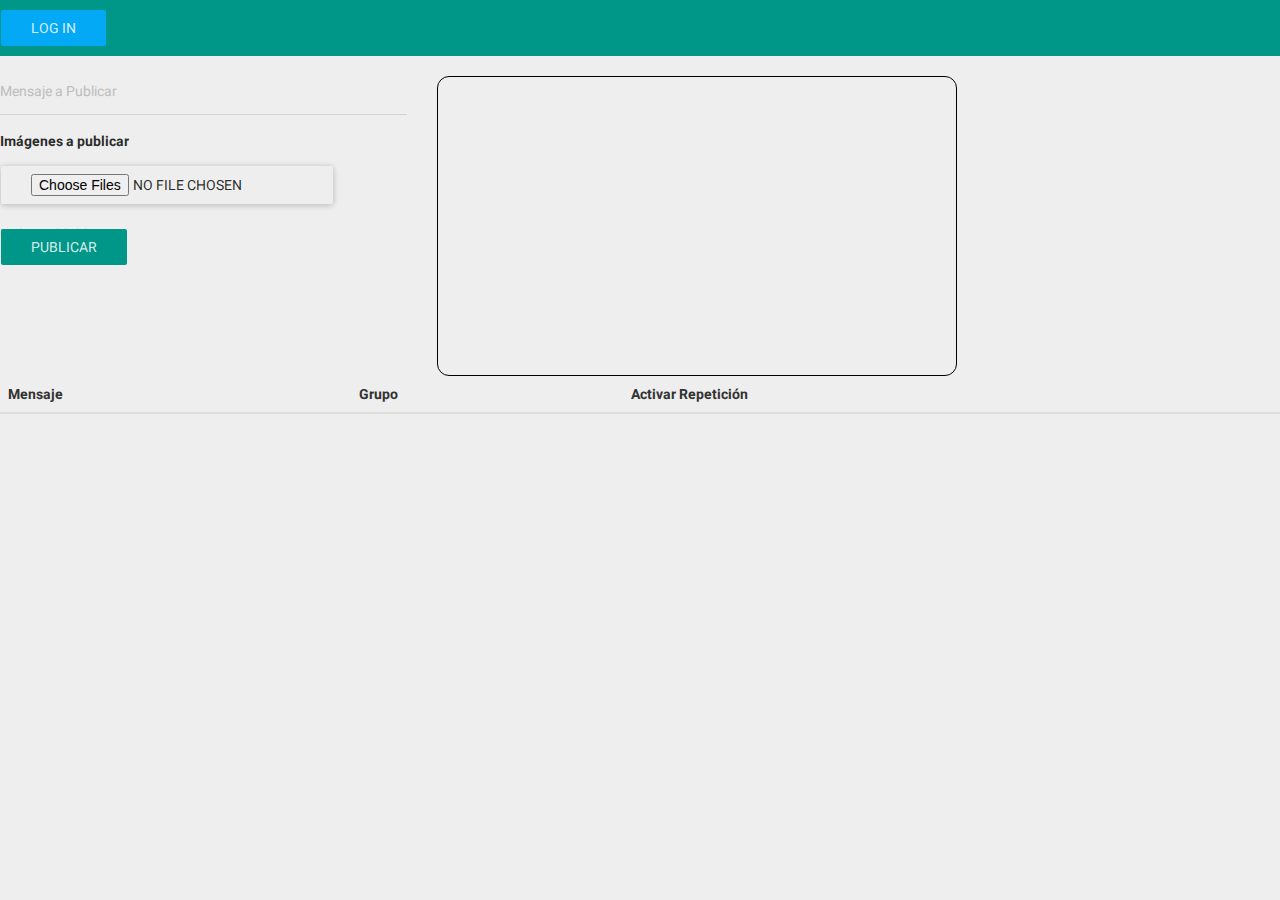
<file: us.html>
<!DOCTYPE html>
<html lang="es">

    <head>
        <meta charset="utf-8">
        <meta http-equiv="X-UA-Compatible" content="IE=edge,chrome=1">
        <!-- Mobile support -->
        <meta name="viewport" content="width=device-width, initial-scale=1">
        <meta name="description" content="Comparte tu mensaje en varios grupos con 1 solo click.">
        <title>MULTICOMPARTE</title>

        <!-- Twitter Bootstrap -->
        <link href="//cdnjs.cloudflare.com/ajax/libs/twitter-bootstrap/3.3.5/css/bootstrap.min.css" rel="stylesheet">        
        <!-- Material Design for Bootstrap -->
        <link href="css/roboto.css" rel="stylesheet">
        <link href="css/material.css" rel="stylesheet">
        <link href="css/ripples.css" rel="stylesheet">
        <link href="css/multiComparte.css" rel="stylesheet">
        <script src="//ajax.googleapis.com/ajax/libs/jquery/1.11.1/jquery.min.js"></script>
        <script src="//maxcdn.bootstrapcdn.com/bootstrap/3.3.5/js/bootstrap.min.js"></script>
        <script src="//www.parsecdn.com/js/parse-1.6.7.min.js"></script>
        <script src="js/parseMC.js"></script>
        <script src="js/fb.js"></script>
        <script src="js/ripples.min.js"></script>
        <script src="js/material.min.js"></script>
        <script src="js/multiComparte.js"></script>
    </head>
    <body>
        <div class="navbar navbar-default">
            <!--
              Below we include the Login Button social plugin. This button uses the JavaScript SDK to
              present a graphical Login button that triggers the FB.login() function when clicked. -->
<!--            <fb:login-button show-faces="true" width="200" max-rows="1"></fb:login-button>-->
                <a href="#" class="btn btn-info Login" onclick="Login();">Log In</a>
        </div>
        <div>
            <div class="fluid-container">
                <div class="row">
                    <div class="col-md-4 col-sm-5 col-xs-6">
                        <form name="publicaGrupo">
                            <div class="form-group">
                                <textarea id="txtMensajeGrupo" class="form-control floating-label" placeholder="Mensaje a Publicar"></textarea>
                            </div>
                            <div class="form-group">
                                <label class="control-label">Imágenes a publicar</label>                  
                                <input id="imagenesUpload" type="file" class="btn btn-default btn-raised" accept="image/*" multiple onchange="previsualizarImagenes();">
                            </div>
                            <div class="form-group">
                                <input type="url" id="txtLink" style="display:none" class="form-control floating-label" placeholder="Link a publicar"/>
                            </div>
                            <div class="form-group">
                                <textarea id="txtEnlistarGrupos" style="display:none" class="form-control floating-label" placeholder="Grupos a publicar" title="Favor de separar los Id's de los grupos con comas"></textarea>
                            </div>
                            <button id="btnPublicarMultiple" class="btn btn-primary" onclick="publicarMensaje(); return false;" >Publicar</button>
                        </form>
                    </div>
                    <div class="col-md-8 col-sm-7 col-xs-6">
                        <div class="grupos">
                        </div>
                    </div>
                </div>
                <div class="row">
                    <div class="imagenes column_right_grid">
                    </div>
                </div>
            </div>
        </div>
        <div>
            <table id="repeticiones" class="table table-hover">
                <thead>
                    <tr>
                        <th>
                            Mensaje
                        </th>
                        <th>
                            Grupo
                        </th>
                        <th>
                            Activar Repetición
                        </th>                        
                    </tr>
                </thead>
                <tbody>
                    <tr data-depth="0" class="collapse level0">
                        <td colspan="3"><i class="mdi-content-add toggle"></i>Mensaje</td>
                    </tr>
                    <tr data-depth="1" class="collapse level1">
                        <td colspan="2">Grupo</td>
                        <td><div class="checkbox"><input type="checkbox"/></div></td>
                    </tr>
                </tbody>
            </table>
        </div>
</body>
</html>
</file>
<file: css/roboto.css>
@font-face {
  font-family: 'RobotoDraft';
  font-style: normal;
  font-weight: 400;
  src: local('RobotoDraft'), local('RobotoDraft-Regular'), local('Roboto-Regular'), url(../fonts/RobotoDraftRegular.woff2) format('woff2'), url(../fonts/RobotoDraftRegular.woff) format('woff');
}
@font-face {
  font-family: 'RobotoDraft';
  font-style: normal;
  font-weight: 500;
  src: local('RobotoDraft Medium'), local('RobotoDraft-Medium'), local('Roboto-Medium'), url(../fonts/RobotoDraftMedium.woff2) format('woff2'), url(../fonts/RobotoDraftMedium.woff) format('woff');
}
@font-face {
  font-family: 'RobotoDraft';
  font-style: normal;
  font-weight: 700;
  src: local('RobotoDraft Bold'), local('RobotoDraft-Bold'), local('Roboto-Bold'), url(../fonts/RobotoDraftBold.woff2) format('woff2'), url(../fonts/RobotoDraftBold.woff) format('woff');
}
@font-face {
  font-family: 'RobotoDraft';
  font-style: italic;
  font-weight: 400;
  src: local('RobotoDraft Italic'), local('RobotoDraft-Italic'), local('Roboto-Italic'), url(../fonts/RobotoDraftItalic.woff2) format('woff2'), url(../fonts/RobotoDraftItalic.woff) format('woff');
}
/*# sourceMappingURL=roboto.css.map */
</file>
<file: css/ripples.css>
.withripple {
  position: relative;
}
.ripple-wrapper {
  position: absolute;
  top: 0;
  left: 0;
  z-index: 1;
  width: 100%;
  height: 100%;
  overflow: hidden;
  border-radius: inherit;
  pointer-events: none;
}
.ripple {
  position: absolute;
  width: 20px;
  height: 20px;
  margin-left: -10px;
  margin-top: -10px;
  border-radius: 100%;
  background-color: rgba(0, 0, 0, 0.05);
  -webkit-transform: scale(1);
      -ms-transform: scale(1);
          transform: scale(1);
  -webkit-transform-origin: 50%;
      -ms-transform-origin: 50%;
          transform-origin: 50%;
  opacity: 0;
  pointer-events: none;
}
.ripple.ripple-on {
  transition: opacity 0.15s ease-in 0s, -webkit-transform 0.5s cubic-bezier(0.4, 0, 0.2, 1) 0.1s;
  transition: opacity 0.15s ease-in 0s, transform 0.5s cubic-bezier(0.4, 0, 0.2, 1) 0.1s;
  opacity: 0.1;
}
.ripple.ripple-out {
  transition: opacity 0.1s linear 0s !important;
  opacity: 0;
}
/*# sourceMappingURL=ripples.css.map */
</file>
<file: css/multiComparte.css>
.grupos{
    border: 1px solid black;
    border-radius: 12px;
    width: 520px;
    height: 300px;
    overflow: hidden;
    overflow-y: scroll;
    word-break: keep-all;
}

.imagenes > img{
    float:left;
}

table.table tbody {
    height: 350px;
    overflow-y: auto;
    overflow-x: hidden;
}

.collapse .toggle {
    background: url("http://mleibman.github.com/SlickGrid/images/collapse.gif");
}
.expand .toggle {
    background: url("http://mleibman.github.com/SlickGrid/images/expand.gif");
}
.toggle {
    height: 9px;
    width: 9px;
    display: inline-block;   
}
</file>
<file: css/material.css>
/*

To get this list of colors inject jQuery at http://www.google.com/design/spec/style/color.html#color-color-palette

Then, run this script to get the list.


(function() {
  var colors = {}, main = {};
  $(".color-group").each(function() {
    var color = $(this).find(".name").text().trim().toLowerCase().replace(" ", "-");
    colors[color] = {};

    $(this).find(".color").not(".main-color").each(function() {
      var shade = $(this).find(".shade").text().trim(),
          hex   = $(this).find(".hex").text().trim();

      colors[color][shade] = hex;
    });
    main[color] = color + "-" + $(this).find(".main-color .shade").text().trim();

  });
  var LESS = "";
  $.each(colors, function(name, shades) {
    LESS += "\n\n";
    $.each(shades, function(shade, hex) {
      LESS += "@" + name + "-" + shade + ": " + hex + ";\n";
    });
    if (main[name]) {
      LESS += "@" + name + ": " + main[name] + ";\n";
    }
  });
  console.log(LESS);
})();


*/
@font-face {
  font-family: 'Material-Design-Icons';
  src: url('../fonts/Material-Design-Icons.eot?3ocs8m');
  src: url('../fonts/Material-Design-Icons.eot?#iefix3ocs8m') format('embedded-opentype'), url('../fonts/Material-Design-Icons.woff?3ocs8m') format('woff'), url('../fonts/Material-Design-Icons.ttf?3ocs8m') format('truetype'), url('../fonts/Material-Design-Icons.svg?3ocs8m#Material-Design-Icons') format('svg');
  font-weight: normal;
  font-style: normal;
}
[class^="mdi-"],
[class*="mdi-"] {
  speak: none;
  display: inline-block;
  font: normal normal normal 24px/1 'Material-Design-Icons';
  text-rendering: auto;
  /* Better Font Rendering =========== */
  -webkit-font-smoothing: antialiased;
  -moz-osx-font-smoothing: grayscale;
  -webkit-transform: translate(0, 0);
      -ms-transform: translate(0, 0);
          transform: translate(0, 0);
}
[class^="mdi-"]:before,
[class*="mdi-"]:before {
  display: inline-block;
  speak: none;
  text-decoration: inherit;
}
[class^="mdi-"].pull-left,
[class*="mdi-"].pull-left {
  margin-right: .3em;
}
[class^="mdi-"].pull-right,
[class*="mdi-"].pull-right {
  margin-left: .3em;
}
[class^="mdi-"].mdi-lg:before,
[class*="mdi-"].mdi-lg:before,
[class^="mdi-"].mdi-lg:after,
[class*="mdi-"].mdi-lg:after {
  font-size: 1.33333333em;
  line-height: 0.75em;
  vertical-align: -15%;
}
[class^="mdi-"].mdi-2x:before,
[class*="mdi-"].mdi-2x:before,
[class^="mdi-"].mdi-2x:after,
[class*="mdi-"].mdi-2x:after {
  font-size: 2em;
}
[class^="mdi-"].mdi-3x:before,
[class*="mdi-"].mdi-3x:before,
[class^="mdi-"].mdi-3x:after,
[class*="mdi-"].mdi-3x:after {
  font-size: 3em;
}
[class^="mdi-"].mdi-4x:before,
[class*="mdi-"].mdi-4x:before,
[class^="mdi-"].mdi-4x:after,
[class*="mdi-"].mdi-4x:after {
  font-size: 4em;
}
[class^="mdi-"].mdi-5x:before,
[class*="mdi-"].mdi-5x:before,
[class^="mdi-"].mdi-5x:after,
[class*="mdi-"].mdi-5x:after {
  font-size: 5em;
}
[class^="mdi-device-signal-cellular-"]:after,
[class^="mdi-device-battery-"]:after,
[class^="mdi-device-battery-charging-"]:after,
[class^="mdi-device-signal-cellular-connected-no-internet-"]:after,
[class^="mdi-device-signal-wifi-"]:after,
[class^="mdi-device-signal-wifi-statusbar-not-connected"]:after,
.mdi-device-network-wifi:after {
  opacity: .3;
  position: absolute;
  left: 0;
  top: 0;
  z-index: 1;
  display: inline-block;
  speak: none;
  text-decoration: inherit;
}
[class^="mdi-device-signal-cellular-"]:after {
  content: "\e758";
}
[class^="mdi-device-battery-"]:after {
  content: "\e735";
}
[class^="mdi-device-battery-charging-"]:after {
  content: "\e733";
}
[class^="mdi-device-signal-cellular-connected-no-internet-"]:after {
  content: "\e75d";
}
[class^="mdi-device-signal-wifi-"]:after,
.mdi-device-network-wifi:after {
  content: "\e765";
}
[class^="mdi-device-signal-wifi-statusbasr-not-connected"]:after {
  content: "\e8f7";
}
.mdi-device-signal-cellular-off:after,
.mdi-device-signal-cellular-null:after,
.mdi-device-signal-cellular-no-sim:after,
.mdi-device-signal-wifi-off:after,
.mdi-device-signal-wifi-4-bar:after,
.mdi-device-signal-cellular-4-bar:after,
.mdi-device-battery-alert:after,
.mdi-device-signal-cellular-connected-no-internet-4-bar:after,
.mdi-device-battery-std:after,
.mdi-device-battery-full .mdi-device-battery-unknown:after {
  content: "";
}
.mdi-fw {
  width: 1.28571429em;
  text-align: center;
}
.mdi-ul {
  padding-left: 0;
  margin-left: 2.14285714em;
  list-style-type: none;
}
.mdi-ul > li {
  position: relative;
}
.mdi-li {
  position: absolute;
  left: -2.14285714em;
  width: 2.14285714em;
  top: 0.14285714em;
  text-align: center;
}
.mdi-li.mdi-lg {
  left: -1.85714286em;
}
.mdi-border {
  padding: .2em .25em .15em;
  border: solid 0.08em #eeeeee;
  border-radius: .1em;
}
.mdi-spin {
  -webkit-animation: mdi-spin 2s infinite linear;
  animation: mdi-spin 2s infinite linear;
  -webkit-transform-origin: 50% 50%;
  -ms-transform-origin: 50% 50%;
      transform-origin: 50% 50%;
}
.mdi-pulse {
  -webkit-animation: mdi-spin 1s steps(8) infinite;
  animation: mdi-spin 1s steps(8) infinite;
  -webkit-transform-origin: 50% 50%;
  -ms-transform-origin: 50% 50%;
      transform-origin: 50% 50%;
}
@-webkit-keyframes mdi-spin {
  0% {
    -webkit-transform: rotate(0deg);
    transform: rotate(0deg);
  }
  100% {
    -webkit-transform: rotate(359deg);
    transform: rotate(359deg);
  }
}
@keyframes mdi-spin {
  0% {
    -webkit-transform: rotate(0deg);
    transform: rotate(0deg);
  }
  100% {
    -webkit-transform: rotate(359deg);
    transform: rotate(359deg);
  }
}
.mdi-rotate-90 {
  filter: progid:DXImageTransform.Microsoft.BasicImage(rotation=1);
  -webkit-transform: rotate(90deg);
  -ms-transform: rotate(90deg);
  transform: rotate(90deg);
}
.mdi-rotate-180 {
  filter: progid:DXImageTransform.Microsoft.BasicImage(rotation=2);
  -webkit-transform: rotate(180deg);
  -ms-transform: rotate(180deg);
  transform: rotate(180deg);
}
.mdi-rotate-270 {
  filter: progid:DXImageTransform.Microsoft.BasicImage(rotation=3);
  -webkit-transform: rotate(270deg);
  -ms-transform: rotate(270deg);
  transform: rotate(270deg);
}
.mdi-flip-horizontal {
  filter: progid:DXImageTransform.Microsoft.BasicImage(rotation=0, mirror=1);
  -webkit-transform: scale(-1, 1);
  -ms-transform: scale(-1, 1);
  transform: scale(-1, 1);
}
.mdi-flip-vertical {
  filter: progid:DXImageTransform.Microsoft.BasicImage(rotation=2, mirror=1);
  -webkit-transform: scale(1, -1);
  -ms-transform: scale(1, -1);
  transform: scale(1, -1);
}
:root .mdi-rotate-90,
:root .mdi-rotate-180,
:root .mdi-rotate-270,
:root .mdi-flip-horizontal,
:root .mdi-flip-vertical {
  -webkit-filter: none;
          filter: none;
}
.mdi-stack {
  position: relative;
  display: inline-block;
  width: 2em;
  height: 2em;
  line-height: 2em;
  vertical-align: middle;
}
.mdi-stack-1x,
.mdi-stack-2x {
  position: absolute;
  left: 0;
  width: 100%;
  text-align: center;
}
.mdi-stack-1x {
  line-height: inherit;
}
.mdi-stack-2x {
  font-size: 2em;
}
.mdi-inverse {
  color: #ffffff;
}
/* Start Icons */
.mdi-action-3d-rotation:before {
  content: "\e600";
}
.mdi-action-accessibility:before {
  content: "\e601";
}
.mdi-action-account-balance-wallet:before {
  content: "\e602";
}
.mdi-action-account-balance:before {
  content: "\e603";
}
.mdi-action-account-box:before {
  content: "\e604";
}
.mdi-action-account-child:before {
  content: "\e605";
}
.mdi-action-account-circle:before {
  content: "\e606";
}
.mdi-action-add-shopping-cart:before {
  content: "\e607";
}
.mdi-action-alarm-add:before {
  content: "\e608";
}
.mdi-action-alarm-off:before {
  content: "\e609";
}
.mdi-action-alarm-on:before {
  content: "\e60a";
}
.mdi-action-alarm:before {
  content: "\e60b";
}
.mdi-action-android:before {
  content: "\e60c";
}
.mdi-action-announcement:before {
  content: "\e60d";
}
.mdi-action-aspect-ratio:before {
  content: "\e60e";
}
.mdi-action-assessment:before {
  content: "\e60f";
}
.mdi-action-assignment-ind:before {
  content: "\e610";
}
.mdi-action-assignment-late:before {
  content: "\e611";
}
.mdi-action-assignment-return:before {
  content: "\e612";
}
.mdi-action-assignment-returned:before {
  content: "\e613";
}
.mdi-action-assignment-turned-in:before {
  content: "\e614";
}
.mdi-action-assignment:before {
  content: "\e615";
}
.mdi-action-autorenew:before {
  content: "\e616";
}
.mdi-action-backup:before {
  content: "\e617";
}
.mdi-action-book:before {
  content: "\e618";
}
.mdi-action-bookmark-outline:before {
  content: "\e619";
}
.mdi-action-bookmark:before {
  content: "\e61a";
}
.mdi-action-bug-report:before {
  content: "\e61b";
}
.mdi-action-cached:before {
  content: "\e61c";
}
.mdi-action-check-circle:before {
  content: "\e61d";
}
.mdi-action-class:before {
  content: "\e61e";
}
.mdi-action-credit-card:before {
  content: "\e61f";
}
.mdi-action-dashboard:before {
  content: "\e620";
}
.mdi-action-delete:before {
  content: "\e621";
}
.mdi-action-description:before {
  content: "\e622";
}
.mdi-action-dns:before {
  content: "\e623";
}
.mdi-action-done-all:before {
  content: "\e624";
}
.mdi-action-done:before {
  content: "\e625";
}
.mdi-action-event:before {
  content: "\e626";
}
.mdi-action-exit-to-app:before {
  content: "\e627";
}
.mdi-action-explore:before {
  content: "\e628";
}
.mdi-action-extension:before {
  content: "\e629";
}
.mdi-action-face-unlock:before {
  content: "\e62a";
}
.mdi-action-favorite-outline:before {
  content: "\e62b";
}
.mdi-action-favorite:before {
  content: "\e62c";
}
.mdi-action-find-in-page:before {
  content: "\e62d";
}
.mdi-action-find-replace:before {
  content: "\e62e";
}
.mdi-action-flip-to-back:before {
  content: "\e62f";
}
.mdi-action-flip-to-front:before {
  content: "\e630";
}
.mdi-action-get-app:before {
  content: "\e631";
}
.mdi-action-grade:before {
  content: "\e632";
}
.mdi-action-group-work:before {
  content: "\e633";
}
.mdi-action-help:before {
  content: "\e634";
}
.mdi-action-highlight-remove:before {
  content: "\e635";
}
.mdi-action-history:before {
  content: "\e636";
}
.mdi-action-home:before {
  content: "\e637";
}
.mdi-action-https:before {
  content: "\e638";
}
.mdi-action-info-outline:before {
  content: "\e639";
}
.mdi-action-info:before {
  content: "\e63a";
}
.mdi-action-input:before {
  content: "\e63b";
}
.mdi-action-invert-colors:before {
  content: "\e63c";
}
.mdi-action-label-outline:before {
  content: "\e63d";
}
.mdi-action-label:before {
  content: "\e63e";
}
.mdi-action-language:before {
  content: "\e63f";
}
.mdi-action-launch:before {
  content: "\e640";
}
.mdi-action-list:before {
  content: "\e641";
}
.mdi-action-lock-open:before {
  content: "\e642";
}
.mdi-action-lock-outline:before {
  content: "\e643";
}
.mdi-action-lock:before {
  content: "\e644";
}
.mdi-action-loyalty:before {
  content: "\e645";
}
.mdi-action-markunread-mailbox:before {
  content: "\e646";
}
.mdi-action-note-add:before {
  content: "\e647";
}
.mdi-action-open-in-browser:before {
  content: "\e648";
}
.mdi-action-open-in-new:before {
  content: "\e649";
}
.mdi-action-open-with:before {
  content: "\e64a";
}
.mdi-action-pageview:before {
  content: "\e64b";
}
.mdi-action-payment:before {
  content: "\e64c";
}
.mdi-action-perm-camera-mic:before {
  content: "\e64d";
}
.mdi-action-perm-contact-cal:before {
  content: "\e64e";
}
.mdi-action-perm-data-setting:before {
  content: "\e64f";
}
.mdi-action-perm-device-info:before {
  content: "\e650";
}
.mdi-action-perm-identity:before {
  content: "\e651";
}
.mdi-action-perm-media:before {
  content: "\e652";
}
.mdi-action-perm-phone-msg:before {
  content: "\e653";
}
.mdi-action-perm-scan-wifi:before {
  content: "\e654";
}
.mdi-action-picture-in-picture:before {
  content: "\e655";
}
.mdi-action-polymer:before {
  content: "\e656";
}
.mdi-action-print:before {
  content: "\e657";
}
.mdi-action-query-builder:before {
  content: "\e658";
}
.mdi-action-question-answer:before {
  content: "\e659";
}
.mdi-action-receipt:before {
  content: "\e65a";
}
.mdi-action-redeem:before {
  content: "\e65b";
}
.mdi-action-reorder:before {
  content: "\e65c";
}
.mdi-action-report-problem:before {
  content: "\e65d";
}
.mdi-action-restore:before {
  content: "\e65e";
}
.mdi-action-room:before {
  content: "\e65f";
}
.mdi-action-schedule:before {
  content: "\e660";
}
.mdi-action-search:before {
  content: "\e661";
}
.mdi-action-settings-applications:before {
  content: "\e662";
}
.mdi-action-settings-backup-restore:before {
  content: "\e663";
}
.mdi-action-settings-bluetooth:before {
  content: "\e664";
}
.mdi-action-settings-cell:before {
  content: "\e665";
}
.mdi-action-settings-display:before {
  content: "\e666";
}
.mdi-action-settings-ethernet:before {
  content: "\e667";
}
.mdi-action-settings-input-antenna:before {
  content: "\e668";
}
.mdi-action-settings-input-component:before {
  content: "\e669";
}
.mdi-action-settings-input-composite:before {
  content: "\e66a";
}
.mdi-action-settings-input-hdmi:before {
  content: "\e66b";
}
.mdi-action-settings-input-svideo:before {
  content: "\e66c";
}
.mdi-action-settings-overscan:before {
  content: "\e66d";
}
.mdi-action-settings-phone:before {
  content: "\e66e";
}
.mdi-action-settings-power:before {
  content: "\e66f";
}
.mdi-action-settings-remote:before {
  content: "\e670";
}
.mdi-action-settings-voice:before {
  content: "\e671";
}
.mdi-action-settings:before {
  content: "\e672";
}
.mdi-action-shop-two:before {
  content: "\e673";
}
.mdi-action-shop:before {
  content: "\e674";
}
.mdi-action-shopping-basket:before {
  content: "\e675";
}
.mdi-action-shopping-cart:before {
  content: "\e676";
}
.mdi-action-speaker-notes:before {
  content: "\e677";
}
.mdi-action-spellcheck:before {
  content: "\e678";
}
.mdi-action-star-rate:before {
  content: "\e679";
}
.mdi-action-stars:before {
  content: "\e67a";
}
.mdi-action-store:before {
  content: "\e67b";
}
.mdi-action-subject:before {
  content: "\e67c";
}
.mdi-action-supervisor-account:before {
  content: "\e67d";
}
.mdi-action-swap-horiz:before {
  content: "\e67e";
}
.mdi-action-swap-vert-circle:before {
  content: "\e67f";
}
.mdi-action-swap-vert:before {
  content: "\e680";
}
.mdi-action-system-update-tv:before {
  content: "\e681";
}
.mdi-action-tab-unselected:before {
  content: "\e682";
}
.mdi-action-tab:before {
  content: "\e683";
}
.mdi-action-theaters:before {
  content: "\e684";
}
.mdi-action-thumb-down:before {
  content: "\e685";
}
.mdi-action-thumb-up:before {
  content: "\e686";
}
.mdi-action-thumbs-up-down:before {
  content: "\e687";
}
.mdi-action-toc:before {
  content: "\e688";
}
.mdi-action-today:before {
  content: "\e689";
}
.mdi-action-track-changes:before {
  content: "\e68a";
}
.mdi-action-translate:before {
  content: "\e68b";
}
.mdi-action-trending-down:before {
  content: "\e68c";
}
.mdi-action-trending-neutral:before {
  content: "\e68d";
}
.mdi-action-trending-up:before {
  content: "\e68e";
}
.mdi-action-turned-in-not:before {
  content: "\e68f";
}
.mdi-action-turned-in:before {
  content: "\e690";
}
.mdi-action-verified-user:before {
  content: "\e691";
}
.mdi-action-view-agenda:before {
  content: "\e692";
}
.mdi-action-view-array:before {
  content: "\e693";
}
.mdi-action-view-carousel:before {
  content: "\e694";
}
.mdi-action-view-column:before {
  content: "\e695";
}
.mdi-action-view-day:before {
  content: "\e696";
}
.mdi-action-view-headline:before {
  content: "\e697";
}
.mdi-action-view-list:before {
  content: "\e698";
}
.mdi-action-view-module:before {
  content: "\e699";
}
.mdi-action-view-quilt:before {
  content: "\e69a";
}
.mdi-action-view-stream:before {
  content: "\e69b";
}
.mdi-action-view-week:before {
  content: "\e69c";
}
.mdi-action-visibility-off:before {
  content: "\e69d";
}
.mdi-action-visibility:before {
  content: "\e69e";
}
.mdi-action-wallet-giftcard:before {
  content: "\e69f";
}
.mdi-action-wallet-membership:before {
  content: "\e6a0";
}
.mdi-action-wallet-travel:before {
  content: "\e6a1";
}
.mdi-action-work:before {
  content: "\e6a2";
}
.mdi-alert-error:before {
  content: "\e6a3";
}
.mdi-alert-warning:before {
  content: "\e6a4";
}
.mdi-av-album:before {
  content: "\e6a5";
}
.mdi-av-closed-caption:before {
  content: "\e6a6";
}
.mdi-av-equalizer:before {
  content: "\e6a7";
}
.mdi-av-explicit:before {
  content: "\e6a8";
}
.mdi-av-fast-forward:before {
  content: "\e6a9";
}
.mdi-av-fast-rewind:before {
  content: "\e6aa";
}
.mdi-av-games:before {
  content: "\e6ab";
}
.mdi-av-hearing:before {
  content: "\e6ac";
}
.mdi-av-high-quality:before {
  content: "\e6ad";
}
.mdi-av-loop:before {
  content: "\e6ae";
}
.mdi-av-mic-none:before {
  content: "\e6af";
}
.mdi-av-mic-off:before {
  content: "\e6b0";
}
.mdi-av-mic:before {
  content: "\e6b1";
}
.mdi-av-movie:before {
  content: "\e6b2";
}
.mdi-av-my-library-add:before {
  content: "\e6b3";
}
.mdi-av-my-library-books:before {
  content: "\e6b4";
}
.mdi-av-my-library-music:before {
  content: "\e6b5";
}
.mdi-av-new-releases:before {
  content: "\e6b6";
}
.mdi-av-not-interested:before {
  content: "\e6b7";
}
.mdi-av-pause-circle-fill:before {
  content: "\e6b8";
}
.mdi-av-pause-circle-outline:before {
  content: "\e6b9";
}
.mdi-av-pause:before {
  content: "\e6ba";
}
.mdi-av-play-arrow:before {
  content: "\e6bb";
}
.mdi-av-play-circle-fill:before {
  content: "\e6bc";
}
.mdi-av-play-circle-outline:before {
  content: "\e6bd";
}
.mdi-av-play-shopping-bag:before {
  content: "\e6be";
}
.mdi-av-playlist-add:before {
  content: "\e6bf";
}
.mdi-av-queue-music:before {
  content: "\e6c0";
}
.mdi-av-queue:before {
  content: "\e6c1";
}
.mdi-av-radio:before {
  content: "\e6c2";
}
.mdi-av-recent-actors:before {
  content: "\e6c3";
}
.mdi-av-repeat-one:before {
  content: "\e6c4";
}
.mdi-av-repeat:before {
  content: "\e6c5";
}
.mdi-av-replay:before {
  content: "\e6c6";
}
.mdi-av-shuffle:before {
  content: "\e6c7";
}
.mdi-av-skip-next:before {
  content: "\e6c8";
}
.mdi-av-skip-previous:before {
  content: "\e6c9";
}
.mdi-av-snooze:before {
  content: "\e6ca";
}
.mdi-av-stop:before {
  content: "\e6cb";
}
.mdi-av-subtitles:before {
  content: "\e6cc";
}
.mdi-av-surround-sound:before {
  content: "\e6cd";
}
.mdi-av-timer:before {
  content: "\e6ce";
}
.mdi-av-video-collection:before {
  content: "\e6cf";
}
.mdi-av-videocam-off:before {
  content: "\e6d0";
}
.mdi-av-videocam:before {
  content: "\e6d1";
}
.mdi-av-volume-down:before {
  content: "\e6d2";
}
.mdi-av-volume-mute:before {
  content: "\e6d3";
}
.mdi-av-volume-off:before {
  content: "\e6d4";
}
.mdi-av-volume-up:before {
  content: "\e6d5";
}
.mdi-av-web:before {
  content: "\e6d6";
}
.mdi-communication-business:before {
  content: "\e6d7";
}
.mdi-communication-call-end:before {
  content: "\e6d8";
}
.mdi-communication-call-made:before {
  content: "\e6d9";
}
.mdi-communication-call-merge:before {
  content: "\e6da";
}
.mdi-communication-call-missed:before {
  content: "\e6db";
}
.mdi-communication-call-received:before {
  content: "\e6dc";
}
.mdi-communication-call-split:before {
  content: "\e6dd";
}
.mdi-communication-call:before {
  content: "\e6de";
}
.mdi-communication-chat:before {
  content: "\e6df";
}
.mdi-communication-clear-all:before {
  content: "\e6e0";
}
.mdi-communication-comment:before {
  content: "\e6e1";
}
.mdi-communication-contacts:before {
  content: "\e6e2";
}
.mdi-communication-dialer-sip:before {
  content: "\e6e3";
}
.mdi-communication-dialpad:before {
  content: "\e6e4";
}
.mdi-communication-dnd-on:before {
  content: "\e6e5";
}
.mdi-communication-email:before {
  content: "\e6e6";
}
.mdi-communication-forum:before {
  content: "\e6e7";
}
.mdi-communication-import-export:before {
  content: "\e6e8";
}
.mdi-communication-invert-colors-off:before {
  content: "\e6e9";
}
.mdi-communication-invert-colors-on:before {
  content: "\e6ea";
}
.mdi-communication-live-help:before {
  content: "\e6eb";
}
.mdi-communication-location-off:before {
  content: "\e6ec";
}
.mdi-communication-location-on:before {
  content: "\e6ed";
}
.mdi-communication-message:before {
  content: "\e6ee";
}
.mdi-communication-messenger:before {
  content: "\e6ef";
}
.mdi-communication-no-sim:before {
  content: "\e6f0";
}
.mdi-communication-phone:before {
  content: "\e6f1";
}
.mdi-communication-portable-wifi-off:before {
  content: "\e6f2";
}
.mdi-communication-quick-contacts-dialer:before {
  content: "\e6f3";
}
.mdi-communication-quick-contacts-mail:before {
  content: "\e6f4";
}
.mdi-communication-ring-volume:before {
  content: "\e6f5";
}
.mdi-communication-stay-current-landscape:before {
  content: "\e6f6";
}
.mdi-communication-stay-current-portrait:before {
  content: "\e6f7";
}
.mdi-communication-stay-primary-landscape:before {
  content: "\e6f8";
}
.mdi-communication-stay-primary-portrait:before {
  content: "\e6f9";
}
.mdi-communication-swap-calls:before {
  content: "\e6fa";
}
.mdi-communication-textsms:before {
  content: "\e6fb";
}
.mdi-communication-voicemail:before {
  content: "\e6fc";
}
.mdi-communication-vpn-key:before {
  content: "\e6fd";
}
.mdi-content-add-box:before {
  content: "\e6fe";
}
.mdi-content-add-circle-outline:before {
  content: "\e6ff";
}
.mdi-content-add-circle:before {
  content: "\e700";
}
.mdi-content-add:before {
  content: "\e701";
}
.mdi-content-archive:before {
  content: "\e702";
}
.mdi-content-backspace:before {
  content: "\e703";
}
.mdi-content-block:before {
  content: "\e704";
}
.mdi-content-clear:before {
  content: "\e705";
}
.mdi-content-content-copy:before {
  content: "\e706";
}
.mdi-content-content-cut:before {
  content: "\e707";
}
.mdi-content-content-paste:before {
  content: "\e708";
}
.mdi-content-create:before {
  content: "\e709";
}
.mdi-content-drafts:before {
  content: "\e70a";
}
.mdi-content-filter-list:before {
  content: "\e70b";
}
.mdi-content-flag:before {
  content: "\e70c";
}
.mdi-content-forward:before {
  content: "\e70d";
}
.mdi-content-gesture:before {
  content: "\e70e";
}
.mdi-content-inbox:before {
  content: "\e70f";
}
.mdi-content-link:before {
  content: "\e710";
}
.mdi-content-mail:before {
  content: "\e711";
}
.mdi-content-markunread:before {
  content: "\e712";
}
.mdi-content-redo:before {
  content: "\e713";
}
.mdi-content-remove-circle-outline:before {
  content: "\e714";
}
.mdi-content-remove-circle:before {
  content: "\e715";
}
.mdi-content-remove:before {
  content: "\e716";
}
.mdi-content-reply-all:before {
  content: "\e717";
}
.mdi-content-reply:before {
  content: "\e718";
}
.mdi-content-report:before {
  content: "\e719";
}
.mdi-content-save:before {
  content: "\e71a";
}
.mdi-content-select-all:before {
  content: "\e71b";
}
.mdi-content-send:before {
  content: "\e71c";
}
.mdi-content-sort:before {
  content: "\e71d";
}
.mdi-content-text-format:before {
  content: "\e71e";
}
.mdi-content-undo:before {
  content: "\e71f";
}
.mdi-editor-attach-file:before {
  content: "\e776";
}
.mdi-editor-attach-money:before {
  content: "\e777";
}
.mdi-editor-border-all:before {
  content: "\e778";
}
.mdi-editor-border-bottom:before {
  content: "\e779";
}
.mdi-editor-border-clear:before {
  content: "\e77a";
}
.mdi-editor-border-color:before {
  content: "\e77b";
}
.mdi-editor-border-horizontal:before {
  content: "\e77c";
}
.mdi-editor-border-inner:before {
  content: "\e77d";
}
.mdi-editor-border-left:before {
  content: "\e77e";
}
.mdi-editor-border-outer:before {
  content: "\e77f";
}
.mdi-editor-border-right:before {
  content: "\e780";
}
.mdi-editor-border-style:before {
  content: "\e781";
}
.mdi-editor-border-top:before {
  content: "\e782";
}
.mdi-editor-border-vertical:before {
  content: "\e783";
}
.mdi-editor-format-align-center:before {
  content: "\e784";
}
.mdi-editor-format-align-justify:before {
  content: "\e785";
}
.mdi-editor-format-align-left:before {
  content: "\e786";
}
.mdi-editor-format-align-right:before {
  content: "\e787";
}
.mdi-editor-format-bold:before {
  content: "\e788";
}
.mdi-editor-format-clear:before {
  content: "\e789";
}
.mdi-editor-format-color-fill:before {
  content: "\e78a";
}
.mdi-editor-format-color-reset:before {
  content: "\e78b";
}
.mdi-editor-format-color-text:before {
  content: "\e78c";
}
.mdi-editor-format-indent-decrease:before {
  content: "\e78d";
}
.mdi-editor-format-indent-increase:before {
  content: "\e78e";
}
.mdi-editor-format-italic:before {
  content: "\e78f";
}
.mdi-editor-format-line-spacing:before {
  content: "\e790";
}
.mdi-editor-format-list-bulleted:before {
  content: "\e791";
}
.mdi-editor-format-list-numbered:before {
  content: "\e792";
}
.mdi-editor-format-paint:before {
  content: "\e793";
}
.mdi-editor-format-quote:before {
  content: "\e794";
}
.mdi-editor-format-size:before {
  content: "\e795";
}
.mdi-editor-format-strikethrough:before {
  content: "\e796";
}
.mdi-editor-format-textdirection-l-to-r:before {
  content: "\e797";
}
.mdi-editor-format-textdirection-r-to-l:before {
  content: "\e798";
}
.mdi-editor-format-underline:before {
  content: "\e799";
}
.mdi-editor-functions:before {
  content: "\e79a";
}
.mdi-editor-insert-chart:before {
  content: "\e79b";
}
.mdi-editor-insert-comment:before {
  content: "\e79c";
}
.mdi-editor-insert-drive-file:before {
  content: "\e79d";
}
.mdi-editor-insert-emoticon:before {
  content: "\e79e";
}
.mdi-editor-insert-invitation:before {
  content: "\e79f";
}
.mdi-editor-insert-link:before {
  content: "\e7a0";
}
.mdi-editor-insert-photo:before {
  content: "\e7a1";
}
.mdi-editor-merge-type:before {
  content: "\e7a2";
}
.mdi-editor-mode-comment:before {
  content: "\e7a3";
}
.mdi-editor-mode-edit:before {
  content: "\e7a4";
}
.mdi-editor-publish:before {
  content: "\e7a5";
}
.mdi-editor-vertical-align-bottom:before {
  content: "\e7a6";
}
.mdi-editor-vertical-align-center:before {
  content: "\e7a7";
}
.mdi-editor-vertical-align-top:before {
  content: "\e7a8";
}
.mdi-editor-wrap-text:before {
  content: "\e7a9";
}
.mdi-file-attachment:before {
  content: "\e7aa";
}
.mdi-file-cloud-circle:before {
  content: "\e7ab";
}
.mdi-file-cloud-done:before {
  content: "\e7ac";
}
.mdi-file-cloud-download:before {
  content: "\e7ad";
}
.mdi-file-cloud-off:before {
  content: "\e7ae";
}
.mdi-file-cloud-queue:before {
  content: "\e7af";
}
.mdi-file-cloud-upload:before {
  content: "\e7b0";
}
.mdi-file-cloud:before {
  content: "\e7b1";
}
.mdi-file-file-download:before {
  content: "\e7b2";
}
.mdi-file-file-upload:before {
  content: "\e7b3";
}
.mdi-file-folder-open:before {
  content: "\e7b4";
}
.mdi-file-folder-shared:before {
  content: "\e7b5";
}
.mdi-file-folder:before {
  content: "\e7b6";
}
.mdi-device-access-alarm:before {
  content: "\e720";
}
.mdi-device-access-alarms:before {
  content: "\e721";
}
.mdi-device-access-time:before {
  content: "\e722";
}
.mdi-device-add-alarm:before {
  content: "\e723";
}
.mdi-device-airplanemode-off:before {
  content: "\e724";
}
.mdi-device-airplanemode-on:before {
  content: "\e725";
}
.mdi-device-battery-20:before {
  content: "\e726";
}
.mdi-device-battery-30:before {
  content: "\e727";
}
.mdi-device-battery-50:before {
  content: "\e728";
}
.mdi-device-battery-60:before {
  content: "\e729";
}
.mdi-device-battery-80:before {
  content: "\e72a";
}
.mdi-device-battery-90:before {
  content: "\e72b";
}
.mdi-device-battery-alert:before {
  content: "\e72c";
}
.mdi-device-battery-charging-20:before {
  content: "\e72d";
}
.mdi-device-battery-charging-30:before {
  content: "\e72e";
}
.mdi-device-battery-charging-50:before {
  content: "\e72f";
}
.mdi-device-battery-charging-60:before {
  content: "\e730";
}
.mdi-device-battery-charging-80:before {
  content: "\e731";
}
.mdi-device-battery-charging-90:before {
  content: "\e732";
}
.mdi-device-battery-charging-full:before {
  content: "\e733";
}
.mdi-device-battery-full:before {
  content: "\e734";
}
.mdi-device-battery-std:before {
  content: "\e735";
}
.mdi-device-battery-unknown:before {
  content: "\e736";
}
.mdi-device-bluetooth-connected:before {
  content: "\e737";
}
.mdi-device-bluetooth-disabled:before {
  content: "\e738";
}
.mdi-device-bluetooth-searching:before {
  content: "\e739";
}
.mdi-device-bluetooth:before {
  content: "\e73a";
}
.mdi-device-brightness-auto:before {
  content: "\e73b";
}
.mdi-device-brightness-high:before {
  content: "\e73c";
}
.mdi-device-brightness-low:before {
  content: "\e73d";
}
.mdi-device-brightness-medium:before {
  content: "\e73e";
}
.mdi-device-data-usage:before {
  content: "\e73f";
}
.mdi-device-developer-mode:before {
  content: "\e740";
}
.mdi-device-devices:before {
  content: "\e741";
}
.mdi-device-dvr:before {
  content: "\e742";
}
.mdi-device-gps-fixed:before {
  content: "\e743";
}
.mdi-device-gps-not-fixed:before {
  content: "\e744";
}
.mdi-device-gps-off:before {
  content: "\e745";
}
.mdi-device-location-disabled:before {
  content: "\e746";
}
.mdi-device-location-searching:before {
  content: "\e747";
}
.mdi-device-multitrack-audio:before {
  content: "\e748";
}
.mdi-device-network-cell:before {
  content: "\e749";
}
.mdi-device-network-wifi:before {
  content: "\e74a";
}
.mdi-device-nfc:before {
  content: "\e74b";
}
.mdi-device-now-wallpaper:before {
  content: "\e74c";
}
.mdi-device-now-widgets:before {
  content: "\e74d";
}
.mdi-device-screen-lock-landscape:before {
  content: "\e74e";
}
.mdi-device-screen-lock-portrait:before {
  content: "\e74f";
}
.mdi-device-screen-lock-rotation:before {
  content: "\e750";
}
.mdi-device-screen-rotation:before {
  content: "\e751";
}
.mdi-device-sd-storage:before {
  content: "\e752";
}
.mdi-device-settings-system-daydream:before {
  content: "\e753";
}
.mdi-device-signal-cellular-0-bar:before {
  content: "\e754";
}
.mdi-device-signal-cellular-1-bar:before {
  content: "\e755";
}
.mdi-device-signal-cellular-2-bar:before {
  content: "\e756";
}
.mdi-device-signal-cellular-3-bar:before {
  content: "\e757";
}
.mdi-device-signal-cellular-4-bar:before {
  content: "\e758";
}
.mdi-signal-wifi-statusbar-connected-no-internet-after:before {
  content: "\e8f6";
}
.mdi-device-signal-cellular-connected-no-internet-0-bar:before {
  content: "\e759";
}
.mdi-device-signal-cellular-connected-no-internet-1-bar:before {
  content: "\e75a";
}
.mdi-device-signal-cellular-connected-no-internet-2-bar:before {
  content: "\e75b";
}
.mdi-device-signal-cellular-connected-no-internet-3-bar:before {
  content: "\e75c";
}
.mdi-device-signal-cellular-connected-no-internet-4-bar:before {
  content: "\e75d";
}
.mdi-device-signal-cellular-no-sim:before {
  content: "\e75e";
}
.mdi-device-signal-cellular-null:before {
  content: "\e75f";
}
.mdi-device-signal-cellular-off:before {
  content: "\e760";
}
.mdi-device-signal-wifi-0-bar:before {
  content: "\e761";
}
.mdi-device-signal-wifi-1-bar:before {
  content: "\e762";
}
.mdi-device-signal-wifi-2-bar:before {
  content: "\e763";
}
.mdi-device-signal-wifi-3-bar:before {
  content: "\e764";
}
.mdi-device-signal-wifi-4-bar:before {
  content: "\e765";
}
.mdi-device-signal-wifi-off:before {
  content: "\e766";
}
.mdi-device-signal-wifi-statusbar-1-bar:before {
  content: "\e767";
}
.mdi-device-signal-wifi-statusbar-2-bar:before {
  content: "\e768";
}
.mdi-device-signal-wifi-statusbar-3-bar:before {
  content: "\e769";
}
.mdi-device-signal-wifi-statusbar-4-bar:before {
  content: "\e76a";
}
.mdi-device-signal-wifi-statusbar-connected-no-internet-:before {
  content: "\e76b";
}
.mdi-device-signal-wifi-statusbar-connected-no-internet:before {
  content: "\e76f";
}
.mdi-device-signal-wifi-statusbar-connected-no-internet-2:before {
  content: "\e76c";
}
.mdi-device-signal-wifi-statusbar-connected-no-internet-3:before {
  content: "\e76d";
}
.mdi-device-signal-wifi-statusbar-connected-no-internet-4:before {
  content: "\e76e";
}
.mdi-signal-wifi-statusbar-not-connected-after:before {
  content: "\e8f7";
}
.mdi-device-signal-wifi-statusbar-not-connected:before {
  content: "\e770";
}
.mdi-device-signal-wifi-statusbar-null:before {
  content: "\e771";
}
.mdi-device-storage:before {
  content: "\e772";
}
.mdi-device-usb:before {
  content: "\e773";
}
.mdi-device-wifi-lock:before {
  content: "\e774";
}
.mdi-device-wifi-tethering:before {
  content: "\e775";
}
.mdi-hardware-cast-connected:before {
  content: "\e7b7";
}
.mdi-hardware-cast:before {
  content: "\e7b8";
}
.mdi-hardware-computer:before {
  content: "\e7b9";
}
.mdi-hardware-desktop-mac:before {
  content: "\e7ba";
}
.mdi-hardware-desktop-windows:before {
  content: "\e7bb";
}
.mdi-hardware-dock:before {
  content: "\e7bc";
}
.mdi-hardware-gamepad:before {
  content: "\e7bd";
}
.mdi-hardware-headset-mic:before {
  content: "\e7be";
}
.mdi-hardware-headset:before {
  content: "\e7bf";
}
.mdi-hardware-keyboard-alt:before {
  content: "\e7c0";
}
.mdi-hardware-keyboard-arrow-down:before {
  content: "\e7c1";
}
.mdi-hardware-keyboard-arrow-left:before {
  content: "\e7c2";
}
.mdi-hardware-keyboard-arrow-right:before {
  content: "\e7c3";
}
.mdi-hardware-keyboard-arrow-up:before {
  content: "\e7c4";
}
.mdi-hardware-keyboard-backspace:before {
  content: "\e7c5";
}
.mdi-hardware-keyboard-capslock:before {
  content: "\e7c6";
}
.mdi-hardware-keyboard-control:before {
  content: "\e7c7";
}
.mdi-hardware-keyboard-hide:before {
  content: "\e7c8";
}
.mdi-hardware-keyboard-return:before {
  content: "\e7c9";
}
.mdi-hardware-keyboard-tab:before {
  content: "\e7ca";
}
.mdi-hardware-keyboard-voice:before {
  content: "\e7cb";
}
.mdi-hardware-keyboard:before {
  content: "\e7cc";
}
.mdi-hardware-laptop-chromebook:before {
  content: "\e7cd";
}
.mdi-hardware-laptop-mac:before {
  content: "\e7ce";
}
.mdi-hardware-laptop-windows:before {
  content: "\e7cf";
}
.mdi-hardware-laptop:before {
  content: "\e7d0";
}
.mdi-hardware-memory:before {
  content: "\e7d1";
}
.mdi-hardware-mouse:before {
  content: "\e7d2";
}
.mdi-hardware-phone-android:before {
  content: "\e7d3";
}
.mdi-hardware-phone-iphone:before {
  content: "\e7d4";
}
.mdi-hardware-phonelink-off:before {
  content: "\e7d5";
}
.mdi-hardware-phonelink:before {
  content: "\e7d6";
}
.mdi-hardware-security:before {
  content: "\e7d7";
}
.mdi-hardware-sim-card:before {
  content: "\e7d8";
}
.mdi-hardware-smartphone:before {
  content: "\e7d9";
}
.mdi-hardware-speaker:before {
  content: "\e7da";
}
.mdi-hardware-tablet-android:before {
  content: "\e7db";
}
.mdi-hardware-tablet-mac:before {
  content: "\e7dc";
}
.mdi-hardware-tablet:before {
  content: "\e7dd";
}
.mdi-hardware-tv:before {
  content: "\e7de";
}
.mdi-hardware-watch:before {
  content: "\e7df";
}
.mdi-image-add-to-photos:before {
  content: "\e7e0";
}
.mdi-image-adjust:before {
  content: "\e7e1";
}
.mdi-image-assistant-photo:before {
  content: "\e7e2";
}
.mdi-image-audiotrack:before {
  content: "\e7e3";
}
.mdi-image-blur-circular:before {
  content: "\e7e4";
}
.mdi-image-blur-linear:before {
  content: "\e7e5";
}
.mdi-image-blur-off:before {
  content: "\e7e6";
}
.mdi-image-blur-on:before {
  content: "\e7e7";
}
.mdi-image-brightness-1:before {
  content: "\e7e8";
}
.mdi-image-brightness-2:before {
  content: "\e7e9";
}
.mdi-image-brightness-3:before {
  content: "\e7ea";
}
.mdi-image-brightness-4:before {
  content: "\e7eb";
}
.mdi-image-brightness-5:before {
  content: "\e7ec";
}
.mdi-image-brightness-6:before {
  content: "\e7ed";
}
.mdi-image-brightness-7:before {
  content: "\e7ee";
}
.mdi-image-brush:before {
  content: "\e7ef";
}
.mdi-image-camera-alt:before {
  content: "\e7f0";
}
.mdi-image-camera-front:before {
  content: "\e7f1";
}
.mdi-image-camera-rear:before {
  content: "\e7f2";
}
.mdi-image-camera-roll:before {
  content: "\e7f3";
}
.mdi-image-camera:before {
  content: "\e7f4";
}
.mdi-image-center-focus-strong:before {
  content: "\e7f5";
}
.mdi-image-center-focus-weak:before {
  content: "\e7f6";
}
.mdi-image-collections:before {
  content: "\e7f7";
}
.mdi-image-color-lens:before {
  content: "\e7f8";
}
.mdi-image-colorize:before {
  content: "\e7f9";
}
.mdi-image-compare:before {
  content: "\e7fa";
}
.mdi-image-control-point-duplicate:before {
  content: "\e7fb";
}
.mdi-image-control-point:before {
  content: "\e7fc";
}
.mdi-image-crop-3-2:before {
  content: "\e7fd";
}
.mdi-image-crop-5-4:before {
  content: "\e7fe";
}
.mdi-image-crop-7-5:before {
  content: "\e7ff";
}
.mdi-image-crop-16-9:before {
  content: "\e800";
}
.mdi-image-crop-din:before {
  content: "\e801";
}
.mdi-image-crop-free:before {
  content: "\e802";
}
.mdi-image-crop-landscape:before {
  content: "\e803";
}
.mdi-image-crop-original:before {
  content: "\e804";
}
.mdi-image-crop-portrait:before {
  content: "\e805";
}
.mdi-image-crop-square:before {
  content: "\e806";
}
.mdi-image-crop:before {
  content: "\e807";
}
.mdi-image-dehaze:before {
  content: "\e808";
}
.mdi-image-details:before {
  content: "\e809";
}
.mdi-image-edit:before {
  content: "\e80a";
}
.mdi-image-exposure-minus-1:before {
  content: "\e80b";
}
.mdi-image-exposure-minus-2:before {
  content: "\e80c";
}
.mdi-image-exposure-plus-1:before {
  content: "\e80d";
}
.mdi-image-exposure-plus-2:before {
  content: "\e80e";
}
.mdi-image-exposure-zero:before {
  content: "\e80f";
}
.mdi-image-exposure:before {
  content: "\e810";
}
.mdi-image-filter-1:before {
  content: "\e811";
}
.mdi-image-filter-2:before {
  content: "\e812";
}
.mdi-image-filter-3:before {
  content: "\e813";
}
.mdi-image-filter-4:before {
  content: "\e814";
}
.mdi-image-filter-5:before {
  content: "\e815";
}
.mdi-image-filter-6:before {
  content: "\e816";
}
.mdi-image-filter-7:before {
  content: "\e817";
}
.mdi-image-filter-8:before {
  content: "\e818";
}
.mdi-image-filter-9-plus:before {
  content: "\e819";
}
.mdi-image-filter-9:before {
  content: "\e81a";
}
.mdi-image-filter-b-and-w:before {
  content: "\e81b";
}
.mdi-image-filter-center-focus:before {
  content: "\e81c";
}
.mdi-image-filter-drama:before {
  content: "\e81d";
}
.mdi-image-filter-frames:before {
  content: "\e81e";
}
.mdi-image-filter-hdr:before {
  content: "\e81f";
}
.mdi-image-filter-none:before {
  content: "\e820";
}
.mdi-image-filter-tilt-shift:before {
  content: "\e821";
}
.mdi-image-filter-vintage:before {
  content: "\e822";
}
.mdi-image-filter:before {
  content: "\e823";
}
.mdi-image-flare:before {
  content: "\e824";
}
.mdi-image-flash-auto:before {
  content: "\e825";
}
.mdi-image-flash-off:before {
  content: "\e826";
}
.mdi-image-flash-on:before {
  content: "\e827";
}
.mdi-image-flip:before {
  content: "\e828";
}
.mdi-image-gradient:before {
  content: "\e829";
}
.mdi-image-grain:before {
  content: "\e82a";
}
.mdi-image-grid-off:before {
  content: "\e82b";
}
.mdi-image-grid-on:before {
  content: "\e82c";
}
.mdi-image-hdr-off:before {
  content: "\e82d";
}
.mdi-image-hdr-on:before {
  content: "\e82e";
}
.mdi-image-hdr-strong:before {
  content: "\e82f";
}
.mdi-image-hdr-weak:before {
  content: "\e830";
}
.mdi-image-healing:before {
  content: "\e831";
}
.mdi-image-image-aspect-ratio:before {
  content: "\e832";
}
.mdi-image-image:before {
  content: "\e833";
}
.mdi-image-iso:before {
  content: "\e834";
}
.mdi-image-landscape:before {
  content: "\e835";
}
.mdi-image-leak-add:before {
  content: "\e836";
}
.mdi-image-leak-remove:before {
  content: "\e837";
}
.mdi-image-lens:before {
  content: "\e838";
}
.mdi-image-looks-3:before {
  content: "\e839";
}
.mdi-image-looks-4:before {
  content: "\e83a";
}
.mdi-image-looks-5:before {
  content: "\e83b";
}
.mdi-image-looks-6:before {
  content: "\e83c";
}
.mdi-image-looks-one:before {
  content: "\e83d";
}
.mdi-image-looks-two:before {
  content: "\e83e";
}
.mdi-image-looks:before {
  content: "\e83f";
}
.mdi-image-loupe:before {
  content: "\e840";
}
.mdi-image-movie-creation:before {
  content: "\e841";
}
.mdi-image-nature-people:before {
  content: "\e842";
}
.mdi-image-nature:before {
  content: "\e843";
}
.mdi-image-navigate-before:before {
  content: "\e844";
}
.mdi-image-navigate-next:before {
  content: "\e845";
}
.mdi-image-palette:before {
  content: "\e846";
}
.mdi-image-panorama-fisheye:before {
  content: "\e847";
}
.mdi-image-panorama-horizontal:before {
  content: "\e848";
}
.mdi-image-panorama-vertical:before {
  content: "\e849";
}
.mdi-image-panorama-wide-angle:before {
  content: "\e84a";
}
.mdi-image-panorama:before {
  content: "\e84b";
}
.mdi-image-photo-album:before {
  content: "\e84c";
}
.mdi-image-photo-camera:before {
  content: "\e84d";
}
.mdi-image-photo-library:before {
  content: "\e84e";
}
.mdi-image-photo:before {
  content: "\e84f";
}
.mdi-image-portrait:before {
  content: "\e850";
}
.mdi-image-remove-red-eye:before {
  content: "\e851";
}
.mdi-image-rotate-left:before {
  content: "\e852";
}
.mdi-image-rotate-right:before {
  content: "\e853";
}
.mdi-image-slideshow:before {
  content: "\e854";
}
.mdi-image-straighten:before {
  content: "\e855";
}
.mdi-image-style:before {
  content: "\e856";
}
.mdi-image-switch-camera:before {
  content: "\e857";
}
.mdi-image-switch-video:before {
  content: "\e858";
}
.mdi-image-tag-faces:before {
  content: "\e859";
}
.mdi-image-texture:before {
  content: "\e85a";
}
.mdi-image-timelapse:before {
  content: "\e85b";
}
.mdi-image-timer-3:before {
  content: "\e85c";
}
.mdi-image-timer-10:before {
  content: "\e85d";
}
.mdi-image-timer-auto:before {
  content: "\e85e";
}
.mdi-image-timer-off:before {
  content: "\e85f";
}
.mdi-image-timer:before {
  content: "\e860";
}
.mdi-image-tonality:before {
  content: "\e861";
}
.mdi-image-transform:before {
  content: "\e862";
}
.mdi-image-tune:before {
  content: "\e863";
}
.mdi-image-wb-auto:before {
  content: "\e864";
}
.mdi-image-wb-cloudy:before {
  content: "\e865";
}
.mdi-image-wb-incandescent:before {
  content: "\e866";
}
.mdi-image-wb-irradescent:before {
  content: "\e867";
}
.mdi-image-wb-sunny:before {
  content: "\e868";
}
.mdi-maps-beenhere:before {
  content: "\e869";
}
.mdi-maps-directions-bike:before {
  content: "\e86a";
}
.mdi-maps-directions-bus:before {
  content: "\e86b";
}
.mdi-maps-directions-car:before {
  content: "\e86c";
}
.mdi-maps-directions-ferry:before {
  content: "\e86d";
}
.mdi-maps-directions-subway:before {
  content: "\e86e";
}
.mdi-maps-directions-train:before {
  content: "\e86f";
}
.mdi-maps-directions-transit:before {
  content: "\e870";
}
.mdi-maps-directions-walk:before {
  content: "\e871";
}
.mdi-maps-directions:before {
  content: "\e872";
}
.mdi-maps-flight:before {
  content: "\e873";
}
.mdi-maps-hotel:before {
  content: "\e874";
}
.mdi-maps-layers-clear:before {
  content: "\e875";
}
.mdi-maps-layers:before {
  content: "\e876";
}
.mdi-maps-local-airport:before {
  content: "\e877";
}
.mdi-maps-local-atm:before {
  content: "\e878";
}
.mdi-maps-local-attraction:before {
  content: "\e879";
}
.mdi-maps-local-bar:before {
  content: "\e87a";
}
.mdi-maps-local-cafe:before {
  content: "\e87b";
}
.mdi-maps-local-car-wash:before {
  content: "\e87c";
}
.mdi-maps-local-convenience-store:before {
  content: "\e87d";
}
.mdi-maps-local-drink:before {
  content: "\e87e";
}
.mdi-maps-local-florist:before {
  content: "\e87f";
}
.mdi-maps-local-gas-station:before {
  content: "\e880";
}
.mdi-maps-local-grocery-store:before {
  content: "\e881";
}
.mdi-maps-local-hospital:before {
  content: "\e882";
}
.mdi-maps-local-hotel:before {
  content: "\e883";
}
.mdi-maps-local-laundry-service:before {
  content: "\e884";
}
.mdi-maps-local-library:before {
  content: "\e885";
}
.mdi-maps-local-mall:before {
  content: "\e886";
}
.mdi-maps-local-movies:before {
  content: "\e887";
}
.mdi-maps-local-offer:before {
  content: "\e888";
}
.mdi-maps-local-parking:before {
  content: "\e889";
}
.mdi-maps-local-pharmacy:before {
  content: "\e88a";
}
.mdi-maps-local-phone:before {
  content: "\e88b";
}
.mdi-maps-local-pizza:before {
  content: "\e88c";
}
.mdi-maps-local-play:before {
  content: "\e88d";
}
.mdi-maps-local-post-office:before {
  content: "\e88e";
}
.mdi-maps-local-print-shop:before {
  content: "\e88f";
}
.mdi-maps-local-restaurant:before {
  content: "\e890";
}
.mdi-maps-local-see:before {
  content: "\e891";
}
.mdi-maps-local-shipping:before {
  content: "\e892";
}
.mdi-maps-local-taxi:before {
  content: "\e893";
}
.mdi-maps-location-history:before {
  content: "\e894";
}
.mdi-maps-map:before {
  content: "\e895";
}
.mdi-maps-my-location:before {
  content: "\e896";
}
.mdi-maps-navigation:before {
  content: "\e897";
}
.mdi-maps-pin-drop:before {
  content: "\e898";
}
.mdi-maps-place:before {
  content: "\e899";
}
.mdi-maps-rate-review:before {
  content: "\e89a";
}
.mdi-maps-restaurant-menu:before {
  content: "\e89b";
}
.mdi-maps-satellite:before {
  content: "\e89c";
}
.mdi-maps-store-mall-directory:before {
  content: "\e89d";
}
.mdi-maps-terrain:before {
  content: "\e89e";
}
.mdi-maps-traffic:before {
  content: "\e89f";
}
.mdi-navigation-apps:before {
  content: "\e8a0";
}
.mdi-navigation-arrow-back:before {
  content: "\e8a1";
}
.mdi-navigation-arrow-drop-down-circle:before {
  content: "\e8a2";
}
.mdi-navigation-arrow-drop-down:before {
  content: "\e8a3";
}
.mdi-navigation-arrow-drop-up:before {
  content: "\e8a4";
}
.mdi-navigation-arrow-forward:before {
  content: "\e8a5";
}
.mdi-navigation-cancel:before {
  content: "\e8a6";
}
.mdi-navigation-check:before {
  content: "\e8a7";
}
.mdi-navigation-chevron-left:before {
  content: "\e8a8";
}
.mdi-navigation-chevron-right:before {
  content: "\e8a9";
}
.mdi-navigation-close:before {
  content: "\e8aa";
}
.mdi-navigation-expand-less:before {
  content: "\e8ab";
}
.mdi-navigation-expand-more:before {
  content: "\e8ac";
}
.mdi-navigation-fullscreen-exit:before {
  content: "\e8ad";
}
.mdi-navigation-fullscreen:before {
  content: "\e8ae";
}
.mdi-navigation-menu:before {
  content: "\e8af";
}
.mdi-navigation-more-horiz:before {
  content: "\e8b0";
}
.mdi-navigation-more-vert:before {
  content: "\e8b1";
}
.mdi-navigation-refresh:before {
  content: "\e8b2";
}
.mdi-navigation-unfold-less:before {
  content: "\e8b3";
}
.mdi-navigation-unfold-more:before {
  content: "\e8b4";
}
.mdi-notification-adb:before {
  content: "\e8b5";
}
.mdi-notification-bluetooth-audio:before {
  content: "\e8b6";
}
.mdi-notification-disc-full:before {
  content: "\e8b7";
}
.mdi-notification-dnd-forwardslash:before {
  content: "\e8b8";
}
.mdi-notification-do-not-disturb:before {
  content: "\e8b9";
}
.mdi-notification-drive-eta:before {
  content: "\e8ba";
}
.mdi-notification-event-available:before {
  content: "\e8bb";
}
.mdi-notification-event-busy:before {
  content: "\e8bc";
}
.mdi-notification-event-note:before {
  content: "\e8bd";
}
.mdi-notification-folder-special:before {
  content: "\e8be";
}
.mdi-notification-mms:before {
  content: "\e8bf";
}
.mdi-notification-more:before {
  content: "\e8c0";
}
.mdi-notification-network-locked:before {
  content: "\e8c1";
}
.mdi-notification-phone-bluetooth-speaker:before {
  content: "\e8c2";
}
.mdi-notification-phone-forwarded:before {
  content: "\e8c3";
}
.mdi-notification-phone-in-talk:before {
  content: "\e8c4";
}
.mdi-notification-phone-locked:before {
  content: "\e8c5";
}
.mdi-notification-phone-missed:before {
  content: "\e8c6";
}
.mdi-notification-phone-paused:before {
  content: "\e8c7";
}
.mdi-notification-play-download:before {
  content: "\e8c8";
}
.mdi-notification-play-install:before {
  content: "\e8c9";
}
.mdi-notification-sd-card:before {
  content: "\e8ca";
}
.mdi-notification-sim-card-alert:before {
  content: "\e8cb";
}
.mdi-notification-sms-failed:before {
  content: "\e8cc";
}
.mdi-notification-sms:before {
  content: "\e8cd";
}
.mdi-notification-sync-disabled:before {
  content: "\e8ce";
}
.mdi-notification-sync-problem:before {
  content: "\e8cf";
}
.mdi-notification-sync:before {
  content: "\e8d0";
}
.mdi-notification-system-update:before {
  content: "\e8d1";
}
.mdi-notification-tap-and-play:before {
  content: "\e8d2";
}
.mdi-notification-time-to-leave:before {
  content: "\e8d3";
}
.mdi-notification-vibration:before {
  content: "\e8d4";
}
.mdi-notification-voice-chat:before {
  content: "\e8d5";
}
.mdi-notification-vpn-lock:before {
  content: "\e8d6";
}
.mdi-social-cake:before {
  content: "\e8d7";
}
.mdi-social-domain:before {
  content: "\e8d8";
}
.mdi-social-group-add:before {
  content: "\e8d9";
}
.mdi-social-group:before {
  content: "\e8da";
}
.mdi-social-location-city:before {
  content: "\e8db";
}
.mdi-social-mood:before {
  content: "\e8dc";
}
.mdi-social-notifications-none:before {
  content: "\e8dd";
}
.mdi-social-notifications-off:before {
  content: "\e8de";
}
.mdi-social-notifications-on:before {
  content: "\e8df";
}
.mdi-social-notifications-paused:before {
  content: "\e8e0";
}
.mdi-social-notifications:before {
  content: "\e8e1";
}
.mdi-social-pages:before {
  content: "\e8e2";
}
.mdi-social-party-mode:before {
  content: "\e8e3";
}
.mdi-social-people-outline:before {
  content: "\e8e4";
}
.mdi-social-people:before {
  content: "\e8e5";
}
.mdi-social-person-add:before {
  content: "\e8e6";
}
.mdi-social-person-outline:before {
  content: "\e8e7";
}
.mdi-social-person:before {
  content: "\e8e8";
}
.mdi-social-plus-one:before {
  content: "\e8e9";
}
.mdi-social-poll:before {
  content: "\e8ea";
}
.mdi-social-public:before {
  content: "\e8eb";
}
.mdi-social-school:before {
  content: "\e8ec";
}
.mdi-social-share:before {
  content: "\e8ed";
}
.mdi-social-whatshot:before {
  content: "\e8ee";
}
.mdi-toggle-check-box-outline-blank:before {
  content: "\e8ef";
}
.mdi-toggle-check-box:before {
  content: "\e8f0";
}
.mdi-toggle-radio-button-off:before {
  content: "\e8f1";
}
.mdi-toggle-radio-button-on:before {
  content: "\e8f2";
}
.mdi-toggle-star-half:before {
  content: "\e8f3";
}
.mdi-toggle-star-outline:before {
  content: "\e8f4";
}
.mdi-toggle-star:before {
  content: "\e8f5";
}
body {
  background-color: #eeeeee;
}
body.inverse {
  background: #333333;
}
body.inverse,
body.inverse .form-control {
  color: rgba(255, 255, 255, 0.84);
}
body.inverse .modal,
body.inverse .panel-default,
body.inverse .card,
body.inverse .modal .form-control,
body.inverse .panel-default .form-control,
body.inverse .card .form-control {
  background-color: initial;
  color: initial;
}
body,
h1,
h2,
h3,
h4,
h5,
h6,
.h1,
.h2,
.h3,
.h4 {
  font-family: "RobotoDraft", "Roboto", "Helvetica Neue", Helvetica, Arial, sans-serif;
  font-weight: 300;
}
h5,
h6 {
  font-weight: 400;
}
a,
a:hover,
a:focus {
  color: #009688;
}
body .well.well-sm,
.container .well.well-sm,
.container-fluid .well.well-sm {
  padding: 10px;
}
body .well.well-lg,
.container .well.well-lg,
.container-fluid .well.well-lg {
  padding: 26px;
}
body .well,
.container .well,
.container-fluid .well,
body .jumbotron,
.container .jumbotron,
.container-fluid .jumbotron {
  background-color: #fff;
  padding: 19px;
  margin-bottom: 20px;
  box-shadow: 0 8px 17px 0 rgba(0, 0, 0, 0.2), 0 6px 20px 0 rgba(0, 0, 0, 0.19);
  border-radius: 2px;
  border: 0;
}
body .well p,
.container .well p,
.container-fluid .well p,
body .jumbotron p,
.container .jumbotron p,
.container-fluid .jumbotron p {
  font-weight: 300;
}
body .well,
.container .well,
.container-fluid .well,
body .jumbotron,
.container .jumbotron,
.container-fluid .jumbotron,
body .well-default,
.container .well-default,
.container-fluid .well-default,
body .jumbotron-default,
.container .jumbotron-default,
.container-fluid .jumbotron-default {
  background-color: #ffffff;
}
body .well-black,
.container .well-black,
.container-fluid .well-black,
body .jumbotron-black,
.container .jumbotron-black,
.container-fluid .jumbotron-black {
  background-color: #000000;
}
body .well-white,
.container .well-white,
.container-fluid .well-white,
body .jumbotron-white,
.container .jumbotron-white,
.container-fluid .jumbotron-white {
  background-color: #ffffff;
}
body .well-inverse,
.container .well-inverse,
.container-fluid .well-inverse,
body .jumbotron-inverse,
.container .jumbotron-inverse,
.container-fluid .jumbotron-inverse {
  background-color: #3f51b5;
}
body .well-primary,
.container .well-primary,
.container-fluid .well-primary,
body .jumbotron-primary,
.container .jumbotron-primary,
.container-fluid .jumbotron-primary {
  background-color: #009688;
}
body .well-success,
.container .well-success,
.container-fluid .well-success,
body .jumbotron-success,
.container .jumbotron-success,
.container-fluid .jumbotron-success {
  background-color: #4caf50;
}
body .well-info,
.container .well-info,
.container-fluid .well-info,
body .jumbotron-info,
.container .jumbotron-info,
.container-fluid .jumbotron-info {
  background-color: #03a9f4;
}
body .well-warning,
.container .well-warning,
.container-fluid .well-warning,
body .jumbotron-warning,
.container .jumbotron-warning,
.container-fluid .jumbotron-warning {
  background-color: #ff5722;
}
body .well-danger,
.container .well-danger,
.container-fluid .well-danger,
body .jumbotron-danger,
.container .jumbotron-danger,
.container-fluid .jumbotron-danger {
  background-color: #f44336;
}
body .well-material-red,
.container .well-material-red,
.container-fluid .well-material-red,
body .jumbotron-material-red,
.container .jumbotron-material-red,
.container-fluid .jumbotron-material-red {
  background-color: #f44336;
}
body .well-material-pink,
.container .well-material-pink,
.container-fluid .well-material-pink,
body .jumbotron-material-pink,
.container .jumbotron-material-pink,
.container-fluid .jumbotron-material-pink {
  background-color: #e91e63;
}
body .well-material-purple,
.container .well-material-purple,
.container-fluid .well-material-purple,
body .jumbotron-material-purple,
.container .jumbotron-material-purple,
.container-fluid .jumbotron-material-purple {
  background-color: #9c27b0;
}
body .well-material-deep-purple,
.container .well-material-deep-purple,
.container-fluid .well-material-deep-purple,
body .jumbotron-material-deep-purple,
.container .jumbotron-material-deep-purple,
.container-fluid .jumbotron-material-deep-purple {
  background-color: #673ab7;
}
body .well-material-indigo,
.container .well-material-indigo,
.container-fluid .well-material-indigo,
body .jumbotron-material-indigo,
.container .jumbotron-material-indigo,
.container-fluid .jumbotron-material-indigo {
  background-color: #3f51b5;
}
body .well-material-blue,
.container .well-material-blue,
.container-fluid .well-material-blue,
body .jumbotron-material-blue,
.container .jumbotron-material-blue,
.container-fluid .jumbotron-material-blue {
  background-color: #2196f3;
}
body .well-material-light-blue,
.container .well-material-light-blue,
.container-fluid .well-material-light-blue,
body .jumbotron-material-light-blue,
.container .jumbotron-material-light-blue,
.container-fluid .jumbotron-material-light-blue {
  background-color: #03a9f4;
}
body .well-material-cyan,
.container .well-material-cyan,
.container-fluid .well-material-cyan,
body .jumbotron-material-cyan,
.container .jumbotron-material-cyan,
.container-fluid .jumbotron-material-cyan {
  background-color: #00bcd4;
}
body .well-material-teal,
.container .well-material-teal,
.container-fluid .well-material-teal,
body .jumbotron-material-teal,
.container .jumbotron-material-teal,
.container-fluid .jumbotron-material-teal {
  background-color: #009688;
}
body .well-material-green,
.container .well-material-green,
.container-fluid .well-material-green,
body .jumbotron-material-green,
.container .jumbotron-material-green,
.container-fluid .jumbotron-material-green {
  background-color: #4caf50;
}
body .well-material-light-green,
.container .well-material-light-green,
.container-fluid .well-material-light-green,
body .jumbotron-material-light-green,
.container .jumbotron-material-light-green,
.container-fluid .jumbotron-material-light-green {
  background-color: #8bc34a;
}
body .well-material-lime,
.container .well-material-lime,
.container-fluid .well-material-lime,
body .jumbotron-material-lime,
.container .jumbotron-material-lime,
.container-fluid .jumbotron-material-lime {
  background-color: #cddc39;
}
body .well-material-yellow,
.container .well-material-yellow,
.container-fluid .well-material-yellow,
body .jumbotron-material-yellow,
.container .jumbotron-material-yellow,
.container-fluid .jumbotron-material-yellow {
  background-color: #ffeb3b;
}
body .well-material-amber,
.container .well-material-amber,
.container-fluid .well-material-amber,
body .jumbotron-material-amber,
.container .jumbotron-material-amber,
.container-fluid .jumbotron-material-amber {
  background-color: #ffc107;
}
body .well-material-orange,
.container .well-material-orange,
.container-fluid .well-material-orange,
body .jumbotron-material-orange,
.container .jumbotron-material-orange,
.container-fluid .jumbotron-material-orange {
  background-color: #ff9800;
}
body .well-material-deep-orange,
.container .well-material-deep-orange,
.container-fluid .well-material-deep-orange,
body .jumbotron-material-deep-orange,
.container .jumbotron-material-deep-orange,
.container-fluid .jumbotron-material-deep-orange {
  background-color: #ff5722;
}
body .well-material-brown,
.container .well-material-brown,
.container-fluid .well-material-brown,
body .jumbotron-material-brown,
.container .jumbotron-material-brown,
.container-fluid .jumbotron-material-brown {
  background-color: #795548;
}
body .well-material-grey,
.container .well-material-grey,
.container-fluid .well-material-grey,
body .jumbotron-material-grey,
.container .jumbotron-material-grey,
.container-fluid .jumbotron-material-grey {
  background-color: #9e9e9e;
}
body .well-material-blue-grey,
.container .well-material-blue-grey,
.container-fluid .well-material-blue-grey,
body .jumbotron-material-blue-grey,
.container .jumbotron-material-blue-grey,
.container-fluid .jumbotron-material-blue-grey {
  background-color: #607d8b;
}
.btn {
  position: relative;
  padding: 8px 30px;
  border: 0;
  margin: 10px 1px;
  cursor: pointer;
  border-radius: 2px;
  text-transform: uppercase;
  text-decoration: none;
  color: rgba(255, 255, 255, 0.84);
  transition: background-color 0.2s ease, box-shadow 0.28s cubic-bezier(0.4, 0, 0.2, 1);
  outline: none !important;
}
.btn:hover:not(.btn-link):not(.btn-flat):not(.btn-fab) {
  box-shadow: 0 1px 6px 0 rgba(0, 0, 0, 0.12), 0 1px 6px 0 rgba(0, 0, 0, 0.12);
}
.btn:active:not(.btn-link):not(.btn-flat):not(.btn-fab) {
  box-shadow: 0 5px 11px 0 rgba(0, 0, 0, 0.18), 0 4px 15px 0 rgba(0, 0, 0, 0.15);
}
.btn.btn-flat:not(.btn-link),
.btn-default.btn-flat:not(.btn-link) {
  color: rgba(0, 0, 0, 0.84);
}
.btn-black.btn-flat:not(.btn-link) {
  color: #000000;
}
.btn-white.btn-flat:not(.btn-link) {
  color: #ffffff;
}
.btn-inverse.btn-flat:not(.btn-link) {
  color: #3f51b5;
}
.btn-primary.btn-flat:not(.btn-link) {
  color: #009688;
}
.btn-success.btn-flat:not(.btn-link) {
  color: #4caf50;
}
.btn-info.btn-flat:not(.btn-link) {
  color: #03a9f4;
}
.btn-warning.btn-flat:not(.btn-link) {
  color: #ff5722;
}
.btn-danger.btn-flat:not(.btn-link) {
  color: #f44336;
}
.btn-material-red.btn-flat:not(.btn-link) {
  color: #f44336;
}
.btn-material-pink.btn-flat:not(.btn-link) {
  color: #e91e63;
}
.btn-material-purple.btn-flat:not(.btn-link) {
  color: #9c27b0;
}
.btn-material-deep-purple.btn-flat:not(.btn-link) {
  color: #673ab7;
}
.btn-material-indigo.btn-flat:not(.btn-link) {
  color: #3f51b5;
}
.btn-material-blue.btn-flat:not(.btn-link) {
  color: #2196f3;
}
.btn-material-light-blue.btn-flat:not(.btn-link) {
  color: #03a9f4;
}
.btn-material-cyan.btn-flat:not(.btn-link) {
  color: #00bcd4;
}
.btn-material-teal.btn-flat:not(.btn-link) {
  color: #009688;
}
.btn-material-green.btn-flat:not(.btn-link) {
  color: #4caf50;
}
.btn-material-light-green.btn-flat:not(.btn-link) {
  color: #8bc34a;
}
.btn-material-lime.btn-flat:not(.btn-link) {
  color: #cddc39;
}
.btn-material-yellow.btn-flat:not(.btn-link) {
  color: #ffeb3b;
}
.btn-material-amber.btn-flat:not(.btn-link) {
  color: #ffc107;
}
.btn-material-orange.btn-flat:not(.btn-link) {
  color: #ff9800;
}
.btn-material-deep-orange.btn-flat:not(.btn-link) {
  color: #ff5722;
}
.btn-material-brown.btn-flat:not(.btn-link) {
  color: #795548;
}
.btn-material-grey.btn-flat:not(.btn-link) {
  color: #9e9e9e;
}
.btn-material-blue-grey.btn-flat:not(.btn-link) {
  color: #607d8b;
}
.btn:not(.btn-link):not(.btn-flat),
.btn-default:not(.btn-link):not(.btn-flat) {
  background-color: transparent;
  color: rgba(0, 0, 0, 0.84);
}
.btn-black:not(.btn-link):not(.btn-flat) {
  background-color: #000000;
  color: rgba(255, 255, 255, 0.84);
}
.btn-white:not(.btn-link):not(.btn-flat) {
  background-color: #ffffff;
  color: rgba(0, 0, 0, 0.84);
}
.btn-inverse:not(.btn-link):not(.btn-flat) {
  background-color: #3f51b5;
  color: rgba(255, 255, 255, 0.84);
}
.btn-primary:not(.btn-link):not(.btn-flat) {
  background-color: #009688;
  color: rgba(255, 255, 255, 0.84);
}
.btn-success:not(.btn-link):not(.btn-flat) {
  background-color: #4caf50;
  color: rgba(255, 255, 255, 0.84);
}
.btn-info:not(.btn-link):not(.btn-flat) {
  background-color: #03a9f4;
  color: rgba(255, 255, 255, 0.84);
}
.btn-warning:not(.btn-link):not(.btn-flat) {
  background-color: #ff5722;
  color: rgba(255, 255, 255, 0.84);
}
.btn-danger:not(.btn-link):not(.btn-flat) {
  background-color: #f44336;
  color: rgba(255, 255, 255, 0.84);
}
.btn-material-red:not(.btn-link):not(.btn-flat) {
  background-color: #f44336;
  color: rgba(255, 255, 255, 0.84);
}
.btn-material-pink:not(.btn-link):not(.btn-flat) {
  background-color: #e91e63;
  color: rgba(255, 255, 255, 0.84);
}
.btn-material-purple:not(.btn-link):not(.btn-flat) {
  background-color: #9c27b0;
  color: rgba(255, 255, 255, 0.84);
}
.btn-material-deep-purple:not(.btn-link):not(.btn-flat) {
  background-color: #673ab7;
  color: rgba(255, 255, 255, 0.84);
}
.btn-material-indigo:not(.btn-link):not(.btn-flat) {
  background-color: #3f51b5;
  color: rgba(255, 255, 255, 0.84);
}
.btn-material-blue:not(.btn-link):not(.btn-flat) {
  background-color: #2196f3;
  color: rgba(255, 255, 255, 0.84);
}
.btn-material-light-blue:not(.btn-link):not(.btn-flat) {
  background-color: #03a9f4;
  color: rgba(255, 255, 255, 0.84);
}
.btn-material-cyan:not(.btn-link):not(.btn-flat) {
  background-color: #00bcd4;
  color: rgba(0, 0, 0, 0.84);
}
.btn-material-teal:not(.btn-link):not(.btn-flat) {
  background-color: #009688;
  color: rgba(255, 255, 255, 0.84);
}
.btn-material-green:not(.btn-link):not(.btn-flat) {
  background-color: #4caf50;
  color: rgba(255, 255, 255, 0.84);
}
.btn-material-light-green:not(.btn-link):not(.btn-flat) {
  background-color: #8bc34a;
  color: rgba(0, 0, 0, 0.84);
}
.btn-material-lime:not(.btn-link):not(.btn-flat) {
  background-color: #cddc39;
  color: rgba(0, 0, 0, 0.84);
}
.btn-material-yellow:not(.btn-link):not(.btn-flat) {
  background-color: #ffeb3b;
  color: rgba(0, 0, 0, 0.84);
}
.btn-material-amber:not(.btn-link):not(.btn-flat) {
  background-color: #ffc107;
  color: rgba(0, 0, 0, 0.84);
}
.btn-material-orange:not(.btn-link):not(.btn-flat) {
  background-color: #ff9800;
  color: rgba(0, 0, 0, 0.84);
}
.btn-material-deep-orange:not(.btn-link):not(.btn-flat) {
  background-color: #ff5722;
  color: rgba(255, 255, 255, 0.84);
}
.btn-material-brown:not(.btn-link):not(.btn-flat) {
  background-color: #795548;
  color: rgba(255, 255, 255, 0.84);
}
.btn-material-grey:not(.btn-link):not(.btn-flat) {
  background-color: #9e9e9e;
  color: rgba(255, 255, 255, 0.84);
}
.btn-material-blue-grey:not(.btn-link):not(.btn-flat) {
  background-color: #607d8b;
  color: rgba(255, 255, 255, 0.84);
}
.btn:hover:not(.btn-link):not(.btn-flat),
.btn-default:hover:not(.btn-link):not(.btn-flat) {
  background-color: rgba(10, 10, 10, 0);
}
.btn-black:hover:not(.btn-link):not(.btn-flat) {
  background-color: #0a0a0a;
}
.btn-white:hover:not(.btn-link):not(.btn-flat) {
  background-color: #f5f5f5;
}
.btn-inverse:hover:not(.btn-link):not(.btn-flat) {
  background-color: #495bc0;
}
.btn-primary:hover:not(.btn-link):not(.btn-flat) {
  background-color: #00aa9a;
}
.btn-success:hover:not(.btn-link):not(.btn-flat) {
  background-color: #59b75c;
}
.btn-info:hover:not(.btn-link):not(.btn-flat) {
  background-color: #0fb2fc;
}
.btn-warning:hover:not(.btn-link):not(.btn-flat) {
  background-color: #ff6736;
}
.btn-danger:hover:not(.btn-link):not(.btn-flat) {
  background-color: #f55549;
}
.btn-material-red:hover:not(.btn-link):not(.btn-flat) {
  background-color: #f55549;
}
.btn-material-pink:hover:not(.btn-link):not(.btn-flat) {
  background-color: #eb3170;
}
.btn-material-purple:hover:not(.btn-link):not(.btn-flat) {
  background-color: #ab2bc1;
}
.btn-material-deep-purple:hover:not(.btn-link):not(.btn-flat) {
  background-color: #7142c3;
}
.btn-material-indigo:hover:not(.btn-link):not(.btn-flat) {
  background-color: #495bc0;
}
.btn-material-blue:hover:not(.btn-link):not(.btn-flat) {
  background-color: #349ff4;
}
.btn-material-light-blue:hover:not(.btn-link):not(.btn-flat) {
  background-color: #0fb2fc;
}
.btn-material-cyan:hover:not(.btn-link):not(.btn-flat) {
  background-color: #00aac0;
}
.btn-material-teal:hover:not(.btn-link):not(.btn-flat) {
  background-color: #00aa9a;
}
.btn-material-green:hover:not(.btn-link):not(.btn-flat) {
  background-color: #59b75c;
}
.btn-material-light-green:hover:not(.btn-link):not(.btn-flat) {
  background-color: #81bb3e;
}
.btn-material-lime:hover:not(.btn-link):not(.btn-flat) {
  background-color: #c9d928;
}
.btn-material-yellow:hover:not(.btn-link):not(.btn-flat) {
  background-color: #ffe927;
}
.btn-material-amber:hover:not(.btn-link):not(.btn-flat) {
  background-color: #f2b500;
}
.btn-material-orange:hover:not(.btn-link):not(.btn-flat) {
  background-color: #eb8c00;
}
.btn-material-deep-orange:hover:not(.btn-link):not(.btn-flat) {
  background-color: #ff6736;
}
.btn-material-brown:hover:not(.btn-link):not(.btn-flat) {
  background-color: #865e50;
}
.btn-material-grey:hover:not(.btn-link):not(.btn-flat) {
  background-color: #a8a8a8;
}
.btn-material-blue-grey:hover:not(.btn-link):not(.btn-flat) {
  background-color: #688897;
}
.btn:active:not(.btn-link):not(.btn-flat),
.btn-default:active:not(.btn-link):not(.btn-flat) {
  background-color: rgba(15, 15, 15, 0);
}
.btn-black:active:not(.btn-link):not(.btn-flat) {
  background-color: #0f0f0f;
}
.btn-white:active:not(.btn-link):not(.btn-flat) {
  background-color: #f0f0f0;
}
.btn-inverse:active:not(.btn-link):not(.btn-flat) {
  background-color: #5062c2;
}
.btn-primary:active:not(.btn-link):not(.btn-flat) {
  background-color: #00b5a4;
}
.btn-success:active:not(.btn-link):not(.btn-flat) {
  background-color: #60ba63;
}
.btn-info:active:not(.btn-link):not(.btn-flat) {
  background-color: #19b6fc;
}
.btn-warning:active:not(.btn-link):not(.btn-flat) {
  background-color: #ff6e41;
}
.btn-danger:active:not(.btn-link):not(.btn-flat) {
  background-color: #f65e53;
}
.btn-material-red:active:not(.btn-link):not(.btn-flat) {
  background-color: #f65e53;
}
.btn-material-pink:active:not(.btn-link):not(.btn-flat) {
  background-color: #ec3a76;
}
.btn-material-purple:active:not(.btn-link):not(.btn-flat) {
  background-color: #b22dc9;
}
.btn-material-deep-purple:active:not(.btn-link):not(.btn-flat) {
  background-color: #764ac6;
}
.btn-material-indigo:active:not(.btn-link):not(.btn-flat) {
  background-color: #5062c2;
}
.btn-material-blue:active:not(.btn-link):not(.btn-flat) {
  background-color: #3ea4f5;
}
.btn-material-light-blue:active:not(.btn-link):not(.btn-flat) {
  background-color: #19b6fc;
}
.btn-material-cyan:active:not(.btn-link):not(.btn-flat) {
  background-color: #00a1b5;
}
.btn-material-teal:active:not(.btn-link):not(.btn-flat) {
  background-color: #00b5a4;
}
.btn-material-green:active:not(.btn-link):not(.btn-flat) {
  background-color: #60ba63;
}
.btn-material-light-green:active:not(.btn-link):not(.btn-flat) {
  background-color: #7cb33b;
}
.btn-material-lime:active:not(.btn-link):not(.btn-flat) {
  background-color: #c2d125;
}
.btn-material-yellow:active:not(.btn-link):not(.btn-flat) {
  background-color: #ffe81c;
}
.btn-material-amber:active:not(.btn-link):not(.btn-flat) {
  background-color: #e7ae00;
}
.btn-material-orange:active:not(.btn-link):not(.btn-flat) {
  background-color: #e08600;
}
.btn-material-deep-orange:active:not(.btn-link):not(.btn-flat) {
  background-color: #ff6e41;
}
.btn-material-brown:active:not(.btn-link):not(.btn-flat) {
  background-color: #8c6253;
}
.btn-material-grey:active:not(.btn-link):not(.btn-flat) {
  background-color: #adadad;
}
.btn-material-blue-grey:active:not(.btn-link):not(.btn-flat) {
  background-color: #6e8d9b;
}
.btn.active:not(.btn-link):not(.btn-flat),
.btn-default.active:not(.btn-link):not(.btn-flat) {
  background-color: rgba(15, 15, 15, 0);
}
.btn-black.active:not(.btn-link):not(.btn-flat) {
  background-color: #0f0f0f;
}
.btn-white.active:not(.btn-link):not(.btn-flat) {
  background-color: #f0f0f0;
}
.btn-inverse.active:not(.btn-link):not(.btn-flat) {
  background-color: #5062c2;
}
.btn-primary.active:not(.btn-link):not(.btn-flat) {
  background-color: #00b5a4;
}
.btn-success.active:not(.btn-link):not(.btn-flat) {
  background-color: #60ba63;
}
.btn-info.active:not(.btn-link):not(.btn-flat) {
  background-color: #19b6fc;
}
.btn-warning.active:not(.btn-link):not(.btn-flat) {
  background-color: #ff6e41;
}
.btn-danger.active:not(.btn-link):not(.btn-flat) {
  background-color: #f65e53;
}
.btn-material-red.active:not(.btn-link):not(.btn-flat) {
  background-color: #f65e53;
}
.btn-material-pink.active:not(.btn-link):not(.btn-flat) {
  background-color: #ec3a76;
}
.btn-material-purple.active:not(.btn-link):not(.btn-flat) {
  background-color: #b22dc9;
}
.btn-material-deep-purple.active:not(.btn-link):not(.btn-flat) {
  background-color: #764ac6;
}
.btn-material-indigo.active:not(.btn-link):not(.btn-flat) {
  background-color: #5062c2;
}
.btn-material-blue.active:not(.btn-link):not(.btn-flat) {
  background-color: #3ea4f5;
}
.btn-material-light-blue.active:not(.btn-link):not(.btn-flat) {
  background-color: #19b6fc;
}
.btn-material-cyan.active:not(.btn-link):not(.btn-flat) {
  background-color: #00a1b5;
}
.btn-material-teal.active:not(.btn-link):not(.btn-flat) {
  background-color: #00b5a4;
}
.btn-material-green.active:not(.btn-link):not(.btn-flat) {
  background-color: #60ba63;
}
.btn-material-light-green.active:not(.btn-link):not(.btn-flat) {
  background-color: #7cb33b;
}
.btn-material-lime.active:not(.btn-link):not(.btn-flat) {
  background-color: #c2d125;
}
.btn-material-yellow.active:not(.btn-link):not(.btn-flat) {
  background-color: #ffe81c;
}
.btn-material-amber.active:not(.btn-link):not(.btn-flat) {
  background-color: #e7ae00;
}
.btn-material-orange.active:not(.btn-link):not(.btn-flat) {
  background-color: #e08600;
}
.btn-material-deep-orange.active:not(.btn-link):not(.btn-flat) {
  background-color: #ff6e41;
}
.btn-material-brown.active:not(.btn-link):not(.btn-flat) {
  background-color: #8c6253;
}
.btn-material-grey.active:not(.btn-link):not(.btn-flat) {
  background-color: #adadad;
}
.btn-material-blue-grey.active:not(.btn-link):not(.btn-flat) {
  background-color: #6e8d9b;
}
.btn.btn-flat:hover:not(.btn-ink),
.btn-default.btn-flat:hover:not(.btn-ink) {
  background-color: rgba(0, 0, 0, 0.2);
}
.btn-black.btn-flat:hover:not(.btn-ink) {
  background-color: rgba(0, 0, 0, 0.2);
}
.btn-white.btn-flat:hover:not(.btn-ink) {
  background-color: rgba(255, 255, 255, 0.2);
}
.btn-inverse.btn-flat:hover:not(.btn-ink) {
  background-color: rgba(63, 81, 181, 0.2);
}
.btn-primary.btn-flat:hover:not(.btn-ink) {
  background-color: rgba(0, 150, 136, 0.2);
}
.btn-success.btn-flat:hover:not(.btn-ink) {
  background-color: rgba(76, 175, 80, 0.2);
}
.btn-info.btn-flat:hover:not(.btn-ink) {
  background-color: rgba(3, 169, 244, 0.2);
}
.btn-warning.btn-flat:hover:not(.btn-ink) {
  background-color: rgba(255, 87, 34, 0.2);
}
.btn-danger.btn-flat:hover:not(.btn-ink) {
  background-color: rgba(244, 67, 54, 0.2);
}
.btn-material-red.btn-flat:hover:not(.btn-ink) {
  background-color: rgba(244, 67, 54, 0.2);
}
.btn-material-pink.btn-flat:hover:not(.btn-ink) {
  background-color: rgba(233, 30, 99, 0.2);
}
.btn-material-purple.btn-flat:hover:not(.btn-ink) {
  background-color: rgba(156, 39, 176, 0.2);
}
.btn-material-deep-purple.btn-flat:hover:not(.btn-ink) {
  background-color: rgba(103, 58, 183, 0.2);
}
.btn-material-indigo.btn-flat:hover:not(.btn-ink) {
  background-color: rgba(63, 81, 181, 0.2);
}
.btn-material-blue.btn-flat:hover:not(.btn-ink) {
  background-color: rgba(33, 150, 243, 0.2);
}
.btn-material-light-blue.btn-flat:hover:not(.btn-ink) {
  background-color: rgba(3, 169, 244, 0.2);
}
.btn-material-cyan.btn-flat:hover:not(.btn-ink) {
  background-color: rgba(0, 188, 212, 0.2);
}
.btn-material-teal.btn-flat:hover:not(.btn-ink) {
  background-color: rgba(0, 150, 136, 0.2);
}
.btn-material-green.btn-flat:hover:not(.btn-ink) {
  background-color: rgba(76, 175, 80, 0.2);
}
.btn-material-light-green.btn-flat:hover:not(.btn-ink) {
  background-color: rgba(139, 195, 74, 0.2);
}
.btn-material-lime.btn-flat:hover:not(.btn-ink) {
  background-color: rgba(205, 220, 57, 0.2);
}
.btn-material-yellow.btn-flat:hover:not(.btn-ink) {
  background-color: rgba(255, 235, 59, 0.2);
}
.btn-material-amber.btn-flat:hover:not(.btn-ink) {
  background-color: rgba(255, 193, 7, 0.2);
}
.btn-material-orange.btn-flat:hover:not(.btn-ink) {
  background-color: rgba(255, 152, 0, 0.2);
}
.btn-material-deep-orange.btn-flat:hover:not(.btn-ink) {
  background-color: rgba(255, 87, 34, 0.2);
}
.btn-material-brown.btn-flat:hover:not(.btn-ink) {
  background-color: rgba(121, 85, 72, 0.2);
}
.btn-material-grey.btn-flat:hover:not(.btn-ink) {
  background-color: rgba(158, 158, 158, 0.2);
}
.btn-material-blue-grey.btn-flat:hover:not(.btn-ink) {
  background-color: rgba(96, 125, 139, 0.2);
}
.btn.btn-flat {
  background: none;
  box-shadow: none;
  font-weight: 500;
}
.btn.btn-flat:disabled {
  color: #a8a8a8 !important;
}
.btn.btn-sm {
  padding: 5px 20px;
}
.btn.btn-xs {
  padding: 4px 15px;
  font-size: 10px;
}
.btn.btn-raised {
  box-shadow: 0 1px 6px 0 rgba(0, 0, 0, 0.12), 0 1px 6px 0 rgba(0, 0, 0, 0.12);
  transition: box-shadow 0.28s cubic-bezier(0.4, 0, 0.2, 1);
}
.btn.btn-raised:active:not(.btn-link) {
  box-shadow: 0 5px 11px 0 rgba(0, 0, 0, 0.18), 0 4px 15px 0 rgba(0, 0, 0, 0.15);
}
.btn.btn-fab {
  margin: 0;
  padding: 15px;
  font-size: 26px;
  width: 56px;
  height: 56px;
}
.btn.btn-fab,
.btn.btn-fab:hover,
.btn.btn-fab:active,
.btn.btn-fab-default,
.btn.btn-fab:hover-default,
.btn.btn-fab:active-default {
  background-color: transparent;
}
.btn.btn-fab-black,
.btn.btn-fab:hover-black,
.btn.btn-fab:active-black {
  background-color: #000000;
}
.btn.btn-fab-white,
.btn.btn-fab:hover-white,
.btn.btn-fab:active-white {
  background-color: #ffffff;
}
.btn.btn-fab-inverse,
.btn.btn-fab:hover-inverse,
.btn.btn-fab:active-inverse {
  background-color: #3f51b5;
}
.btn.btn-fab-primary,
.btn.btn-fab:hover-primary,
.btn.btn-fab:active-primary {
  background-color: #009688;
}
.btn.btn-fab-success,
.btn.btn-fab:hover-success,
.btn.btn-fab:active-success {
  background-color: #4caf50;
}
.btn.btn-fab-info,
.btn.btn-fab:hover-info,
.btn.btn-fab:active-info {
  background-color: #03a9f4;
}
.btn.btn-fab-warning,
.btn.btn-fab:hover-warning,
.btn.btn-fab:active-warning {
  background-color: #ff5722;
}
.btn.btn-fab-danger,
.btn.btn-fab:hover-danger,
.btn.btn-fab:active-danger {
  background-color: #f44336;
}
.btn.btn-fab-material-red,
.btn.btn-fab:hover-material-red,
.btn.btn-fab:active-material-red {
  background-color: #f44336;
}
.btn.btn-fab-material-pink,
.btn.btn-fab:hover-material-pink,
.btn.btn-fab:active-material-pink {
  background-color: #e91e63;
}
.btn.btn-fab-material-purple,
.btn.btn-fab:hover-material-purple,
.btn.btn-fab:active-material-purple {
  background-color: #9c27b0;
}
.btn.btn-fab-material-deep-purple,
.btn.btn-fab:hover-material-deep-purple,
.btn.btn-fab:active-material-deep-purple {
  background-color: #673ab7;
}
.btn.btn-fab-material-indigo,
.btn.btn-fab:hover-material-indigo,
.btn.btn-fab:active-material-indigo {
  background-color: #3f51b5;
}
.btn.btn-fab-material-blue,
.btn.btn-fab:hover-material-blue,
.btn.btn-fab:active-material-blue {
  background-color: #2196f3;
}
.btn.btn-fab-material-light-blue,
.btn.btn-fab:hover-material-light-blue,
.btn.btn-fab:active-material-light-blue {
  background-color: #03a9f4;
}
.btn.btn-fab-material-cyan,
.btn.btn-fab:hover-material-cyan,
.btn.btn-fab:active-material-cyan {
  background-color: #00bcd4;
}
.btn.btn-fab-material-teal,
.btn.btn-fab:hover-material-teal,
.btn.btn-fab:active-material-teal {
  background-color: #009688;
}
.btn.btn-fab-material-green,
.btn.btn-fab:hover-material-green,
.btn.btn-fab:active-material-green {
  background-color: #4caf50;
}
.btn.btn-fab-material-light-green,
.btn.btn-fab:hover-material-light-green,
.btn.btn-fab:active-material-light-green {
  background-color: #8bc34a;
}
.btn.btn-fab-material-lime,
.btn.btn-fab:hover-material-lime,
.btn.btn-fab:active-material-lime {
  background-color: #cddc39;
}
.btn.btn-fab-material-yellow,
.btn.btn-fab:hover-material-yellow,
.btn.btn-fab:active-material-yellow {
  background-color: #ffeb3b;
}
.btn.btn-fab-material-amber,
.btn.btn-fab:hover-material-amber,
.btn.btn-fab:active-material-amber {
  background-color: #ffc107;
}
.btn.btn-fab-material-orange,
.btn.btn-fab:hover-material-orange,
.btn.btn-fab:active-material-orange {
  background-color: #ff9800;
}
.btn.btn-fab-material-deep-orange,
.btn.btn-fab:hover-material-deep-orange,
.btn.btn-fab:active-material-deep-orange {
  background-color: #ff5722;
}
.btn.btn-fab-material-brown,
.btn.btn-fab:hover-material-brown,
.btn.btn-fab:active-material-brown {
  background-color: #795548;
}
.btn.btn-fab-material-grey,
.btn.btn-fab:hover-material-grey,
.btn.btn-fab:active-material-grey {
  background-color: #9e9e9e;
}
.btn.btn-fab-material-blue-grey,
.btn.btn-fab:hover-material-blue-grey,
.btn.btn-fab:active-material-blue-grey {
  background-color: #607d8b;
}
.btn.btn-fab,
.btn.btn-fab:hover {
  box-shadow: 0 1px 6px 0 rgba(0, 0, 0, 0.12), 0 1px 6px 0 rgba(0, 0, 0, 0.12);
}
.btn.btn-fab:active {
  box-shadow: 0 5px 11px 0 rgba(0, 0, 0, 0.18), 0 4px 15px 0 rgba(0, 0, 0, 0.15);
}
.btn.btn-fab,
.btn.btn-fab .ripple-wrapper {
  border-radius: 100%;
}
.btn.btn-fab.btn-fab-mini {
  width: 40px;
  height: 40px;
  padding: 13px 0;
  font-size: 15px;
}
.btn.btn-fab i {
  position: relative;
  top: -5px;
  margin: 0 auto;
}
.btn-link,
.btn:not([class*="btn-"]),
.btn-default {
  color: rgba(0, 0, 0, 0.84);
}
.btn-link:hover,
.btn:not([class*="btn-"]):hover,
.btn-default:hover {
  color: rgba(0, 0, 0, 0.84);
}
.btn:not([class*="btn-"]):hover,
.btn-default:hover,
.btn-flat:not(.btn-link):hover,
.btn:not([class*="btn-"]).active,
.btn-default.active,
.btn-flat:not(.btn-link).active {
  background-color: rgba(255, 255, 255, 0.5);
}
.open > .dropdown-toggle.btn,
.open > .dropdown-toggle.btn-default {
  background-color: transparent;
}
.open > .dropdown-toggle.btn-black {
  background-color: #000000;
}
.open > .dropdown-toggle.btn-white {
  background-color: #ffffff;
}
.open > .dropdown-toggle.btn-inverse {
  background-color: #3f51b5;
}
.open > .dropdown-toggle.btn-primary {
  background-color: #009688;
}
.open > .dropdown-toggle.btn-success {
  background-color: #4caf50;
}
.open > .dropdown-toggle.btn-info {
  background-color: #03a9f4;
}
.open > .dropdown-toggle.btn-warning {
  background-color: #ff5722;
}
.open > .dropdown-toggle.btn-danger {
  background-color: #f44336;
}
.open > .dropdown-toggle.btn-material-red {
  background-color: #f44336;
}
.open > .dropdown-toggle.btn-material-pink {
  background-color: #e91e63;
}
.open > .dropdown-toggle.btn-material-purple {
  background-color: #9c27b0;
}
.open > .dropdown-toggle.btn-material-deep-purple {
  background-color: #673ab7;
}
.open > .dropdown-toggle.btn-material-indigo {
  background-color: #3f51b5;
}
.open > .dropdown-toggle.btn-material-blue {
  background-color: #2196f3;
}
.open > .dropdown-toggle.btn-material-light-blue {
  background-color: #03a9f4;
}
.open > .dropdown-toggle.btn-material-cyan {
  background-color: #00bcd4;
}
.open > .dropdown-toggle.btn-material-teal {
  background-color: #009688;
}
.open > .dropdown-toggle.btn-material-green {
  background-color: #4caf50;
}
.open > .dropdown-toggle.btn-material-light-green {
  background-color: #8bc34a;
}
.open > .dropdown-toggle.btn-material-lime {
  background-color: #cddc39;
}
.open > .dropdown-toggle.btn-material-yellow {
  background-color: #ffeb3b;
}
.open > .dropdown-toggle.btn-material-amber {
  background-color: #ffc107;
}
.open > .dropdown-toggle.btn-material-orange {
  background-color: #ff9800;
}
.open > .dropdown-toggle.btn-material-deep-orange {
  background-color: #ff5722;
}
.open > .dropdown-toggle.btn-material-brown {
  background-color: #795548;
}
.open > .dropdown-toggle.btn-material-grey {
  background-color: #9e9e9e;
}
.open > .dropdown-toggle.btn-material-blue-grey {
  background-color: #607d8b;
}
.btn-group .btn + .btn,
.btn-group .btn + .btn-group,
.btn-group .btn-group + .btn,
.btn-group .btn-group + .btn-group {
  margin-left: 0;
}
.btn-group,
.btn-group-vertical {
  position: relative;
  border-radius: 2px;
  margin: 10px 1px;
  box-shadow: 0 1px 6px 0 rgba(0, 0, 0, 0.12), 0 1px 6px 0 rgba(0, 0, 0, 0.12);
  transition: box-shadow 0.28s cubic-bezier(0.4, 0, 0.2, 1);
}
.btn-group:active:not(.btn-link),
.btn-group-vertical:active:not(.btn-link) {
  box-shadow: 0 5px 11px 0 rgba(0, 0, 0, 0.18), 0 4px 15px 0 rgba(0, 0, 0, 0.15);
}
.btn-group.open .dropdown-toggle,
.btn-group-vertical.open .dropdown-toggle {
  box-shadow: none;
}
.btn-group.btn-group-raised,
.btn-group-vertical.btn-group-raised {
  box-shadow: 0 1px 6px 0 rgba(0, 0, 0, 0.12), 0 1px 6px 0 rgba(0, 0, 0, 0.12);
  transition: box-shadow 0.28s cubic-bezier(0.4, 0, 0.2, 1);
}
.btn-group.btn-group-raised:active:not(.btn-link),
.btn-group-vertical.btn-group-raised:active:not(.btn-link) {
  box-shadow: 0 5px 11px 0 rgba(0, 0, 0, 0.18), 0 4px 15px 0 rgba(0, 0, 0, 0.15);
}
.btn-group .btn,
.btn-group-vertical .btn,
.btn-group .btn:active,
.btn-group-vertical .btn:active,
.btn-group .btn-group,
.btn-group-vertical .btn-group {
  box-shadow: none !important;
  margin: 0;
}
.btn-group-flat {
  box-shadow: none !important;
}
.form-horizontal .checkbox {
  padding-top: 20px;
}
.checkbox {
  -webkit-transform: translateZ(0);
          transform: translateZ(0);
}
.checkbox label {
  cursor: pointer;
  padding-left: 0;
}
.checkbox input[type=checkbox] {
  opacity: 0;
  position: absolute;
  margin: 0;
  z-index: -1;
  width: 0;
  height: 0;
  overflow: hidden;
  left: 0;
  pointer-events: none;
}
.checkbox .checkbox-material {
  vertical-align: middle;
  position: relative;
  top: 3px;
}
.checkbox .checkbox-material:before {
  display: block;
  position: absolute;
  left: 0;
  content: "";
  background-color: rgba(0, 0, 0, 0.84);
  height: 20px;
  width: 20px;
  border-radius: 100%;
  z-index: 1;
  opacity: 0;
  margin: 0;
  -webkit-transform: scale3d(2.3, 2.3, 1);
          transform: scale3d(2.3, 2.3, 1);
}
.checkbox .checkbox-material .check {
  position: relative;
  display: inline-block;
  width: 20px;
  height: 20px;
  border: 2px solid;
  border-radius: 2px;
  overflow: hidden;
  z-index: 1;
}
.checkbox .checkbox-material .check:before {
  position: absolute;
  content: "";
  -webkit-transform: rotate(45deg);
      -ms-transform: rotate(45deg);
          transform: rotate(45deg);
  display: block;
  margin-top: -4px;
  margin-left: 6px;
  width: 0;
  height: 0;
  box-shadow: 0 0 0 0,
        0 0 0 0,
        0 0 0 0,
        0 0 0 0,
        0 0 0 0,
        0 0 0 0,
        0 0 0 0 inset;
  -webkit-animation: checkbox-off 0.3s forwards;
          animation: checkbox-off 0.3s forwards;
}
.checkbox input[type=checkbox]:focus + .checkbox-material .check:after {
  opacity: 0.2;
}
.checkbox input[type=checkbox]:checked + .checkbox-material .check:before {
  box-shadow: 0 0 0 10px, 10px -10px 0 10px, 32px 0px 0 20px, 0px 32px 0 20px, -5px 5px 0 10px, 20px -12px 0 11px;
  -webkit-animation: checkbox-on 0.3s forwards;
          animation: checkbox-on 0.3s forwards;
}
.checkbox input[type=checkbox]:not(:checked) + .checkbox-material:before {
  -webkit-animation: rippleOff 500ms;
          animation: rippleOff 500ms;
}
.checkbox input[type=checkbox]:checked + .checkbox-material:before {
  -webkit-animation: rippleOn 500ms;
          animation: rippleOn 500ms;
}
.checkbox input[type=checkbox]:not(:checked) + .checkbox-material .check:after {
  -webkit-animation: rippleOff 500ms forwards;
          animation: rippleOff 500ms forwards;
}
.checkbox input[type=checkbox]:checked + .checkbox-material .check:after {
  -webkit-animation: rippleOn 500ms forwards;
          animation: rippleOn 500ms forwards;
}
.checkbox input[type=checkbox][disabled]:not(:checked) ~ .checkbox-material .check:before,
.checkbox input[type=checkbox][disabled] + .circle {
  opacity: 0.5;
}
.checkbox input[type=checkbox][disabled] + .checkbox-material .check:after {
  background-color: rgba(0, 0, 0, 0.84);
  -webkit-transform: rotate(-45deg);
      -ms-transform: rotate(-45deg);
          transform: rotate(-45deg);
}
.checkbox input[type=checkbox]:checked + .checkbox-material .check:after,
.checkbox-default input[type=checkbox]:checked + .checkbox-material .check:after {
  background-color: #4caf50;
}
.checkbox-black input[type=checkbox]:checked + .checkbox-material .check:after {
  background-color: #000000;
}
.checkbox-white input[type=checkbox]:checked + .checkbox-material .check:after {
  background-color: #ffffff;
}
.checkbox-inverse input[type=checkbox]:checked + .checkbox-material .check:after {
  background-color: #3f51b5;
}
.checkbox-primary input[type=checkbox]:checked + .checkbox-material .check:after {
  background-color: #009688;
}
.checkbox-success input[type=checkbox]:checked + .checkbox-material .check:after {
  background-color: #4caf50;
}
.checkbox-info input[type=checkbox]:checked + .checkbox-material .check:after {
  background-color: #03a9f4;
}
.checkbox-warning input[type=checkbox]:checked + .checkbox-material .check:after {
  background-color: #ff5722;
}
.checkbox-danger input[type=checkbox]:checked + .checkbox-material .check:after {
  background-color: #f44336;
}
.checkbox-material-red input[type=checkbox]:checked + .checkbox-material .check:after {
  background-color: #f44336;
}
.checkbox-material-pink input[type=checkbox]:checked + .checkbox-material .check:after {
  background-color: #e91e63;
}
.checkbox-material-purple input[type=checkbox]:checked + .checkbox-material .check:after {
  background-color: #9c27b0;
}
.checkbox-material-deep-purple input[type=checkbox]:checked + .checkbox-material .check:after {
  background-color: #673ab7;
}
.checkbox-material-indigo input[type=checkbox]:checked + .checkbox-material .check:after {
  background-color: #3f51b5;
}
.checkbox-material-blue input[type=checkbox]:checked + .checkbox-material .check:after {
  background-color: #2196f3;
}
.checkbox-material-light-blue input[type=checkbox]:checked + .checkbox-material .check:after {
  background-color: #03a9f4;
}
.checkbox-material-cyan input[type=checkbox]:checked + .checkbox-material .check:after {
  background-color: #00bcd4;
}
.checkbox-material-teal input[type=checkbox]:checked + .checkbox-material .check:after {
  background-color: #009688;
}
.checkbox-material-green input[type=checkbox]:checked + .checkbox-material .check:after {
  background-color: #4caf50;
}
.checkbox-material-light-green input[type=checkbox]:checked + .checkbox-material .check:after {
  background-color: #8bc34a;
}
.checkbox-material-lime input[type=checkbox]:checked + .checkbox-material .check:after {
  background-color: #cddc39;
}
.checkbox-material-yellow input[type=checkbox]:checked + .checkbox-material .check:after {
  background-color: #ffeb3b;
}
.checkbox-material-amber input[type=checkbox]:checked + .checkbox-material .check:after {
  background-color: #ffc107;
}
.checkbox-material-orange input[type=checkbox]:checked + .checkbox-material .check:after {
  background-color: #ff9800;
}
.checkbox-material-deep-orange input[type=checkbox]:checked + .checkbox-material .check:after {
  background-color: #ff5722;
}
.checkbox-material-brown input[type=checkbox]:checked + .checkbox-material .check:after {
  background-color: #795548;
}
.checkbox-material-grey input[type=checkbox]:checked + .checkbox-material .check:after {
  background-color: #9e9e9e;
}
.checkbox-material-blue-grey input[type=checkbox]:checked + .checkbox-material .check:after {
  background-color: #607d8b;
}
.checkbox input[type=checkbox]:checked + .checkbox-material .check:before,
.checkbox-default input[type=checkbox]:checked + .checkbox-material .check:before {
  color: #4caf50;
}
.checkbox-black input[type=checkbox]:checked + .checkbox-material .check:before {
  color: #000000;
}
.checkbox-white input[type=checkbox]:checked + .checkbox-material .check:before {
  color: #ffffff;
}
.checkbox-inverse input[type=checkbox]:checked + .checkbox-material .check:before {
  color: #3f51b5;
}
.checkbox-primary input[type=checkbox]:checked + .checkbox-material .check:before {
  color: #009688;
}
.checkbox-success input[type=checkbox]:checked + .checkbox-material .check:before {
  color: #4caf50;
}
.checkbox-info input[type=checkbox]:checked + .checkbox-material .check:before {
  color: #03a9f4;
}
.checkbox-warning input[type=checkbox]:checked + .checkbox-material .check:before {
  color: #ff5722;
}
.checkbox-danger input[type=checkbox]:checked + .checkbox-material .check:before {
  color: #f44336;
}
.checkbox-material-red input[type=checkbox]:checked + .checkbox-material .check:before {
  color: #f44336;
}
.checkbox-material-pink input[type=checkbox]:checked + .checkbox-material .check:before {
  color: #e91e63;
}
.checkbox-material-purple input[type=checkbox]:checked + .checkbox-material .check:before {
  color: #9c27b0;
}
.checkbox-material-deep-purple input[type=checkbox]:checked + .checkbox-material .check:before {
  color: #673ab7;
}
.checkbox-material-indigo input[type=checkbox]:checked + .checkbox-material .check:before {
  color: #3f51b5;
}
.checkbox-material-blue input[type=checkbox]:checked + .checkbox-material .check:before {
  color: #2196f3;
}
.checkbox-material-light-blue input[type=checkbox]:checked + .checkbox-material .check:before {
  color: #03a9f4;
}
.checkbox-material-cyan input[type=checkbox]:checked + .checkbox-material .check:before {
  color: #00bcd4;
}
.checkbox-material-teal input[type=checkbox]:checked + .checkbox-material .check:before {
  color: #009688;
}
.checkbox-material-green input[type=checkbox]:checked + .checkbox-material .check:before {
  color: #4caf50;
}
.checkbox-material-light-green input[type=checkbox]:checked + .checkbox-material .check:before {
  color: #8bc34a;
}
.checkbox-material-lime input[type=checkbox]:checked + .checkbox-material .check:before {
  color: #cddc39;
}
.checkbox-material-yellow input[type=checkbox]:checked + .checkbox-material .check:before {
  color: #ffeb3b;
}
.checkbox-material-amber input[type=checkbox]:checked + .checkbox-material .check:before {
  color: #ffc107;
}
.checkbox-material-orange input[type=checkbox]:checked + .checkbox-material .check:before {
  color: #ff9800;
}
.checkbox-material-deep-orange input[type=checkbox]:checked + .checkbox-material .check:before {
  color: #ff5722;
}
.checkbox-material-brown input[type=checkbox]:checked + .checkbox-material .check:before {
  color: #795548;
}
.checkbox-material-grey input[type=checkbox]:checked + .checkbox-material .check:before {
  color: #9e9e9e;
}
.checkbox-material-blue-grey input[type=checkbox]:checked + .checkbox-material .check:before {
  color: #607d8b;
}
.checkbox input[type=checkbox]:checked + .checkbox-material .check,
.checkbox-default input[type=checkbox]:checked + .checkbox-material .check {
  color: #4caf50;
}
.checkbox-black input[type=checkbox]:checked + .checkbox-material .check {
  color: #000000;
}
.checkbox-white input[type=checkbox]:checked + .checkbox-material .check {
  color: #ffffff;
}
.checkbox-inverse input[type=checkbox]:checked + .checkbox-material .check {
  color: #3f51b5;
}
.checkbox-primary input[type=checkbox]:checked + .checkbox-material .check {
  color: #009688;
}
.checkbox-success input[type=checkbox]:checked + .checkbox-material .check {
  color: #4caf50;
}
.checkbox-info input[type=checkbox]:checked + .checkbox-material .check {
  color: #03a9f4;
}
.checkbox-warning input[type=checkbox]:checked + .checkbox-material .check {
  color: #ff5722;
}
.checkbox-danger input[type=checkbox]:checked + .checkbox-material .check {
  color: #f44336;
}
.checkbox-material-red input[type=checkbox]:checked + .checkbox-material .check {
  color: #f44336;
}
.checkbox-material-pink input[type=checkbox]:checked + .checkbox-material .check {
  color: #e91e63;
}
.checkbox-material-purple input[type=checkbox]:checked + .checkbox-material .check {
  color: #9c27b0;
}
.checkbox-material-deep-purple input[type=checkbox]:checked + .checkbox-material .check {
  color: #673ab7;
}
.checkbox-material-indigo input[type=checkbox]:checked + .checkbox-material .check {
  color: #3f51b5;
}
.checkbox-material-blue input[type=checkbox]:checked + .checkbox-material .check {
  color: #2196f3;
}
.checkbox-material-light-blue input[type=checkbox]:checked + .checkbox-material .check {
  color: #03a9f4;
}
.checkbox-material-cyan input[type=checkbox]:checked + .checkbox-material .check {
  color: #00bcd4;
}
.checkbox-material-teal input[type=checkbox]:checked + .checkbox-material .check {
  color: #009688;
}
.checkbox-material-green input[type=checkbox]:checked + .checkbox-material .check {
  color: #4caf50;
}
.checkbox-material-light-green input[type=checkbox]:checked + .checkbox-material .check {
  color: #8bc34a;
}
.checkbox-material-lime input[type=checkbox]:checked + .checkbox-material .check {
  color: #cddc39;
}
.checkbox-material-yellow input[type=checkbox]:checked + .checkbox-material .check {
  color: #ffeb3b;
}
.checkbox-material-amber input[type=checkbox]:checked + .checkbox-material .check {
  color: #ffc107;
}
.checkbox-material-orange input[type=checkbox]:checked + .checkbox-material .check {
  color: #ff9800;
}
.checkbox-material-deep-orange input[type=checkbox]:checked + .checkbox-material .check {
  color: #ff5722;
}
.checkbox-material-brown input[type=checkbox]:checked + .checkbox-material .check {
  color: #795548;
}
.checkbox-material-grey input[type=checkbox]:checked + .checkbox-material .check {
  color: #9e9e9e;
}
.checkbox-material-blue-grey input[type=checkbox]:checked + .checkbox-material .check {
  color: #607d8b;
}
@-webkit-keyframes checkbox-on {
  0% {
    box-shadow: 0 0 0 10px, 10px -10px 0 10px, 32px 0px 0 20px, 0px 32px 0 20px, -5px 5px 0 10px, 15px 2px 0 11px;
  }
  50% {
    box-shadow: 0 0 0 10px, 10px -10px 0 10px, 32px 0px 0 20px, 0px 32px 0 20px, -5px 5px 0 10px, 20px 2px 0 11px;
  }
  100% {
    box-shadow: 0 0 0 10px, 10px -10px 0 10px, 32px 0px 0 20px, 0px 32px 0 20px, -5px 5px 0 10px, 20px -12px 0 11px;
  }
}
@keyframes checkbox-on {
  0% {
    box-shadow: 0 0 0 10px, 10px -10px 0 10px, 32px 0px 0 20px, 0px 32px 0 20px, -5px 5px 0 10px, 15px 2px 0 11px;
  }
  50% {
    box-shadow: 0 0 0 10px, 10px -10px 0 10px, 32px 0px 0 20px, 0px 32px 0 20px, -5px 5px 0 10px, 20px 2px 0 11px;
  }
  100% {
    box-shadow: 0 0 0 10px, 10px -10px 0 10px, 32px 0px 0 20px, 0px 32px 0 20px, -5px 5px 0 10px, 20px -12px 0 11px;
  }
}
@-webkit-keyframes checkbox-off {
  0% {
    box-shadow: 0 0 0 10px, 10px -10px 0 10px, 32px 0px 0 20px, 0px 32px 0 20px, -5px 5px 0 10px, 20px -12px 0 11px, 0 0 0 0 inset;
  }
  25% {
    box-shadow: 0 0 0 10px, 10px -10px 0 10px, 32px 0px 0 20px, 0px 32px 0 20px, -5px 5px 0 10px, 20px -12px 0 11px, 0 0 0 0 inset;
  }
  50% {
    -webkit-transform: rotate(45deg);
            transform: rotate(45deg);
    margin-top: -4px;
    margin-left: 6px;
    width: 0px;
    height: 0px;
    box-shadow: 0 0 0 10px, 10px -10px 0 10px, 32px 0px 0 20px, 0px 32px 0 20px, -5px 5px 0 10px, 15px 2px 0 11px, 0 0 0 0 inset;
  }
  51% {
    -webkit-transform: rotate(0deg);
            transform: rotate(0deg);
    margin-top: -2px;
    margin-left: -2px;
    width: 20px;
    height: 20px;
    box-shadow: 0 0 0 0,
      0 0 0 0,
      0 0 0 0,
      0 0 0 0,
      0 0 0 0,
      0 0 0 0,
      0px 0px 0 10px inset;
  }
  100% {
    -webkit-transform: rotate(0deg);
            transform: rotate(0deg);
    margin-top: -2px;
    margin-left: -2px;
    width: 20px;
    height: 20px;
    box-shadow: 0 0 0 0,
      0 0 0 0,
      0 0 0 0,
      0 0 0 0,
      0 0 0 0,
      0 0 0 0,
      0px 0px 0 0px inset;
  }
}
@keyframes checkbox-off {
  0% {
    box-shadow: 0 0 0 10px, 10px -10px 0 10px, 32px 0px 0 20px, 0px 32px 0 20px, -5px 5px 0 10px, 20px -12px 0 11px, 0 0 0 0 inset;
  }
  25% {
    box-shadow: 0 0 0 10px, 10px -10px 0 10px, 32px 0px 0 20px, 0px 32px 0 20px, -5px 5px 0 10px, 20px -12px 0 11px, 0 0 0 0 inset;
  }
  50% {
    -webkit-transform: rotate(45deg);
            transform: rotate(45deg);
    margin-top: -4px;
    margin-left: 6px;
    width: 0px;
    height: 0px;
    box-shadow: 0 0 0 10px, 10px -10px 0 10px, 32px 0px 0 20px, 0px 32px 0 20px, -5px 5px 0 10px, 15px 2px 0 11px, 0 0 0 0 inset;
  }
  51% {
    -webkit-transform: rotate(0deg);
            transform: rotate(0deg);
    margin-top: -2px;
    margin-left: -2px;
    width: 20px;
    height: 20px;
    box-shadow: 0 0 0 0,
      0 0 0 0,
      0 0 0 0,
      0 0 0 0,
      0 0 0 0,
      0 0 0 0,
      0px 0px 0 10px inset;
  }
  100% {
    -webkit-transform: rotate(0deg);
            transform: rotate(0deg);
    margin-top: -2px;
    margin-left: -2px;
    width: 20px;
    height: 20px;
    box-shadow: 0 0 0 0,
      0 0 0 0,
      0 0 0 0,
      0 0 0 0,
      0 0 0 0,
      0 0 0 0,
      0px 0px 0 0px inset;
  }
}
@-webkit-keyframes rippleOn {
  0% {
    opacity: 0;
  }
  50% {
    opacity: 0.2;
  }
  100% {
    opacity: 0;
  }
}
@keyframes rippleOn {
  0% {
    opacity: 0;
  }
  50% {
    opacity: 0.2;
  }
  100% {
    opacity: 0;
  }
}
@-webkit-keyframes rippleOff {
  0% {
    opacity: 0;
  }
  50% {
    opacity: 0.2;
  }
  100% {
    opacity: 0;
  }
}
@keyframes rippleOff {
  0% {
    opacity: 0;
  }
  50% {
    opacity: 0.2;
  }
  100% {
    opacity: 0;
  }
}
.togglebutton {
  vertical-align: middle;
}
.togglebutton,
.togglebutton label,
.togglebutton input,
.togglebutton .toggle {
  -webkit-user-select: none;
     -moz-user-select: none;
      -ms-user-select: none;
          user-select: none;
}
.togglebutton label {
  font-weight: 400;
  cursor: pointer;
}
.togglebutton label input[type=checkbox] {
  opacity: 0;
  width: 0;
  height: 0;
}
.togglebutton label .toggle,
.togglebutton label input[type=checkbox][disabled] + .toggle {
  content: "";
  display: inline-block;
  width: 30px;
  height: 15px;
  background-color: rgba(80, 80, 80, 0.7);
  border-radius: 15px;
  margin-right: 10px;
  transition: background 0.3s ease;
  vertical-align: middle;
}
.togglebutton label .toggle:after {
  content: "";
  display: inline-block;
  width: 20px;
  height: 20px;
  background-color: #F1F1F1;
  border-radius: 20px;
  position: relative;
  box-shadow: 0 1px 3px 1px rgba(0, 0, 0, 0.4);
  left: -5px;
  top: -2px;
  transition: left 0.3s ease, background 0.3s ease, box-shadow 0.1s ease;
}
.togglebutton label input[type=checkbox][disabled] + .toggle:after,
.togglebutton label input[type=checkbox][disabled]:checked + .toggle:after {
  background-color: #BDBDBD;
}
.togglebutton label input[type=checkbox] + .toggle:active:after,
.togglebutton label input[type=checkbox][disabled] + .toggle:active:after {
  box-shadow: 0 1px 3px 1px rgba(0, 0, 0, 0.4), 0 0 0 15px rgba(0, 0, 0, 0.1);
}
.togglebutton label input[type=checkbox]:checked + .toggle:after {
  left: 15px;
}
.togglebutton label input[type=checkbox]:checked + .toggle,
.togglebutton-default label input[type=checkbox]:checked + .toggle {
  background-color: rgba(0, 150, 136, 0.5);
}
.togglebutton-black label input[type=checkbox]:checked + .toggle {
  background-color: rgba(0, 0, 0, 0.5);
}
.togglebutton-white label input[type=checkbox]:checked + .toggle {
  background-color: rgba(255, 255, 255, 0.5);
}
.togglebutton-inverse label input[type=checkbox]:checked + .toggle {
  background-color: rgba(63, 81, 181, 0.5);
}
.togglebutton-primary label input[type=checkbox]:checked + .toggle {
  background-color: rgba(0, 150, 136, 0.5);
}
.togglebutton-success label input[type=checkbox]:checked + .toggle {
  background-color: rgba(76, 175, 80, 0.5);
}
.togglebutton-info label input[type=checkbox]:checked + .toggle {
  background-color: rgba(3, 169, 244, 0.5);
}
.togglebutton-warning label input[type=checkbox]:checked + .toggle {
  background-color: rgba(255, 87, 34, 0.5);
}
.togglebutton-danger label input[type=checkbox]:checked + .toggle {
  background-color: rgba(244, 67, 54, 0.5);
}
.togglebutton-material-red label input[type=checkbox]:checked + .toggle {
  background-color: rgba(244, 67, 54, 0.5);
}
.togglebutton-material-pink label input[type=checkbox]:checked + .toggle {
  background-color: rgba(233, 30, 99, 0.5);
}
.togglebutton-material-purple label input[type=checkbox]:checked + .toggle {
  background-color: rgba(156, 39, 176, 0.5);
}
.togglebutton-material-deep-purple label input[type=checkbox]:checked + .toggle {
  background-color: rgba(103, 58, 183, 0.5);
}
.togglebutton-material-indigo label input[type=checkbox]:checked + .toggle {
  background-color: rgba(63, 81, 181, 0.5);
}
.togglebutton-material-blue label input[type=checkbox]:checked + .toggle {
  background-color: rgba(33, 150, 243, 0.5);
}
.togglebutton-material-light-blue label input[type=checkbox]:checked + .toggle {
  background-color: rgba(3, 169, 244, 0.5);
}
.togglebutton-material-cyan label input[type=checkbox]:checked + .toggle {
  background-color: rgba(0, 188, 212, 0.5);
}
.togglebutton-material-teal label input[type=checkbox]:checked + .toggle {
  background-color: rgba(0, 150, 136, 0.5);
}
.togglebutton-material-green label input[type=checkbox]:checked + .toggle {
  background-color: rgba(76, 175, 80, 0.5);
}
.togglebutton-material-light-green label input[type=checkbox]:checked + .toggle {
  background-color: rgba(139, 195, 74, 0.5);
}
.togglebutton-material-lime label input[type=checkbox]:checked + .toggle {
  background-color: rgba(205, 220, 57, 0.5);
}
.togglebutton-material-yellow label input[type=checkbox]:checked + .toggle {
  background-color: rgba(255, 235, 59, 0.5);
}
.togglebutton-material-amber label input[type=checkbox]:checked + .toggle {
  background-color: rgba(255, 193, 7, 0.5);
}
.togglebutton-material-orange label input[type=checkbox]:checked + .toggle {
  background-color: rgba(255, 152, 0, 0.5);
}
.togglebutton-material-deep-orange label input[type=checkbox]:checked + .toggle {
  background-color: rgba(255, 87, 34, 0.5);
}
.togglebutton-material-brown label input[type=checkbox]:checked + .toggle {
  background-color: rgba(121, 85, 72, 0.5);
}
.togglebutton-material-grey label input[type=checkbox]:checked + .toggle {
  background-color: rgba(158, 158, 158, 0.5);
}
.togglebutton-material-blue-grey label input[type=checkbox]:checked + .toggle {
  background-color: rgba(96, 125, 139, 0.5);
}
.togglebutton label input[type=checkbox]:checked + .toggle:after,
.togglebutton-default label input[type=checkbox]:checked + .toggle:after {
  background-color: #009688;
}
.togglebutton-black label input[type=checkbox]:checked + .toggle:after {
  background-color: #000000;
}
.togglebutton-white label input[type=checkbox]:checked + .toggle:after {
  background-color: #ffffff;
}
.togglebutton-inverse label input[type=checkbox]:checked + .toggle:after {
  background-color: #3f51b5;
}
.togglebutton-primary label input[type=checkbox]:checked + .toggle:after {
  background-color: #009688;
}
.togglebutton-success label input[type=checkbox]:checked + .toggle:after {
  background-color: #4caf50;
}
.togglebutton-info label input[type=checkbox]:checked + .toggle:after {
  background-color: #03a9f4;
}
.togglebutton-warning label input[type=checkbox]:checked + .toggle:after {
  background-color: #ff5722;
}
.togglebutton-danger label input[type=checkbox]:checked + .toggle:after {
  background-color: #f44336;
}
.togglebutton-material-red label input[type=checkbox]:checked + .toggle:after {
  background-color: #f44336;
}
.togglebutton-material-pink label input[type=checkbox]:checked + .toggle:after {
  background-color: #e91e63;
}
.togglebutton-material-purple label input[type=checkbox]:checked + .toggle:after {
  background-color: #9c27b0;
}
.togglebutton-material-deep-purple label input[type=checkbox]:checked + .toggle:after {
  background-color: #673ab7;
}
.togglebutton-material-indigo label input[type=checkbox]:checked + .toggle:after {
  background-color: #3f51b5;
}
.togglebutton-material-blue label input[type=checkbox]:checked + .toggle:after {
  background-color: #2196f3;
}
.togglebutton-material-light-blue label input[type=checkbox]:checked + .toggle:after {
  background-color: #03a9f4;
}
.togglebutton-material-cyan label input[type=checkbox]:checked + .toggle:after {
  background-color: #00bcd4;
}
.togglebutton-material-teal label input[type=checkbox]:checked + .toggle:after {
  background-color: #009688;
}
.togglebutton-material-green label input[type=checkbox]:checked + .toggle:after {
  background-color: #4caf50;
}
.togglebutton-material-light-green label input[type=checkbox]:checked + .toggle:after {
  background-color: #8bc34a;
}
.togglebutton-material-lime label input[type=checkbox]:checked + .toggle:after {
  background-color: #cddc39;
}
.togglebutton-material-yellow label input[type=checkbox]:checked + .toggle:after {
  background-color: #ffeb3b;
}
.togglebutton-material-amber label input[type=checkbox]:checked + .toggle:after {
  background-color: #ffc107;
}
.togglebutton-material-orange label input[type=checkbox]:checked + .toggle:after {
  background-color: #ff9800;
}
.togglebutton-material-deep-orange label input[type=checkbox]:checked + .toggle:after {
  background-color: #ff5722;
}
.togglebutton-material-brown label input[type=checkbox]:checked + .toggle:after {
  background-color: #795548;
}
.togglebutton-material-grey label input[type=checkbox]:checked + .toggle:after {
  background-color: #9e9e9e;
}
.togglebutton-material-blue-grey label input[type=checkbox]:checked + .toggle:after {
  background-color: #607d8b;
}
.togglebutton label input[type=checkbox]:checked + .toggle:active:after,
.togglebutton-default label input[type=checkbox]:checked + .toggle:active:after {
  box-shadow: 0 1px 3px 1px rgba(0, 0, 0, 0.4), 0 0 0 15px rgba(0, 150, 136, 0.1);
}
.togglebutton-black label input[type=checkbox]:checked + .toggle:active:after {
  box-shadow: 0 1px 3px 1px rgba(0, 0, 0, 0.4), 0 0 0 15px rgba(0, 0, 0, 0.1);
}
.togglebutton-white label input[type=checkbox]:checked + .toggle:active:after {
  box-shadow: 0 1px 3px 1px rgba(0, 0, 0, 0.4), 0 0 0 15px rgba(255, 255, 255, 0.1);
}
.togglebutton-inverse label input[type=checkbox]:checked + .toggle:active:after {
  box-shadow: 0 1px 3px 1px rgba(0, 0, 0, 0.4), 0 0 0 15px rgba(63, 81, 181, 0.1);
}
.togglebutton-primary label input[type=checkbox]:checked + .toggle:active:after {
  box-shadow: 0 1px 3px 1px rgba(0, 0, 0, 0.4), 0 0 0 15px rgba(0, 150, 136, 0.1);
}
.togglebutton-success label input[type=checkbox]:checked + .toggle:active:after {
  box-shadow: 0 1px 3px 1px rgba(0, 0, 0, 0.4), 0 0 0 15px rgba(76, 175, 80, 0.1);
}
.togglebutton-info label input[type=checkbox]:checked + .toggle:active:after {
  box-shadow: 0 1px 3px 1px rgba(0, 0, 0, 0.4), 0 0 0 15px rgba(3, 169, 244, 0.1);
}
.togglebutton-warning label input[type=checkbox]:checked + .toggle:active:after {
  box-shadow: 0 1px 3px 1px rgba(0, 0, 0, 0.4), 0 0 0 15px rgba(255, 87, 34, 0.1);
}
.togglebutton-danger label input[type=checkbox]:checked + .toggle:active:after {
  box-shadow: 0 1px 3px 1px rgba(0, 0, 0, 0.4), 0 0 0 15px rgba(244, 67, 54, 0.1);
}
.togglebutton-material-red label input[type=checkbox]:checked + .toggle:active:after {
  box-shadow: 0 1px 3px 1px rgba(0, 0, 0, 0.4), 0 0 0 15px rgba(244, 67, 54, 0.1);
}
.togglebutton-material-pink label input[type=checkbox]:checked + .toggle:active:after {
  box-shadow: 0 1px 3px 1px rgba(0, 0, 0, 0.4), 0 0 0 15px rgba(233, 30, 99, 0.1);
}
.togglebutton-material-purple label input[type=checkbox]:checked + .toggle:active:after {
  box-shadow: 0 1px 3px 1px rgba(0, 0, 0, 0.4), 0 0 0 15px rgba(156, 39, 176, 0.1);
}
.togglebutton-material-deep-purple label input[type=checkbox]:checked + .toggle:active:after {
  box-shadow: 0 1px 3px 1px rgba(0, 0, 0, 0.4), 0 0 0 15px rgba(103, 58, 183, 0.1);
}
.togglebutton-material-indigo label input[type=checkbox]:checked + .toggle:active:after {
  box-shadow: 0 1px 3px 1px rgba(0, 0, 0, 0.4), 0 0 0 15px rgba(63, 81, 181, 0.1);
}
.togglebutton-material-blue label input[type=checkbox]:checked + .toggle:active:after {
  box-shadow: 0 1px 3px 1px rgba(0, 0, 0, 0.4), 0 0 0 15px rgba(33, 150, 243, 0.1);
}
.togglebutton-material-light-blue label input[type=checkbox]:checked + .toggle:active:after {
  box-shadow: 0 1px 3px 1px rgba(0, 0, 0, 0.4), 0 0 0 15px rgba(3, 169, 244, 0.1);
}
.togglebutton-material-cyan label input[type=checkbox]:checked + .toggle:active:after {
  box-shadow: 0 1px 3px 1px rgba(0, 0, 0, 0.4), 0 0 0 15px rgba(0, 188, 212, 0.1);
}
.togglebutton-material-teal label input[type=checkbox]:checked + .toggle:active:after {
  box-shadow: 0 1px 3px 1px rgba(0, 0, 0, 0.4), 0 0 0 15px rgba(0, 150, 136, 0.1);
}
.togglebutton-material-green label input[type=checkbox]:checked + .toggle:active:after {
  box-shadow: 0 1px 3px 1px rgba(0, 0, 0, 0.4), 0 0 0 15px rgba(76, 175, 80, 0.1);
}
.togglebutton-material-light-green label input[type=checkbox]:checked + .toggle:active:after {
  box-shadow: 0 1px 3px 1px rgba(0, 0, 0, 0.4), 0 0 0 15px rgba(139, 195, 74, 0.1);
}
.togglebutton-material-lime label input[type=checkbox]:checked + .toggle:active:after {
  box-shadow: 0 1px 3px 1px rgba(0, 0, 0, 0.4), 0 0 0 15px rgba(205, 220, 57, 0.1);
}
.togglebutton-material-yellow label input[type=checkbox]:checked + .toggle:active:after {
  box-shadow: 0 1px 3px 1px rgba(0, 0, 0, 0.4), 0 0 0 15px rgba(255, 235, 59, 0.1);
}
.togglebutton-material-amber label input[type=checkbox]:checked + .toggle:active:after {
  box-shadow: 0 1px 3px 1px rgba(0, 0, 0, 0.4), 0 0 0 15px rgba(255, 193, 7, 0.1);
}
.togglebutton-material-orange label input[type=checkbox]:checked + .toggle:active:after {
  box-shadow: 0 1px 3px 1px rgba(0, 0, 0, 0.4), 0 0 0 15px rgba(255, 152, 0, 0.1);
}
.togglebutton-material-deep-orange label input[type=checkbox]:checked + .toggle:active:after {
  box-shadow: 0 1px 3px 1px rgba(0, 0, 0, 0.4), 0 0 0 15px rgba(255, 87, 34, 0.1);
}
.togglebutton-material-brown label input[type=checkbox]:checked + .toggle:active:after {
  box-shadow: 0 1px 3px 1px rgba(0, 0, 0, 0.4), 0 0 0 15px rgba(121, 85, 72, 0.1);
}
.togglebutton-material-grey label input[type=checkbox]:checked + .toggle:active:after {
  box-shadow: 0 1px 3px 1px rgba(0, 0, 0, 0.4), 0 0 0 15px rgba(158, 158, 158, 0.1);
}
.togglebutton-material-blue-grey label input[type=checkbox]:checked + .toggle:active:after {
  box-shadow: 0 1px 3px 1px rgba(0, 0, 0, 0.4), 0 0 0 15px rgba(96, 125, 139, 0.1);
}
.form-horizontal .radio {
  margin-bottom: 10px;
}
.radio label {
  cursor: pointer;
  padding-left: 45px;
  position: relative;
}
.radio label span {
  display: block;
  position: absolute;
  left: 10px;
  top: 2px;
  transition-duration: 0.2s;
}
.radio label .circle {
  border: 2px solid rgba(0, 0, 0, 0.84);
  height: 15px;
  width: 15px;
  border-radius: 100%;
}
.radio label .check {
  height: 15px;
  width: 15px;
  border-radius: 100%;
  background-color: rgba(0, 0, 0, 0.84);
  -webkit-transform: scale3d(0, 0, 0);
          transform: scale3d(0, 0, 0);
}
.radio label .check:after {
  display: block;
  position: absolute;
  content: "";
  background-color: rgba(0, 0, 0, 0.84);
  left: -18px;
  top: -18px;
  height: 50px;
  width: 50px;
  border-radius: 100%;
  z-index: 1;
  opacity: 0;
  margin: 0;
  -webkit-transform: scale3d(1.5, 1.5, 1);
          transform: scale3d(1.5, 1.5, 1);
}
.radio label input[type=radio]:not(:checked) ~ .check:after {
  -webkit-animation: rippleOff 500ms;
          animation: rippleOff 500ms;
}
.radio label input[type=radio]:checked ~ .check:after {
  -webkit-animation: rippleOn 500ms;
          animation: rippleOn 500ms;
}
.radio input[type=radio]:checked ~ .check,
.radio-default input[type=radio]:checked ~ .check {
  background-color: rgba(0, 0, 0, 0.84);
}
.radio-black input[type=radio]:checked ~ .check {
  background-color: #000000;
}
.radio-white input[type=radio]:checked ~ .check {
  background-color: #ffffff;
}
.radio-inverse input[type=radio]:checked ~ .check {
  background-color: #3f51b5;
}
.radio-primary input[type=radio]:checked ~ .check {
  background-color: #009688;
}
.radio-success input[type=radio]:checked ~ .check {
  background-color: #4caf50;
}
.radio-info input[type=radio]:checked ~ .check {
  background-color: #03a9f4;
}
.radio-warning input[type=radio]:checked ~ .check {
  background-color: #ff5722;
}
.radio-danger input[type=radio]:checked ~ .check {
  background-color: #f44336;
}
.radio-material-red input[type=radio]:checked ~ .check {
  background-color: #f44336;
}
.radio-material-pink input[type=radio]:checked ~ .check {
  background-color: #e91e63;
}
.radio-material-purple input[type=radio]:checked ~ .check {
  background-color: #9c27b0;
}
.radio-material-deep-purple input[type=radio]:checked ~ .check {
  background-color: #673ab7;
}
.radio-material-indigo input[type=radio]:checked ~ .check {
  background-color: #3f51b5;
}
.radio-material-blue input[type=radio]:checked ~ .check {
  background-color: #2196f3;
}
.radio-material-light-blue input[type=radio]:checked ~ .check {
  background-color: #03a9f4;
}
.radio-material-cyan input[type=radio]:checked ~ .check {
  background-color: #00bcd4;
}
.radio-material-teal input[type=radio]:checked ~ .check {
  background-color: #009688;
}
.radio-material-green input[type=radio]:checked ~ .check {
  background-color: #4caf50;
}
.radio-material-light-green input[type=radio]:checked ~ .check {
  background-color: #8bc34a;
}
.radio-material-lime input[type=radio]:checked ~ .check {
  background-color: #cddc39;
}
.radio-material-yellow input[type=radio]:checked ~ .check {
  background-color: #ffeb3b;
}
.radio-material-amber input[type=radio]:checked ~ .check {
  background-color: #ffc107;
}
.radio-material-orange input[type=radio]:checked ~ .check {
  background-color: #ff9800;
}
.radio-material-deep-orange input[type=radio]:checked ~ .check {
  background-color: #ff5722;
}
.radio-material-brown input[type=radio]:checked ~ .check {
  background-color: #795548;
}
.radio-material-grey input[type=radio]:checked ~ .check {
  background-color: #9e9e9e;
}
.radio-material-blue-grey input[type=radio]:checked ~ .check {
  background-color: #607d8b;
}
.radio input[type=radio]:checked ~ .circle,
.radio-default input[type=radio]:checked ~ .circle {
  border-color: rgba(0, 0, 0, 0.84);
}
.radio-black input[type=radio]:checked ~ .circle {
  border-color: #000000;
}
.radio-white input[type=radio]:checked ~ .circle {
  border-color: #ffffff;
}
.radio-inverse input[type=radio]:checked ~ .circle {
  border-color: #3f51b5;
}
.radio-primary input[type=radio]:checked ~ .circle {
  border-color: #009688;
}
.radio-success input[type=radio]:checked ~ .circle {
  border-color: #4caf50;
}
.radio-info input[type=radio]:checked ~ .circle {
  border-color: #03a9f4;
}
.radio-warning input[type=radio]:checked ~ .circle {
  border-color: #ff5722;
}
.radio-danger input[type=radio]:checked ~ .circle {
  border-color: #f44336;
}
.radio-material-red input[type=radio]:checked ~ .circle {
  border-color: #f44336;
}
.radio-material-pink input[type=radio]:checked ~ .circle {
  border-color: #e91e63;
}
.radio-material-purple input[type=radio]:checked ~ .circle {
  border-color: #9c27b0;
}
.radio-material-deep-purple input[type=radio]:checked ~ .circle {
  border-color: #673ab7;
}
.radio-material-indigo input[type=radio]:checked ~ .circle {
  border-color: #3f51b5;
}
.radio-material-blue input[type=radio]:checked ~ .circle {
  border-color: #2196f3;
}
.radio-material-light-blue input[type=radio]:checked ~ .circle {
  border-color: #03a9f4;
}
.radio-material-cyan input[type=radio]:checked ~ .circle {
  border-color: #00bcd4;
}
.radio-material-teal input[type=radio]:checked ~ .circle {
  border-color: #009688;
}
.radio-material-green input[type=radio]:checked ~ .circle {
  border-color: #4caf50;
}
.radio-material-light-green input[type=radio]:checked ~ .circle {
  border-color: #8bc34a;
}
.radio-material-lime input[type=radio]:checked ~ .circle {
  border-color: #cddc39;
}
.radio-material-yellow input[type=radio]:checked ~ .circle {
  border-color: #ffeb3b;
}
.radio-material-amber input[type=radio]:checked ~ .circle {
  border-color: #ffc107;
}
.radio-material-orange input[type=radio]:checked ~ .circle {
  border-color: #ff9800;
}
.radio-material-deep-orange input[type=radio]:checked ~ .circle {
  border-color: #ff5722;
}
.radio-material-brown input[type=radio]:checked ~ .circle {
  border-color: #795548;
}
.radio-material-grey input[type=radio]:checked ~ .circle {
  border-color: #9e9e9e;
}
.radio-material-blue-grey input[type=radio]:checked ~ .circle {
  border-color: #607d8b;
}
.radio input[type=radio][disabled] ~ .check,
.radio input[type=radio][disabled] ~ .circle {
  opacity: 0.5;
}
.radio input[type=radio] {
  opacity: 0;
  height: 0;
  width: 0;
  overflow: hidden;
}
.radio input[type=radio]:checked ~ .check {
  -webkit-transform: scale3d(0.55, 0.55, 1);
          transform: scale3d(0.55, 0.55, 1);
}
.radio input[type=radio][disabled] ~ .circle {
  border-color: rgba(0, 0, 0, 0.84);
}
.radio input[type=radio][disabled] ~ .check {
  background-color: rgba(0, 0, 0, 0.84);
}
@keyframes rippleOn {
  0% {
    opacity: 0;
  }
  50% {
    opacity: 0.2;
  }
  100% {
    opacity: 0;
  }
}
@keyframes rippleOff {
  0% {
    opacity: 0;
  }
  50% {
    opacity: 0.2;
  }
  100% {
    opacity: 0;
  }
}
fieldset[disabled] .form-control,
.form-control,
fieldset[disabled] .form-control:focus,
.form-control:focus,
fieldset[disabled] .form-control.focus,
.form-control.focus {
  padding: 0;
  float: none;
  border: 0;
  box-shadow: none;
  border-radius: 0;
}
fieldset[disabled] .form-control:disabled,
.form-control:disabled,
fieldset[disabled] .form-control:focus:disabled,
.form-control:focus:disabled,
fieldset[disabled] .form-control.focus:disabled,
.form-control.focus:disabled {
  border-style: dashed;
  border-bottom: 1px solid #757575;
}
fieldset[disabled] .form-control:textarea,
.form-control:textarea {
  height: 40px;
}
select[multiple].form-control,
select[multiple].form-control:focus,
select[multiple].form-control.focus {
  height: 85px;
}
.form-control {
  border: 0;
  background-image: linear-gradient(#009688, #009688), linear-gradient(#d2d2d2, #d2d2d2);
  background-size: 0 2px, 100% 1px;
  background-repeat: no-repeat;
  background-position: center bottom, center calc(100% - 1px);
  background-color: transparent;
  background-color: rgba(0, 0, 0, 0);
  transition: background 0s ease-out;
}
.form-control::-webkit-input-placeholder {
  color: #bdbdbd;
}
.form-control::-moz-placeholder {
  color: #bdbdbd;
}
.form-control:-ms-input-placeholder {
  color: #bdbdbd;
}
.form-control[disabled],
.form-control[readonly],
fieldset[disabled] .form-control {
  background-color: transparent;
  background-color: rgba(0, 0, 0, 0);
}
fieldset[disabled] .form-control:disabled,
.form-control-wrapper .form-control:disabled,
.form-control:disabled,
fieldset[disabled] .form-control:focus:disabled,
.form-control-wrapper .form-control:focus:disabled,
.form-control:focus:disabled,
fieldset[disabled] .form-control.focus:disabled,
.form-control-wrapper .form-control.focus:disabled,
.form-control.focus:disabled {
  border: 0;
}
.form-control:focus,
.form-control.focus {
  outline: none;
  background-image: linear-gradient(#009688, #009688), linear-gradient(#d2d2d2, #d2d2d2);
  background-size: 100% 2px, 100% 1px;
  box-shadow: none;
  transition-duration: 0.3s;
}
.form-control-wrapper {
  position: relative;
}
.form-control-wrapper .floating-label {
  color: #bdbdbd;
  position: absolute;
  pointer-events: none;
  left: 0px;
  top: 5px;
  transition: 0.3s ease all;
}
.form-control-wrapper .floating-label {
  font-size: 14px;
}
.form-control-wrapper .form-control:focus ~ .floating-label,
.form-control-wrapper .form-control:not(.empty) ~ .floating-label {
  top: -9.8px;
  font-size: 9.8px;
}
.form-control-wrapper .input-sm + .floating-label {
  font-size: 12px;
  top: 7px;
}
.form-control-wrapper .form-control.input-sm:focus ~ .floating-label,
.form-control-wrapper .form-control.input-sm:not(.empty) ~ .floating-label {
  top: -8.4px;
  font-size: 8.4px;
}
.form-control-wrapper .input-lg + .floating-label {
  font-size: 18px;
  top: 10px;
}
.form-control-wrapper .form-control.input-lg:focus ~ .floating-label,
.form-control-wrapper .form-control.input-lg:not(.empty) ~ .floating-label {
  top: -12.6px;
  font-size: 12.6px;
}
.form-control-wrapper .form-control:focus ~ .floating-label {
  color: #009688;
}
.form-control-wrapper .form-control:not(.empty):invalid ~ .floating-label,
.form-control-wrapper .form-control.focus:invalid ~ .floating-label {
  color: #f44336;
}
.form-control-wrapper .form-control:focus ~ .material-input:after,
.form-control-wrapper .form-control.focus ~ .material-input:after {
  background-color: #009688;
}
.form-control-wrapper .form-control:invalid {
  background-image: linear-gradient(#f44336, #f44336), linear-gradient(#d2d2d2, #d2d2d2);
}
.form-control-wrapper textarea {
  resize: none;
}
.form-control-wrapper textarea ~ .form-control-highlight {
  margin-top: -11px;
}
.form-control-wrapper .hint {
  position: absolute;
  font-size: 80%;
  display: none;
}
.form-control-wrapper .form-control:focus ~ .hint,
.form-control-wrapper .form-control.focus ~ .hint {
  display: block;
}
.form-control-wrapper select ~ .material-input:after {
  display: none;
}
.form-control-wrapper select {
  appearance: none;
}
.form-group.has-warning .form-control {
  box-shadow: none;
}
.form-group.has-warning .material-input:focus,
.form-group.has-warning .form-control:focus,
.form-group.has-warning .form-control.focus {
  background-image: linear-gradient(#ff5722, #ff5722), linear-gradient(#d2d2d2, #d2d2d2);
  box-shadow: none;
}
.form-group.has-warning .control-label,
.form-group.has-warning input.form-control:focus ~ .floating-label {
  color: #ff5722;
}
.form-group.has-error .form-control {
  box-shadow: none;
}
.form-group.has-error .material-input:focus,
.form-group.has-error .form-control:focus,
.form-group.has-error .form-control.focus {
  background-image: linear-gradient(#f44336, #f44336), linear-gradient(#d2d2d2, #d2d2d2);
  box-shadow: none;
}
.form-group.has-error .control-label,
.form-group.has-error input.form-control:focus ~ .floating-label {
  color: #f44336;
}
.form-group.has-success .form-control {
  box-shadow: none;
}
.form-group.has-success .material-input:focus,
.form-group.has-success .form-control:focus,
.form-group.has-success .form-control.focus {
  background-image: linear-gradient(#4caf50, #4caf50), linear-gradient(#d2d2d2, #d2d2d2);
  box-shadow: none;
}
.form-group.has-success .control-label,
.form-group.has-success input.form-control:focus ~ .floating-label {
  color: #4caf50;
}
.form-group.has-info .form-control {
  box-shadow: none;
}
.form-group.has-info .material-input:focus,
.form-group.has-info .form-control:focus,
.form-group.has-info .form-control.focus {
  background-image: linear-gradient(#03a9f4, #03a9f4), linear-gradient(#d2d2d2, #d2d2d2);
  box-shadow: none;
}
.form-group.has-info .control-label,
.form-group.has-info input.form-control:focus ~ .floating-label {
  color: #03a9f4;
}
.form-group .form-control:focus,
.form-group-default .form-control:focus {
  background-image: linear-gradient(#009688, #009688), linear-gradient(#d2d2d2, #d2d2d2);
}
.form-group-black .form-control:focus {
  background-image: linear-gradient(#000000, #000000), linear-gradient(#d2d2d2, #d2d2d2);
}
.form-group-white .form-control:focus {
  background-image: linear-gradient(#ffffff, #ffffff), linear-gradient(#d2d2d2, #d2d2d2);
}
.form-group-inverse .form-control:focus {
  background-image: linear-gradient(#3f51b5, #3f51b5), linear-gradient(#d2d2d2, #d2d2d2);
}
.form-group-primary .form-control:focus {
  background-image: linear-gradient(#009688, #009688), linear-gradient(#d2d2d2, #d2d2d2);
}
.form-group-success .form-control:focus {
  background-image: linear-gradient(#4caf50, #4caf50), linear-gradient(#d2d2d2, #d2d2d2);
}
.form-group-info .form-control:focus {
  background-image: linear-gradient(#03a9f4, #03a9f4), linear-gradient(#d2d2d2, #d2d2d2);
}
.form-group-warning .form-control:focus {
  background-image: linear-gradient(#ff5722, #ff5722), linear-gradient(#d2d2d2, #d2d2d2);
}
.form-group-danger .form-control:focus {
  background-image: linear-gradient(#f44336, #f44336), linear-gradient(#d2d2d2, #d2d2d2);
}
.form-group-material-red .form-control:focus {
  background-image: linear-gradient(#f44336, #f44336), linear-gradient(#d2d2d2, #d2d2d2);
}
.form-group-material-pink .form-control:focus {
  background-image: linear-gradient(#e91e63, #e91e63), linear-gradient(#d2d2d2, #d2d2d2);
}
.form-group-material-purple .form-control:focus {
  background-image: linear-gradient(#9c27b0, #9c27b0), linear-gradient(#d2d2d2, #d2d2d2);
}
.form-group-material-deep-purple .form-control:focus {
  background-image: linear-gradient(#673ab7, #673ab7), linear-gradient(#d2d2d2, #d2d2d2);
}
.form-group-material-indigo .form-control:focus {
  background-image: linear-gradient(#3f51b5, #3f51b5), linear-gradient(#d2d2d2, #d2d2d2);
}
.form-group-material-blue .form-control:focus {
  background-image: linear-gradient(#2196f3, #2196f3), linear-gradient(#d2d2d2, #d2d2d2);
}
.form-group-material-light-blue .form-control:focus {
  background-image: linear-gradient(#03a9f4, #03a9f4), linear-gradient(#d2d2d2, #d2d2d2);
}
.form-group-material-cyan .form-control:focus {
  background-image: linear-gradient(#00bcd4, #00bcd4), linear-gradient(#d2d2d2, #d2d2d2);
}
.form-group-material-teal .form-control:focus {
  background-image: linear-gradient(#009688, #009688), linear-gradient(#d2d2d2, #d2d2d2);
}
.form-group-material-green .form-control:focus {
  background-image: linear-gradient(#4caf50, #4caf50), linear-gradient(#d2d2d2, #d2d2d2);
}
.form-group-material-light-green .form-control:focus {
  background-image: linear-gradient(#8bc34a, #8bc34a), linear-gradient(#d2d2d2, #d2d2d2);
}
.form-group-material-lime .form-control:focus {
  background-image: linear-gradient(#cddc39, #cddc39), linear-gradient(#d2d2d2, #d2d2d2);
}
.form-group-material-yellow .form-control:focus {
  background-image: linear-gradient(#ffeb3b, #ffeb3b), linear-gradient(#d2d2d2, #d2d2d2);
}
.form-group-material-amber .form-control:focus {
  background-image: linear-gradient(#ffc107, #ffc107), linear-gradient(#d2d2d2, #d2d2d2);
}
.form-group-material-orange .form-control:focus {
  background-image: linear-gradient(#ff9800, #ff9800), linear-gradient(#d2d2d2, #d2d2d2);
}
.form-group-material-deep-orange .form-control:focus {
  background-image: linear-gradient(#ff5722, #ff5722), linear-gradient(#d2d2d2, #d2d2d2);
}
.form-group-material-brown .form-control:focus {
  background-image: linear-gradient(#795548, #795548), linear-gradient(#d2d2d2, #d2d2d2);
}
.form-group-material-grey .form-control:focus {
  background-image: linear-gradient(#9e9e9e, #9e9e9e), linear-gradient(#d2d2d2, #d2d2d2);
}
.form-group-material-blue-grey .form-control:focus {
  background-image: linear-gradient(#607d8b, #607d8b), linear-gradient(#d2d2d2, #d2d2d2);
}
.form-group .form-control.focus,
.form-group-default .form-control.focus {
  background-image: linear-gradient(#009688, #009688), linear-gradient(#d2d2d2, #d2d2d2);
}
.form-group-black .form-control.focus {
  background-image: linear-gradient(#000000, #000000), linear-gradient(#d2d2d2, #d2d2d2);
}
.form-group-white .form-control.focus {
  background-image: linear-gradient(#ffffff, #ffffff), linear-gradient(#d2d2d2, #d2d2d2);
}
.form-group-inverse .form-control.focus {
  background-image: linear-gradient(#3f51b5, #3f51b5), linear-gradient(#d2d2d2, #d2d2d2);
}
.form-group-primary .form-control.focus {
  background-image: linear-gradient(#009688, #009688), linear-gradient(#d2d2d2, #d2d2d2);
}
.form-group-success .form-control.focus {
  background-image: linear-gradient(#4caf50, #4caf50), linear-gradient(#d2d2d2, #d2d2d2);
}
.form-group-info .form-control.focus {
  background-image: linear-gradient(#03a9f4, #03a9f4), linear-gradient(#d2d2d2, #d2d2d2);
}
.form-group-warning .form-control.focus {
  background-image: linear-gradient(#ff5722, #ff5722), linear-gradient(#d2d2d2, #d2d2d2);
}
.form-group-danger .form-control.focus {
  background-image: linear-gradient(#f44336, #f44336), linear-gradient(#d2d2d2, #d2d2d2);
}
.form-group-material-red .form-control.focus {
  background-image: linear-gradient(#f44336, #f44336), linear-gradient(#d2d2d2, #d2d2d2);
}
.form-group-material-pink .form-control.focus {
  background-image: linear-gradient(#e91e63, #e91e63), linear-gradient(#d2d2d2, #d2d2d2);
}
.form-group-material-purple .form-control.focus {
  background-image: linear-gradient(#9c27b0, #9c27b0), linear-gradient(#d2d2d2, #d2d2d2);
}
.form-group-material-deep-purple .form-control.focus {
  background-image: linear-gradient(#673ab7, #673ab7), linear-gradient(#d2d2d2, #d2d2d2);
}
.form-group-material-indigo .form-control.focus {
  background-image: linear-gradient(#3f51b5, #3f51b5), linear-gradient(#d2d2d2, #d2d2d2);
}
.form-group-material-blue .form-control.focus {
  background-image: linear-gradient(#2196f3, #2196f3), linear-gradient(#d2d2d2, #d2d2d2);
}
.form-group-material-light-blue .form-control.focus {
  background-image: linear-gradient(#03a9f4, #03a9f4), linear-gradient(#d2d2d2, #d2d2d2);
}
.form-group-material-cyan .form-control.focus {
  background-image: linear-gradient(#00bcd4, #00bcd4), linear-gradient(#d2d2d2, #d2d2d2);
}
.form-group-material-teal .form-control.focus {
  background-image: linear-gradient(#009688, #009688), linear-gradient(#d2d2d2, #d2d2d2);
}
.form-group-material-green .form-control.focus {
  background-image: linear-gradient(#4caf50, #4caf50), linear-gradient(#d2d2d2, #d2d2d2);
}
.form-group-material-light-green .form-control.focus {
  background-image: linear-gradient(#8bc34a, #8bc34a), linear-gradient(#d2d2d2, #d2d2d2);
}
.form-group-material-lime .form-control.focus {
  background-image: linear-gradient(#cddc39, #cddc39), linear-gradient(#d2d2d2, #d2d2d2);
}
.form-group-material-yellow .form-control.focus {
  background-image: linear-gradient(#ffeb3b, #ffeb3b), linear-gradient(#d2d2d2, #d2d2d2);
}
.form-group-material-amber .form-control.focus {
  background-image: linear-gradient(#ffc107, #ffc107), linear-gradient(#d2d2d2, #d2d2d2);
}
.form-group-material-orange .form-control.focus {
  background-image: linear-gradient(#ff9800, #ff9800), linear-gradient(#d2d2d2, #d2d2d2);
}
.form-group-material-deep-orange .form-control.focus {
  background-image: linear-gradient(#ff5722, #ff5722), linear-gradient(#d2d2d2, #d2d2d2);
}
.form-group-material-brown .form-control.focus {
  background-image: linear-gradient(#795548, #795548), linear-gradient(#d2d2d2, #d2d2d2);
}
.form-group-material-grey .form-control.focus {
  background-image: linear-gradient(#9e9e9e, #9e9e9e), linear-gradient(#d2d2d2, #d2d2d2);
}
.form-group-material-blue-grey .form-control.focus {
  background-image: linear-gradient(#607d8b, #607d8b), linear-gradient(#d2d2d2, #d2d2d2);
}
.form-group .control-label,
.form-group-default .control-label {
  color: rgba(0, 0, 0, 0.84);
}
.form-group-black .control-label {
  color: #000000;
}
.form-group-white .control-label {
  color: #ffffff;
}
.form-group-inverse .control-label {
  color: #3f51b5;
}
.form-group-primary .control-label {
  color: #009688;
}
.form-group-success .control-label {
  color: #4caf50;
}
.form-group-info .control-label {
  color: #03a9f4;
}
.form-group-warning .control-label {
  color: #ff5722;
}
.form-group-danger .control-label {
  color: #f44336;
}
.form-group-material-red .control-label {
  color: #f44336;
}
.form-group-material-pink .control-label {
  color: #e91e63;
}
.form-group-material-purple .control-label {
  color: #9c27b0;
}
.form-group-material-deep-purple .control-label {
  color: #673ab7;
}
.form-group-material-indigo .control-label {
  color: #3f51b5;
}
.form-group-material-blue .control-label {
  color: #2196f3;
}
.form-group-material-light-blue .control-label {
  color: #03a9f4;
}
.form-group-material-cyan .control-label {
  color: #00bcd4;
}
.form-group-material-teal .control-label {
  color: #009688;
}
.form-group-material-green .control-label {
  color: #4caf50;
}
.form-group-material-light-green .control-label {
  color: #8bc34a;
}
.form-group-material-lime .control-label {
  color: #cddc39;
}
.form-group-material-yellow .control-label {
  color: #ffeb3b;
}
.form-group-material-amber .control-label {
  color: #ffc107;
}
.form-group-material-orange .control-label {
  color: #ff9800;
}
.form-group-material-deep-orange .control-label {
  color: #ff5722;
}
.form-group-material-brown .control-label {
  color: #795548;
}
.form-group-material-grey .control-label {
  color: #9e9e9e;
}
.form-group-material-blue-grey .control-label {
  color: #607d8b;
}
.form-group input.form-control:focus ~ .floating-label,
.form-group-default input.form-control:focus ~ .floating-label {
  color: #009688;
}
.form-group-black input.form-control:focus ~ .floating-label {
  color: #000000;
}
.form-group-white input.form-control:focus ~ .floating-label {
  color: #ffffff;
}
.form-group-inverse input.form-control:focus ~ .floating-label {
  color: #3f51b5;
}
.form-group-primary input.form-control:focus ~ .floating-label {
  color: #009688;
}
.form-group-success input.form-control:focus ~ .floating-label {
  color: #4caf50;
}
.form-group-info input.form-control:focus ~ .floating-label {
  color: #03a9f4;
}
.form-group-warning input.form-control:focus ~ .floating-label {
  color: #ff5722;
}
.form-group-danger input.form-control:focus ~ .floating-label {
  color: #f44336;
}
.form-group-material-red input.form-control:focus ~ .floating-label {
  color: #f44336;
}
.form-group-material-pink input.form-control:focus ~ .floating-label {
  color: #e91e63;
}
.form-group-material-purple input.form-control:focus ~ .floating-label {
  color: #9c27b0;
}
.form-group-material-deep-purple input.form-control:focus ~ .floating-label {
  color: #673ab7;
}
.form-group-material-indigo input.form-control:focus ~ .floating-label {
  color: #3f51b5;
}
.form-group-material-blue input.form-control:focus ~ .floating-label {
  color: #2196f3;
}
.form-group-material-light-blue input.form-control:focus ~ .floating-label {
  color: #03a9f4;
}
.form-group-material-cyan input.form-control:focus ~ .floating-label {
  color: #00bcd4;
}
.form-group-material-teal input.form-control:focus ~ .floating-label {
  color: #009688;
}
.form-group-material-green input.form-control:focus ~ .floating-label {
  color: #4caf50;
}
.form-group-material-light-green input.form-control:focus ~ .floating-label {
  color: #8bc34a;
}
.form-group-material-lime input.form-control:focus ~ .floating-label {
  color: #cddc39;
}
.form-group-material-yellow input.form-control:focus ~ .floating-label {
  color: #ffeb3b;
}
.form-group-material-amber input.form-control:focus ~ .floating-label {
  color: #ffc107;
}
.form-group-material-orange input.form-control:focus ~ .floating-label {
  color: #ff9800;
}
.form-group-material-deep-orange input.form-control:focus ~ .floating-label {
  color: #ff5722;
}
.form-group-material-brown input.form-control:focus ~ .floating-label {
  color: #795548;
}
.form-group-material-grey input.form-control:focus ~ .floating-label {
  color: #9e9e9e;
}
.form-group-material-blue-grey input.form-control:focus ~ .floating-label {
  color: #607d8b;
}
.input-group .form-control-wrapper {
  margin-right: 5px;
  margin-left: 5px;
}
.input-group .form-control-wrapper .form-control {
  float: none;
}
.input-group .input-group-addon {
  border: 0;
  background: transparent;
}
.input-group .input-group-btn .btn {
  border-radius: 4px;
  margin: 0;
}
select.form-control {
  border: 0;
  box-shadow: none;
  border-radius: 0;
}
select.form-control:focus,
select.form-control.focus {
  box-shadow: none;
  border-color: #757575;
}
.form-control-wrapper input[type=file] {
  opacity: 0;
  position: absolute;
  top: 0;
  right: 0;
  bottom: 0;
  left: 0;
  width: 100%;
  height: 100%;
  z-index: 100;
}
legend {
  border-bottom: 0;
}
.list-group {
  border-radius: 0;
}
.list-group .list-group-item {
  background-color: transparent;
  overflow: hidden;
  border: 0;
  border-radius: 0;
  padding: 0 16px;
}
.list-group .list-group-item.baseline {
  border-bottom: 1px solid #cecece;
}
.list-group .list-group-item.baseline:last-child {
  border-bottom: none;
}
.list-group .list-group-item .row-picture,
.list-group .list-group-item .row-action-primary {
  float: left;
  display: inline-block;
  padding-right: 16px;
}
.list-group .list-group-item .row-picture img,
.list-group .list-group-item .row-action-primary img,
.list-group .list-group-item .row-picture i,
.list-group .list-group-item .row-action-primary i,
.list-group .list-group-item .row-picture label,
.list-group .list-group-item .row-action-primary label {
  display: block;
  width: 56px;
  height: 56px;
}
.list-group .list-group-item .row-picture img,
.list-group .list-group-item .row-action-primary img {
  background: rgba(0, 0, 0, 0.1);
  padding: 1px;
}
.list-group .list-group-item .row-picture img.circle,
.list-group .list-group-item .row-action-primary img.circle {
  border-radius: 100%;
}
.list-group .list-group-item .row-picture i,
.list-group .list-group-item .row-action-primary i {
  background: rgba(0, 0, 0, 0.25);
  border-radius: 100%;
  text-align: center;
  line-height: 56px;
  font-size: 20px;
  color: white;
}
.list-group .list-group-item .row-picture label,
.list-group .list-group-item .row-action-primary label {
  margin-left: 7px;
  margin-right: -7px;
  margin-top: 5px;
  margin-bottom: -5px;
}
.list-group .list-group-item .row-picture label .checkbox-material,
.list-group .list-group-item .row-action-primary label .checkbox-material {
  left: -10px;
}
.list-group .list-group-item .row-content {
  display: inline-block;
  width: calc(100% - 92px);
  min-height: 66px;
}
.list-group .list-group-item .row-content .action-secondary {
  position: absolute;
  right: 16px;
  top: 16px;
}
.list-group .list-group-item .row-content .action-secondary i {
  font-size: 20px;
  color: rgba(0, 0, 0, 0.25);
  cursor: pointer;
}
.list-group .list-group-item .row-content .action-secondary ~ * {
  max-width: calc(100% - 30px);
}
.list-group .list-group-item .row-content .least-content {
  position: absolute;
  right: 16px;
  top: 0px;
  color: rgba(0, 0, 0, 0.54);
  font-size: 14px;
}
.list-group .list-group-item .list-group-item-heading {
  color: rgba(0, 0, 0, 0.77);
  font-size: 20px;
  line-height: 29px;
}
.list-group .list-group-item.active:hover,
.list-group .list-group-item.active:focus {
  background: rgba(0, 0, 0, 0.15);
  outline: 10px solid rgba(0, 0, 0, 0.15);
}
.list-group .list-group-item.active .list-group-item-heading,
.list-group .list-group-item.active .list-group-item-text {
  color: rgba(0, 0, 0, 0.84);
}
.list-group .list-group-separator {
  clear: both;
  overflow: hidden;
  margin-top: 10px;
  margin-bottom: 10px;
}
.list-group .list-group-separator:before {
  content: "";
  width: calc(100% - 90px);
  border-bottom: 1px solid rgba(0, 0, 0, 0.1);
  float: right;
}
.navbar {
  background-color: #009688;
  border: 0;
  border-radius: 0;
}
.navbar .navbar-brand {
  position: relative;
  height: 60px;
  line-height: 30px;
  color: inherit;
}
.navbar .navbar-brand:hover,
.navbar .navbar-brand:focus {
  color: inherit;
  background-color: transparent;
}
.navbar .navbar-text {
  color: inherit;
  margin-top: 20px;
  margin-bottom: 20px;
}
.navbar .navbar-nav > li > a {
  color: inherit;
  padding-top: 20px;
  padding-bottom: 20px;
}
.navbar .navbar-nav > li > a:hover,
.navbar .navbar-nav > li > a:focus {
  color: inherit;
  background-color: transparent;
}
.navbar .navbar-nav > .active > a,
.navbar .navbar-nav > .active > a:hover,
.navbar .navbar-nav > .active > a:focus {
  color: inherit;
  background-color: rgba(255, 255, 255, 0.1);
}
.navbar .navbar-nav > .disabled > a,
.navbar .navbar-nav > .disabled > a:hover,
.navbar .navbar-nav > .disabled > a:focus {
  color: inherit;
  background-color: transparent;
  opacity: 0.9;
}
.navbar .navbar-toggle {
  border: 0;
}
.navbar .navbar-toggle:hover,
.navbar .navbar-toggle:focus {
  background-color: transparent;
}
.navbar .navbar-toggle .icon-bar {
  background-color: inherit;
  border: 1px solid;
}
.navbar .navbar-default .navbar-toggle,
.navbar .navbar-inverse .navbar-toggle {
  border-color: transparent;
}
.navbar .navbar-collapse,
.navbar .navbar-form {
  border-color: rgba(0, 0, 0, 0.1);
}
.navbar .navbar-nav > .open > a,
.navbar .navbar-nav > .open > a:hover,
.navbar .navbar-nav > .open > a:focus {
  background-color: transparent;
  color: inherit;
}
@media (max-width: 767px) {
  .navbar .navbar-nav .navbar-text {
    color: inherit;
    margin-top: 15px;
    margin-bottom: 15px;
  }
  .navbar .navbar-nav .open .dropdown-menu > .dropdown-header {
    border: 0;
    color: inherit;
  }
  .navbar .navbar-nav .open .dropdown-menu .divider {
    border-bottom: 1px solid;
    opacity: 0.08;
  }
  .navbar .navbar-nav .open .dropdown-menu > li > a {
    color: inherit;
  }
  .navbar .navbar-nav .open .dropdown-menu > li > a:hover,
  .navbar .navbar-nav .open .dropdown-menu > li > a:focus {
    color: inherit;
    background-color: transparent;
  }
  .navbar .navbar-nav .open .dropdown-menu > .active > a,
  .navbar .navbar-nav .open .dropdown-menu > .active > a:hover,
  .navbar .navbar-nav .open .dropdown-menu > .active > a:focus {
    color: inherit;
    background-color: transparent;
  }
  .navbar .navbar-nav .open .dropdown-menu > .disabled > a,
  .navbar .navbar-nav .open .dropdown-menu > .disabled > a:hover,
  .navbar .navbar-nav .open .dropdown-menu > .disabled > a:focus {
    color: inherit;
    background-color: transparent;
  }
}
.navbar .navbar-link {
  color: inherit;
}
.navbar .navbar-link:hover {
  color: inherit;
}
.navbar .btn-link {
  color: inherit;
}
.navbar .btn-link:hover,
.navbar .btn-link:focus {
  color: inherit;
}
.navbar .btn-link[disabled]:hover,
fieldset[disabled] .navbar .btn-link:hover,
.navbar .btn-link[disabled]:focus,
fieldset[disabled] .navbar .btn-link:focus {
  color: inherit;
}
.navbar .navbar-form {
  margin-top: 16px;
}
.navbar .navbar-form .form-control-wrapper .form-control,
.navbar .navbar-form .form-control {
  border-color: inherit;
  color: inherit;
}
.navbar .navbar-form .form-control-wrapper .material-input:before,
.navbar .navbar-form .form-control-wrapper input:focus ~ .material-input:after {
  background-color: inherit;
}
.navbar.navbar,
.navbar-default.navbar {
  background-color: #009688;
  color: rgba(255, 255, 255, 0.84);
}
.navbar.navbar .navbar-form .form-control-wrapper input.form-control::-webkit-input-placeholder,
.navbar-default.navbar .navbar-form .form-control-wrapper input.form-control::-webkit-input-placeholder,
.navbar.navbar .navbar-form input.form-control::-webkit-input-placeholder,
.navbar-default.navbar .navbar-form input.form-control::-webkit-input-placeholder {
  color: rgba(255, 255, 255, 0.84);
}
.navbar.navbar .navbar-form .form-control-wrapper input.form-control::-moz-placeholder,
.navbar-default.navbar .navbar-form .form-control-wrapper input.form-control::-moz-placeholder,
.navbar.navbar .navbar-form input.form-control::-moz-placeholder,
.navbar-default.navbar .navbar-form input.form-control::-moz-placeholder {
  color: rgba(255, 255, 255, 0.84);
}
.navbar.navbar .navbar-form .form-control-wrapper input.form-control:-ms-input-placeholder,
.navbar-default.navbar .navbar-form .form-control-wrapper input.form-control:-ms-input-placeholder,
.navbar.navbar .navbar-form input.form-control:-ms-input-placeholder,
.navbar-default.navbar .navbar-form input.form-control:-ms-input-placeholder {
  color: rgba(255, 255, 255, 0.84);
}
.navbar.navbar .navbar-form .form-control-wrapper input.form-control::placeholder,
.navbar-default.navbar .navbar-form .form-control-wrapper input.form-control::placeholder,
.navbar.navbar .navbar-form input.form-control::placeholder,
.navbar-default.navbar .navbar-form input.form-control::placeholder {
  color: rgba(255, 255, 255, 0.84);
}
.navbar.navbar .dropdown-menu,
.navbar-default.navbar .dropdown-menu {
  border-radius: 2px;
}
.navbar.navbar .dropdown-menu li > a,
.navbar-default.navbar .dropdown-menu li > a {
  font-size: 16px;
  padding: 13px 16px;
}
.navbar.navbar .dropdown-menu li > a:hover,
.navbar-default.navbar .dropdown-menu li > a:hover,
.navbar.navbar .dropdown-menu li > a:focus,
.navbar-default.navbar .dropdown-menu li > a:focus {
  color: #009688;
  background-color: #eeeeee;
}
.navbar.navbar .dropdown-menu .active > a,
.navbar-default.navbar .dropdown-menu .active > a {
  background-color: #009688;
  color: rgba(255, 255, 255, 0.84);
}
.navbar.navbar .dropdown-menu .active > a:hover,
.navbar-default.navbar .dropdown-menu .active > a:hover,
.navbar.navbar .dropdown-menu .active > a:focus,
.navbar-default.navbar .dropdown-menu .active > a:focus {
  color: rgba(255, 255, 255, 0.84);
}
.navbar-black.navbar {
  background-color: #000000;
  color: rgba(255, 255, 255, 0.84);
}
.navbar-black.navbar .navbar-form .form-control-wrapper input.form-control::-webkit-input-placeholder,
.navbar-black.navbar .navbar-form input.form-control::-webkit-input-placeholder {
  color: rgba(255, 255, 255, 0.84);
}
.navbar-black.navbar .navbar-form .form-control-wrapper input.form-control::-moz-placeholder,
.navbar-black.navbar .navbar-form input.form-control::-moz-placeholder {
  color: rgba(255, 255, 255, 0.84);
}
.navbar-black.navbar .navbar-form .form-control-wrapper input.form-control:-ms-input-placeholder,
.navbar-black.navbar .navbar-form input.form-control:-ms-input-placeholder {
  color: rgba(255, 255, 255, 0.84);
}
.navbar-black.navbar .navbar-form .form-control-wrapper input.form-control::placeholder,
.navbar-black.navbar .navbar-form input.form-control::placeholder {
  color: rgba(255, 255, 255, 0.84);
}
.navbar-black.navbar .dropdown-menu {
  border-radius: 2px;
}
.navbar-black.navbar .dropdown-menu li > a {
  font-size: 16px;
  padding: 13px 16px;
}
.navbar-black.navbar .dropdown-menu li > a:hover,
.navbar-black.navbar .dropdown-menu li > a:focus {
  color: #000000;
  background-color: #eeeeee;
}
.navbar-black.navbar .dropdown-menu .active > a {
  background-color: #000000;
  color: rgba(255, 255, 255, 0.84);
}
.navbar-black.navbar .dropdown-menu .active > a:hover,
.navbar-black.navbar .dropdown-menu .active > a:focus {
  color: rgba(255, 255, 255, 0.84);
}
.navbar-white.navbar {
  background-color: #ffffff;
  color: rgba(0, 0, 0, 0.84);
}
.navbar-white.navbar .navbar-form .form-control-wrapper input.form-control::-webkit-input-placeholder,
.navbar-white.navbar .navbar-form input.form-control::-webkit-input-placeholder {
  color: rgba(0, 0, 0, 0.84);
}
.navbar-white.navbar .navbar-form .form-control-wrapper input.form-control::-moz-placeholder,
.navbar-white.navbar .navbar-form input.form-control::-moz-placeholder {
  color: rgba(0, 0, 0, 0.84);
}
.navbar-white.navbar .navbar-form .form-control-wrapper input.form-control:-ms-input-placeholder,
.navbar-white.navbar .navbar-form input.form-control:-ms-input-placeholder {
  color: rgba(0, 0, 0, 0.84);
}
.navbar-white.navbar .navbar-form .form-control-wrapper input.form-control::placeholder,
.navbar-white.navbar .navbar-form input.form-control::placeholder {
  color: rgba(0, 0, 0, 0.84);
}
.navbar-white.navbar .dropdown-menu {
  border-radius: 2px;
}
.navbar-white.navbar .dropdown-menu li > a {
  font-size: 16px;
  padding: 13px 16px;
}
.navbar-white.navbar .dropdown-menu li > a:hover,
.navbar-white.navbar .dropdown-menu li > a:focus {
  color: #ffffff;
  background-color: #eeeeee;
}
.navbar-white.navbar .dropdown-menu .active > a {
  background-color: #ffffff;
  color: rgba(0, 0, 0, 0.84);
}
.navbar-white.navbar .dropdown-menu .active > a:hover,
.navbar-white.navbar .dropdown-menu .active > a:focus {
  color: rgba(0, 0, 0, 0.84);
}
.navbar-inverse.navbar {
  background-color: #3f51b5;
  color: rgba(255, 255, 255, 0.84);
}
.navbar-inverse.navbar .navbar-form .form-control-wrapper input.form-control::-webkit-input-placeholder,
.navbar-inverse.navbar .navbar-form input.form-control::-webkit-input-placeholder {
  color: rgba(255, 255, 255, 0.84);
}
.navbar-inverse.navbar .navbar-form .form-control-wrapper input.form-control::-moz-placeholder,
.navbar-inverse.navbar .navbar-form input.form-control::-moz-placeholder {
  color: rgba(255, 255, 255, 0.84);
}
.navbar-inverse.navbar .navbar-form .form-control-wrapper input.form-control:-ms-input-placeholder,
.navbar-inverse.navbar .navbar-form input.form-control:-ms-input-placeholder {
  color: rgba(255, 255, 255, 0.84);
}
.navbar-inverse.navbar .navbar-form .form-control-wrapper input.form-control::placeholder,
.navbar-inverse.navbar .navbar-form input.form-control::placeholder {
  color: rgba(255, 255, 255, 0.84);
}
.navbar-inverse.navbar .dropdown-menu {
  border-radius: 2px;
}
.navbar-inverse.navbar .dropdown-menu li > a {
  font-size: 16px;
  padding: 13px 16px;
}
.navbar-inverse.navbar .dropdown-menu li > a:hover,
.navbar-inverse.navbar .dropdown-menu li > a:focus {
  color: #3f51b5;
  background-color: #eeeeee;
}
.navbar-inverse.navbar .dropdown-menu .active > a {
  background-color: #3f51b5;
  color: rgba(255, 255, 255, 0.84);
}
.navbar-inverse.navbar .dropdown-menu .active > a:hover,
.navbar-inverse.navbar .dropdown-menu .active > a:focus {
  color: rgba(255, 255, 255, 0.84);
}
.navbar-primary.navbar {
  background-color: #009688;
  color: rgba(255, 255, 255, 0.84);
}
.navbar-primary.navbar .navbar-form .form-control-wrapper input.form-control::-webkit-input-placeholder,
.navbar-primary.navbar .navbar-form input.form-control::-webkit-input-placeholder {
  color: rgba(255, 255, 255, 0.84);
}
.navbar-primary.navbar .navbar-form .form-control-wrapper input.form-control::-moz-placeholder,
.navbar-primary.navbar .navbar-form input.form-control::-moz-placeholder {
  color: rgba(255, 255, 255, 0.84);
}
.navbar-primary.navbar .navbar-form .form-control-wrapper input.form-control:-ms-input-placeholder,
.navbar-primary.navbar .navbar-form input.form-control:-ms-input-placeholder {
  color: rgba(255, 255, 255, 0.84);
}
.navbar-primary.navbar .navbar-form .form-control-wrapper input.form-control::placeholder,
.navbar-primary.navbar .navbar-form input.form-control::placeholder {
  color: rgba(255, 255, 255, 0.84);
}
.navbar-primary.navbar .dropdown-menu {
  border-radius: 2px;
}
.navbar-primary.navbar .dropdown-menu li > a {
  font-size: 16px;
  padding: 13px 16px;
}
.navbar-primary.navbar .dropdown-menu li > a:hover,
.navbar-primary.navbar .dropdown-menu li > a:focus {
  color: #009688;
  background-color: #eeeeee;
}
.navbar-primary.navbar .dropdown-menu .active > a {
  background-color: #009688;
  color: rgba(255, 255, 255, 0.84);
}
.navbar-primary.navbar .dropdown-menu .active > a:hover,
.navbar-primary.navbar .dropdown-menu .active > a:focus {
  color: rgba(255, 255, 255, 0.84);
}
.navbar-success.navbar {
  background-color: #4caf50;
  color: rgba(255, 255, 255, 0.84);
}
.navbar-success.navbar .navbar-form .form-control-wrapper input.form-control::-webkit-input-placeholder,
.navbar-success.navbar .navbar-form input.form-control::-webkit-input-placeholder {
  color: rgba(255, 255, 255, 0.84);
}
.navbar-success.navbar .navbar-form .form-control-wrapper input.form-control::-moz-placeholder,
.navbar-success.navbar .navbar-form input.form-control::-moz-placeholder {
  color: rgba(255, 255, 255, 0.84);
}
.navbar-success.navbar .navbar-form .form-control-wrapper input.form-control:-ms-input-placeholder,
.navbar-success.navbar .navbar-form input.form-control:-ms-input-placeholder {
  color: rgba(255, 255, 255, 0.84);
}
.navbar-success.navbar .navbar-form .form-control-wrapper input.form-control::placeholder,
.navbar-success.navbar .navbar-form input.form-control::placeholder {
  color: rgba(255, 255, 255, 0.84);
}
.navbar-success.navbar .dropdown-menu {
  border-radius: 2px;
}
.navbar-success.navbar .dropdown-menu li > a {
  font-size: 16px;
  padding: 13px 16px;
}
.navbar-success.navbar .dropdown-menu li > a:hover,
.navbar-success.navbar .dropdown-menu li > a:focus {
  color: #4caf50;
  background-color: #eeeeee;
}
.navbar-success.navbar .dropdown-menu .active > a {
  background-color: #4caf50;
  color: rgba(255, 255, 255, 0.84);
}
.navbar-success.navbar .dropdown-menu .active > a:hover,
.navbar-success.navbar .dropdown-menu .active > a:focus {
  color: rgba(255, 255, 255, 0.84);
}
.navbar-info.navbar {
  background-color: #03a9f4;
  color: rgba(255, 255, 255, 0.84);
}
.navbar-info.navbar .navbar-form .form-control-wrapper input.form-control::-webkit-input-placeholder,
.navbar-info.navbar .navbar-form input.form-control::-webkit-input-placeholder {
  color: rgba(255, 255, 255, 0.84);
}
.navbar-info.navbar .navbar-form .form-control-wrapper input.form-control::-moz-placeholder,
.navbar-info.navbar .navbar-form input.form-control::-moz-placeholder {
  color: rgba(255, 255, 255, 0.84);
}
.navbar-info.navbar .navbar-form .form-control-wrapper input.form-control:-ms-input-placeholder,
.navbar-info.navbar .navbar-form input.form-control:-ms-input-placeholder {
  color: rgba(255, 255, 255, 0.84);
}
.navbar-info.navbar .navbar-form .form-control-wrapper input.form-control::placeholder,
.navbar-info.navbar .navbar-form input.form-control::placeholder {
  color: rgba(255, 255, 255, 0.84);
}
.navbar-info.navbar .dropdown-menu {
  border-radius: 2px;
}
.navbar-info.navbar .dropdown-menu li > a {
  font-size: 16px;
  padding: 13px 16px;
}
.navbar-info.navbar .dropdown-menu li > a:hover,
.navbar-info.navbar .dropdown-menu li > a:focus {
  color: #03a9f4;
  background-color: #eeeeee;
}
.navbar-info.navbar .dropdown-menu .active > a {
  background-color: #03a9f4;
  color: rgba(255, 255, 255, 0.84);
}
.navbar-info.navbar .dropdown-menu .active > a:hover,
.navbar-info.navbar .dropdown-menu .active > a:focus {
  color: rgba(255, 255, 255, 0.84);
}
.navbar-warning.navbar {
  background-color: #ff5722;
  color: rgba(255, 255, 255, 0.84);
}
.navbar-warning.navbar .navbar-form .form-control-wrapper input.form-control::-webkit-input-placeholder,
.navbar-warning.navbar .navbar-form input.form-control::-webkit-input-placeholder {
  color: rgba(255, 255, 255, 0.84);
}
.navbar-warning.navbar .navbar-form .form-control-wrapper input.form-control::-moz-placeholder,
.navbar-warning.navbar .navbar-form input.form-control::-moz-placeholder {
  color: rgba(255, 255, 255, 0.84);
}
.navbar-warning.navbar .navbar-form .form-control-wrapper input.form-control:-ms-input-placeholder,
.navbar-warning.navbar .navbar-form input.form-control:-ms-input-placeholder {
  color: rgba(255, 255, 255, 0.84);
}
.navbar-warning.navbar .navbar-form .form-control-wrapper input.form-control::placeholder,
.navbar-warning.navbar .navbar-form input.form-control::placeholder {
  color: rgba(255, 255, 255, 0.84);
}
.navbar-warning.navbar .dropdown-menu {
  border-radius: 2px;
}
.navbar-warning.navbar .dropdown-menu li > a {
  font-size: 16px;
  padding: 13px 16px;
}
.navbar-warning.navbar .dropdown-menu li > a:hover,
.navbar-warning.navbar .dropdown-menu li > a:focus {
  color: #ff5722;
  background-color: #eeeeee;
}
.navbar-warning.navbar .dropdown-menu .active > a {
  background-color: #ff5722;
  color: rgba(255, 255, 255, 0.84);
}
.navbar-warning.navbar .dropdown-menu .active > a:hover,
.navbar-warning.navbar .dropdown-menu .active > a:focus {
  color: rgba(255, 255, 255, 0.84);
}
.navbar-danger.navbar {
  background-color: #f44336;
  color: rgba(255, 255, 255, 0.84);
}
.navbar-danger.navbar .navbar-form .form-control-wrapper input.form-control::-webkit-input-placeholder,
.navbar-danger.navbar .navbar-form input.form-control::-webkit-input-placeholder {
  color: rgba(255, 255, 255, 0.84);
}
.navbar-danger.navbar .navbar-form .form-control-wrapper input.form-control::-moz-placeholder,
.navbar-danger.navbar .navbar-form input.form-control::-moz-placeholder {
  color: rgba(255, 255, 255, 0.84);
}
.navbar-danger.navbar .navbar-form .form-control-wrapper input.form-control:-ms-input-placeholder,
.navbar-danger.navbar .navbar-form input.form-control:-ms-input-placeholder {
  color: rgba(255, 255, 255, 0.84);
}
.navbar-danger.navbar .navbar-form .form-control-wrapper input.form-control::placeholder,
.navbar-danger.navbar .navbar-form input.form-control::placeholder {
  color: rgba(255, 255, 255, 0.84);
}
.navbar-danger.navbar .dropdown-menu {
  border-radius: 2px;
}
.navbar-danger.navbar .dropdown-menu li > a {
  font-size: 16px;
  padding: 13px 16px;
}
.navbar-danger.navbar .dropdown-menu li > a:hover,
.navbar-danger.navbar .dropdown-menu li > a:focus {
  color: #f44336;
  background-color: #eeeeee;
}
.navbar-danger.navbar .dropdown-menu .active > a {
  background-color: #f44336;
  color: rgba(255, 255, 255, 0.84);
}
.navbar-danger.navbar .dropdown-menu .active > a:hover,
.navbar-danger.navbar .dropdown-menu .active > a:focus {
  color: rgba(255, 255, 255, 0.84);
}
.navbar-material-red.navbar {
  background-color: #f44336;
  color: rgba(255, 255, 255, 0.84);
}
.navbar-material-red.navbar .navbar-form .form-control-wrapper input.form-control::-webkit-input-placeholder,
.navbar-material-red.navbar .navbar-form input.form-control::-webkit-input-placeholder {
  color: rgba(255, 255, 255, 0.84);
}
.navbar-material-red.navbar .navbar-form .form-control-wrapper input.form-control::-moz-placeholder,
.navbar-material-red.navbar .navbar-form input.form-control::-moz-placeholder {
  color: rgba(255, 255, 255, 0.84);
}
.navbar-material-red.navbar .navbar-form .form-control-wrapper input.form-control:-ms-input-placeholder,
.navbar-material-red.navbar .navbar-form input.form-control:-ms-input-placeholder {
  color: rgba(255, 255, 255, 0.84);
}
.navbar-material-red.navbar .navbar-form .form-control-wrapper input.form-control::placeholder,
.navbar-material-red.navbar .navbar-form input.form-control::placeholder {
  color: rgba(255, 255, 255, 0.84);
}
.navbar-material-red.navbar .dropdown-menu {
  border-radius: 2px;
}
.navbar-material-red.navbar .dropdown-menu li > a {
  font-size: 16px;
  padding: 13px 16px;
}
.navbar-material-red.navbar .dropdown-menu li > a:hover,
.navbar-material-red.navbar .dropdown-menu li > a:focus {
  color: #f44336;
  background-color: #eeeeee;
}
.navbar-material-red.navbar .dropdown-menu .active > a {
  background-color: #f44336;
  color: rgba(255, 255, 255, 0.84);
}
.navbar-material-red.navbar .dropdown-menu .active > a:hover,
.navbar-material-red.navbar .dropdown-menu .active > a:focus {
  color: rgba(255, 255, 255, 0.84);
}
.navbar-material-pink.navbar {
  background-color: #e91e63;
  color: rgba(255, 255, 255, 0.84);
}
.navbar-material-pink.navbar .navbar-form .form-control-wrapper input.form-control::-webkit-input-placeholder,
.navbar-material-pink.navbar .navbar-form input.form-control::-webkit-input-placeholder {
  color: rgba(255, 255, 255, 0.84);
}
.navbar-material-pink.navbar .navbar-form .form-control-wrapper input.form-control::-moz-placeholder,
.navbar-material-pink.navbar .navbar-form input.form-control::-moz-placeholder {
  color: rgba(255, 255, 255, 0.84);
}
.navbar-material-pink.navbar .navbar-form .form-control-wrapper input.form-control:-ms-input-placeholder,
.navbar-material-pink.navbar .navbar-form input.form-control:-ms-input-placeholder {
  color: rgba(255, 255, 255, 0.84);
}
.navbar-material-pink.navbar .navbar-form .form-control-wrapper input.form-control::placeholder,
.navbar-material-pink.navbar .navbar-form input.form-control::placeholder {
  color: rgba(255, 255, 255, 0.84);
}
.navbar-material-pink.navbar .dropdown-menu {
  border-radius: 2px;
}
.navbar-material-pink.navbar .dropdown-menu li > a {
  font-size: 16px;
  padding: 13px 16px;
}
.navbar-material-pink.navbar .dropdown-menu li > a:hover,
.navbar-material-pink.navbar .dropdown-menu li > a:focus {
  color: #e91e63;
  background-color: #eeeeee;
}
.navbar-material-pink.navbar .dropdown-menu .active > a {
  background-color: #e91e63;
  color: rgba(255, 255, 255, 0.84);
}
.navbar-material-pink.navbar .dropdown-menu .active > a:hover,
.navbar-material-pink.navbar .dropdown-menu .active > a:focus {
  color: rgba(255, 255, 255, 0.84);
}
.navbar-material-purple.navbar {
  background-color: #9c27b0;
  color: rgba(255, 255, 255, 0.84);
}
.navbar-material-purple.navbar .navbar-form .form-control-wrapper input.form-control::-webkit-input-placeholder,
.navbar-material-purple.navbar .navbar-form input.form-control::-webkit-input-placeholder {
  color: rgba(255, 255, 255, 0.84);
}
.navbar-material-purple.navbar .navbar-form .form-control-wrapper input.form-control::-moz-placeholder,
.navbar-material-purple.navbar .navbar-form input.form-control::-moz-placeholder {
  color: rgba(255, 255, 255, 0.84);
}
.navbar-material-purple.navbar .navbar-form .form-control-wrapper input.form-control:-ms-input-placeholder,
.navbar-material-purple.navbar .navbar-form input.form-control:-ms-input-placeholder {
  color: rgba(255, 255, 255, 0.84);
}
.navbar-material-purple.navbar .navbar-form .form-control-wrapper input.form-control::placeholder,
.navbar-material-purple.navbar .navbar-form input.form-control::placeholder {
  color: rgba(255, 255, 255, 0.84);
}
.navbar-material-purple.navbar .dropdown-menu {
  border-radius: 2px;
}
.navbar-material-purple.navbar .dropdown-menu li > a {
  font-size: 16px;
  padding: 13px 16px;
}
.navbar-material-purple.navbar .dropdown-menu li > a:hover,
.navbar-material-purple.navbar .dropdown-menu li > a:focus {
  color: #9c27b0;
  background-color: #eeeeee;
}
.navbar-material-purple.navbar .dropdown-menu .active > a {
  background-color: #9c27b0;
  color: rgba(255, 255, 255, 0.84);
}
.navbar-material-purple.navbar .dropdown-menu .active > a:hover,
.navbar-material-purple.navbar .dropdown-menu .active > a:focus {
  color: rgba(255, 255, 255, 0.84);
}
.navbar-material-deep-purple.navbar {
  background-color: #673ab7;
  color: rgba(255, 255, 255, 0.84);
}
.navbar-material-deep-purple.navbar .navbar-form .form-control-wrapper input.form-control::-webkit-input-placeholder,
.navbar-material-deep-purple.navbar .navbar-form input.form-control::-webkit-input-placeholder {
  color: rgba(255, 255, 255, 0.84);
}
.navbar-material-deep-purple.navbar .navbar-form .form-control-wrapper input.form-control::-moz-placeholder,
.navbar-material-deep-purple.navbar .navbar-form input.form-control::-moz-placeholder {
  color: rgba(255, 255, 255, 0.84);
}
.navbar-material-deep-purple.navbar .navbar-form .form-control-wrapper input.form-control:-ms-input-placeholder,
.navbar-material-deep-purple.navbar .navbar-form input.form-control:-ms-input-placeholder {
  color: rgba(255, 255, 255, 0.84);
}
.navbar-material-deep-purple.navbar .navbar-form .form-control-wrapper input.form-control::placeholder,
.navbar-material-deep-purple.navbar .navbar-form input.form-control::placeholder {
  color: rgba(255, 255, 255, 0.84);
}
.navbar-material-deep-purple.navbar .dropdown-menu {
  border-radius: 2px;
}
.navbar-material-deep-purple.navbar .dropdown-menu li > a {
  font-size: 16px;
  padding: 13px 16px;
}
.navbar-material-deep-purple.navbar .dropdown-menu li > a:hover,
.navbar-material-deep-purple.navbar .dropdown-menu li > a:focus {
  color: #673ab7;
  background-color: #eeeeee;
}
.navbar-material-deep-purple.navbar .dropdown-menu .active > a {
  background-color: #673ab7;
  color: rgba(255, 255, 255, 0.84);
}
.navbar-material-deep-purple.navbar .dropdown-menu .active > a:hover,
.navbar-material-deep-purple.navbar .dropdown-menu .active > a:focus {
  color: rgba(255, 255, 255, 0.84);
}
.navbar-material-indigo.navbar {
  background-color: #3f51b5;
  color: rgba(255, 255, 255, 0.84);
}
.navbar-material-indigo.navbar .navbar-form .form-control-wrapper input.form-control::-webkit-input-placeholder,
.navbar-material-indigo.navbar .navbar-form input.form-control::-webkit-input-placeholder {
  color: rgba(255, 255, 255, 0.84);
}
.navbar-material-indigo.navbar .navbar-form .form-control-wrapper input.form-control::-moz-placeholder,
.navbar-material-indigo.navbar .navbar-form input.form-control::-moz-placeholder {
  color: rgba(255, 255, 255, 0.84);
}
.navbar-material-indigo.navbar .navbar-form .form-control-wrapper input.form-control:-ms-input-placeholder,
.navbar-material-indigo.navbar .navbar-form input.form-control:-ms-input-placeholder {
  color: rgba(255, 255, 255, 0.84);
}
.navbar-material-indigo.navbar .navbar-form .form-control-wrapper input.form-control::placeholder,
.navbar-material-indigo.navbar .navbar-form input.form-control::placeholder {
  color: rgba(255, 255, 255, 0.84);
}
.navbar-material-indigo.navbar .dropdown-menu {
  border-radius: 2px;
}
.navbar-material-indigo.navbar .dropdown-menu li > a {
  font-size: 16px;
  padding: 13px 16px;
}
.navbar-material-indigo.navbar .dropdown-menu li > a:hover,
.navbar-material-indigo.navbar .dropdown-menu li > a:focus {
  color: #3f51b5;
  background-color: #eeeeee;
}
.navbar-material-indigo.navbar .dropdown-menu .active > a {
  background-color: #3f51b5;
  color: rgba(255, 255, 255, 0.84);
}
.navbar-material-indigo.navbar .dropdown-menu .active > a:hover,
.navbar-material-indigo.navbar .dropdown-menu .active > a:focus {
  color: rgba(255, 255, 255, 0.84);
}
.navbar-material-blue.navbar {
  background-color: #2196f3;
  color: rgba(255, 255, 255, 0.84);
}
.navbar-material-blue.navbar .navbar-form .form-control-wrapper input.form-control::-webkit-input-placeholder,
.navbar-material-blue.navbar .navbar-form input.form-control::-webkit-input-placeholder {
  color: rgba(255, 255, 255, 0.84);
}
.navbar-material-blue.navbar .navbar-form .form-control-wrapper input.form-control::-moz-placeholder,
.navbar-material-blue.navbar .navbar-form input.form-control::-moz-placeholder {
  color: rgba(255, 255, 255, 0.84);
}
.navbar-material-blue.navbar .navbar-form .form-control-wrapper input.form-control:-ms-input-placeholder,
.navbar-material-blue.navbar .navbar-form input.form-control:-ms-input-placeholder {
  color: rgba(255, 255, 255, 0.84);
}
.navbar-material-blue.navbar .navbar-form .form-control-wrapper input.form-control::placeholder,
.navbar-material-blue.navbar .navbar-form input.form-control::placeholder {
  color: rgba(255, 255, 255, 0.84);
}
.navbar-material-blue.navbar .dropdown-menu {
  border-radius: 2px;
}
.navbar-material-blue.navbar .dropdown-menu li > a {
  font-size: 16px;
  padding: 13px 16px;
}
.navbar-material-blue.navbar .dropdown-menu li > a:hover,
.navbar-material-blue.navbar .dropdown-menu li > a:focus {
  color: #2196f3;
  background-color: #eeeeee;
}
.navbar-material-blue.navbar .dropdown-menu .active > a {
  background-color: #2196f3;
  color: rgba(255, 255, 255, 0.84);
}
.navbar-material-blue.navbar .dropdown-menu .active > a:hover,
.navbar-material-blue.navbar .dropdown-menu .active > a:focus {
  color: rgba(255, 255, 255, 0.84);
}
.navbar-material-light-blue.navbar {
  background-color: #03a9f4;
  color: rgba(255, 255, 255, 0.84);
}
.navbar-material-light-blue.navbar .navbar-form .form-control-wrapper input.form-control::-webkit-input-placeholder,
.navbar-material-light-blue.navbar .navbar-form input.form-control::-webkit-input-placeholder {
  color: rgba(255, 255, 255, 0.84);
}
.navbar-material-light-blue.navbar .navbar-form .form-control-wrapper input.form-control::-moz-placeholder,
.navbar-material-light-blue.navbar .navbar-form input.form-control::-moz-placeholder {
  color: rgba(255, 255, 255, 0.84);
}
.navbar-material-light-blue.navbar .navbar-form .form-control-wrapper input.form-control:-ms-input-placeholder,
.navbar-material-light-blue.navbar .navbar-form input.form-control:-ms-input-placeholder {
  color: rgba(255, 255, 255, 0.84);
}
.navbar-material-light-blue.navbar .navbar-form .form-control-wrapper input.form-control::placeholder,
.navbar-material-light-blue.navbar .navbar-form input.form-control::placeholder {
  color: rgba(255, 255, 255, 0.84);
}
.navbar-material-light-blue.navbar .dropdown-menu {
  border-radius: 2px;
}
.navbar-material-light-blue.navbar .dropdown-menu li > a {
  font-size: 16px;
  padding: 13px 16px;
}
.navbar-material-light-blue.navbar .dropdown-menu li > a:hover,
.navbar-material-light-blue.navbar .dropdown-menu li > a:focus {
  color: #03a9f4;
  background-color: #eeeeee;
}
.navbar-material-light-blue.navbar .dropdown-menu .active > a {
  background-color: #03a9f4;
  color: rgba(255, 255, 255, 0.84);
}
.navbar-material-light-blue.navbar .dropdown-menu .active > a:hover,
.navbar-material-light-blue.navbar .dropdown-menu .active > a:focus {
  color: rgba(255, 255, 255, 0.84);
}
.navbar-material-cyan.navbar {
  background-color: #00bcd4;
  color: rgba(0, 0, 0, 0.84);
}
.navbar-material-cyan.navbar .navbar-form .form-control-wrapper input.form-control::-webkit-input-placeholder,
.navbar-material-cyan.navbar .navbar-form input.form-control::-webkit-input-placeholder {
  color: rgba(0, 0, 0, 0.84);
}
.navbar-material-cyan.navbar .navbar-form .form-control-wrapper input.form-control::-moz-placeholder,
.navbar-material-cyan.navbar .navbar-form input.form-control::-moz-placeholder {
  color: rgba(0, 0, 0, 0.84);
}
.navbar-material-cyan.navbar .navbar-form .form-control-wrapper input.form-control:-ms-input-placeholder,
.navbar-material-cyan.navbar .navbar-form input.form-control:-ms-input-placeholder {
  color: rgba(0, 0, 0, 0.84);
}
.navbar-material-cyan.navbar .navbar-form .form-control-wrapper input.form-control::placeholder,
.navbar-material-cyan.navbar .navbar-form input.form-control::placeholder {
  color: rgba(0, 0, 0, 0.84);
}
.navbar-material-cyan.navbar .dropdown-menu {
  border-radius: 2px;
}
.navbar-material-cyan.navbar .dropdown-menu li > a {
  font-size: 16px;
  padding: 13px 16px;
}
.navbar-material-cyan.navbar .dropdown-menu li > a:hover,
.navbar-material-cyan.navbar .dropdown-menu li > a:focus {
  color: #00bcd4;
  background-color: #eeeeee;
}
.navbar-material-cyan.navbar .dropdown-menu .active > a {
  background-color: #00bcd4;
  color: rgba(0, 0, 0, 0.84);
}
.navbar-material-cyan.navbar .dropdown-menu .active > a:hover,
.navbar-material-cyan.navbar .dropdown-menu .active > a:focus {
  color: rgba(0, 0, 0, 0.84);
}
.navbar-material-teal.navbar {
  background-color: #009688;
  color: rgba(255, 255, 255, 0.84);
}
.navbar-material-teal.navbar .navbar-form .form-control-wrapper input.form-control::-webkit-input-placeholder,
.navbar-material-teal.navbar .navbar-form input.form-control::-webkit-input-placeholder {
  color: rgba(255, 255, 255, 0.84);
}
.navbar-material-teal.navbar .navbar-form .form-control-wrapper input.form-control::-moz-placeholder,
.navbar-material-teal.navbar .navbar-form input.form-control::-moz-placeholder {
  color: rgba(255, 255, 255, 0.84);
}
.navbar-material-teal.navbar .navbar-form .form-control-wrapper input.form-control:-ms-input-placeholder,
.navbar-material-teal.navbar .navbar-form input.form-control:-ms-input-placeholder {
  color: rgba(255, 255, 255, 0.84);
}
.navbar-material-teal.navbar .navbar-form .form-control-wrapper input.form-control::placeholder,
.navbar-material-teal.navbar .navbar-form input.form-control::placeholder {
  color: rgba(255, 255, 255, 0.84);
}
.navbar-material-teal.navbar .dropdown-menu {
  border-radius: 2px;
}
.navbar-material-teal.navbar .dropdown-menu li > a {
  font-size: 16px;
  padding: 13px 16px;
}
.navbar-material-teal.navbar .dropdown-menu li > a:hover,
.navbar-material-teal.navbar .dropdown-menu li > a:focus {
  color: #009688;
  background-color: #eeeeee;
}
.navbar-material-teal.navbar .dropdown-menu .active > a {
  background-color: #009688;
  color: rgba(255, 255, 255, 0.84);
}
.navbar-material-teal.navbar .dropdown-menu .active > a:hover,
.navbar-material-teal.navbar .dropdown-menu .active > a:focus {
  color: rgba(255, 255, 255, 0.84);
}
.navbar-material-green.navbar {
  background-color: #4caf50;
  color: rgba(255, 255, 255, 0.84);
}
.navbar-material-green.navbar .navbar-form .form-control-wrapper input.form-control::-webkit-input-placeholder,
.navbar-material-green.navbar .navbar-form input.form-control::-webkit-input-placeholder {
  color: rgba(255, 255, 255, 0.84);
}
.navbar-material-green.navbar .navbar-form .form-control-wrapper input.form-control::-moz-placeholder,
.navbar-material-green.navbar .navbar-form input.form-control::-moz-placeholder {
  color: rgba(255, 255, 255, 0.84);
}
.navbar-material-green.navbar .navbar-form .form-control-wrapper input.form-control:-ms-input-placeholder,
.navbar-material-green.navbar .navbar-form input.form-control:-ms-input-placeholder {
  color: rgba(255, 255, 255, 0.84);
}
.navbar-material-green.navbar .navbar-form .form-control-wrapper input.form-control::placeholder,
.navbar-material-green.navbar .navbar-form input.form-control::placeholder {
  color: rgba(255, 255, 255, 0.84);
}
.navbar-material-green.navbar .dropdown-menu {
  border-radius: 2px;
}
.navbar-material-green.navbar .dropdown-menu li > a {
  font-size: 16px;
  padding: 13px 16px;
}
.navbar-material-green.navbar .dropdown-menu li > a:hover,
.navbar-material-green.navbar .dropdown-menu li > a:focus {
  color: #4caf50;
  background-color: #eeeeee;
}
.navbar-material-green.navbar .dropdown-menu .active > a {
  background-color: #4caf50;
  color: rgba(255, 255, 255, 0.84);
}
.navbar-material-green.navbar .dropdown-menu .active > a:hover,
.navbar-material-green.navbar .dropdown-menu .active > a:focus {
  color: rgba(255, 255, 255, 0.84);
}
.navbar-material-light-green.navbar {
  background-color: #8bc34a;
  color: rgba(0, 0, 0, 0.84);
}
.navbar-material-light-green.navbar .navbar-form .form-control-wrapper input.form-control::-webkit-input-placeholder,
.navbar-material-light-green.navbar .navbar-form input.form-control::-webkit-input-placeholder {
  color: rgba(0, 0, 0, 0.84);
}
.navbar-material-light-green.navbar .navbar-form .form-control-wrapper input.form-control::-moz-placeholder,
.navbar-material-light-green.navbar .navbar-form input.form-control::-moz-placeholder {
  color: rgba(0, 0, 0, 0.84);
}
.navbar-material-light-green.navbar .navbar-form .form-control-wrapper input.form-control:-ms-input-placeholder,
.navbar-material-light-green.navbar .navbar-form input.form-control:-ms-input-placeholder {
  color: rgba(0, 0, 0, 0.84);
}
.navbar-material-light-green.navbar .navbar-form .form-control-wrapper input.form-control::placeholder,
.navbar-material-light-green.navbar .navbar-form input.form-control::placeholder {
  color: rgba(0, 0, 0, 0.84);
}
.navbar-material-light-green.navbar .dropdown-menu {
  border-radius: 2px;
}
.navbar-material-light-green.navbar .dropdown-menu li > a {
  font-size: 16px;
  padding: 13px 16px;
}
.navbar-material-light-green.navbar .dropdown-menu li > a:hover,
.navbar-material-light-green.navbar .dropdown-menu li > a:focus {
  color: #8bc34a;
  background-color: #eeeeee;
}
.navbar-material-light-green.navbar .dropdown-menu .active > a {
  background-color: #8bc34a;
  color: rgba(0, 0, 0, 0.84);
}
.navbar-material-light-green.navbar .dropdown-menu .active > a:hover,
.navbar-material-light-green.navbar .dropdown-menu .active > a:focus {
  color: rgba(0, 0, 0, 0.84);
}
.navbar-material-lime.navbar {
  background-color: #cddc39;
  color: rgba(0, 0, 0, 0.84);
}
.navbar-material-lime.navbar .navbar-form .form-control-wrapper input.form-control::-webkit-input-placeholder,
.navbar-material-lime.navbar .navbar-form input.form-control::-webkit-input-placeholder {
  color: rgba(0, 0, 0, 0.84);
}
.navbar-material-lime.navbar .navbar-form .form-control-wrapper input.form-control::-moz-placeholder,
.navbar-material-lime.navbar .navbar-form input.form-control::-moz-placeholder {
  color: rgba(0, 0, 0, 0.84);
}
.navbar-material-lime.navbar .navbar-form .form-control-wrapper input.form-control:-ms-input-placeholder,
.navbar-material-lime.navbar .navbar-form input.form-control:-ms-input-placeholder {
  color: rgba(0, 0, 0, 0.84);
}
.navbar-material-lime.navbar .navbar-form .form-control-wrapper input.form-control::placeholder,
.navbar-material-lime.navbar .navbar-form input.form-control::placeholder {
  color: rgba(0, 0, 0, 0.84);
}
.navbar-material-lime.navbar .dropdown-menu {
  border-radius: 2px;
}
.navbar-material-lime.navbar .dropdown-menu li > a {
  font-size: 16px;
  padding: 13px 16px;
}
.navbar-material-lime.navbar .dropdown-menu li > a:hover,
.navbar-material-lime.navbar .dropdown-menu li > a:focus {
  color: #cddc39;
  background-color: #eeeeee;
}
.navbar-material-lime.navbar .dropdown-menu .active > a {
  background-color: #cddc39;
  color: rgba(0, 0, 0, 0.84);
}
.navbar-material-lime.navbar .dropdown-menu .active > a:hover,
.navbar-material-lime.navbar .dropdown-menu .active > a:focus {
  color: rgba(0, 0, 0, 0.84);
}
.navbar-material-yellow.navbar {
  background-color: #ffeb3b;
  color: rgba(0, 0, 0, 0.84);
}
.navbar-material-yellow.navbar .navbar-form .form-control-wrapper input.form-control::-webkit-input-placeholder,
.navbar-material-yellow.navbar .navbar-form input.form-control::-webkit-input-placeholder {
  color: rgba(0, 0, 0, 0.84);
}
.navbar-material-yellow.navbar .navbar-form .form-control-wrapper input.form-control::-moz-placeholder,
.navbar-material-yellow.navbar .navbar-form input.form-control::-moz-placeholder {
  color: rgba(0, 0, 0, 0.84);
}
.navbar-material-yellow.navbar .navbar-form .form-control-wrapper input.form-control:-ms-input-placeholder,
.navbar-material-yellow.navbar .navbar-form input.form-control:-ms-input-placeholder {
  color: rgba(0, 0, 0, 0.84);
}
.navbar-material-yellow.navbar .navbar-form .form-control-wrapper input.form-control::placeholder,
.navbar-material-yellow.navbar .navbar-form input.form-control::placeholder {
  color: rgba(0, 0, 0, 0.84);
}
.navbar-material-yellow.navbar .dropdown-menu {
  border-radius: 2px;
}
.navbar-material-yellow.navbar .dropdown-menu li > a {
  font-size: 16px;
  padding: 13px 16px;
}
.navbar-material-yellow.navbar .dropdown-menu li > a:hover,
.navbar-material-yellow.navbar .dropdown-menu li > a:focus {
  color: #ffeb3b;
  background-color: #eeeeee;
}
.navbar-material-yellow.navbar .dropdown-menu .active > a {
  background-color: #ffeb3b;
  color: rgba(0, 0, 0, 0.84);
}
.navbar-material-yellow.navbar .dropdown-menu .active > a:hover,
.navbar-material-yellow.navbar .dropdown-menu .active > a:focus {
  color: rgba(0, 0, 0, 0.84);
}
.navbar-material-amber.navbar {
  background-color: #ffc107;
  color: rgba(0, 0, 0, 0.84);
}
.navbar-material-amber.navbar .navbar-form .form-control-wrapper input.form-control::-webkit-input-placeholder,
.navbar-material-amber.navbar .navbar-form input.form-control::-webkit-input-placeholder {
  color: rgba(0, 0, 0, 0.84);
}
.navbar-material-amber.navbar .navbar-form .form-control-wrapper input.form-control::-moz-placeholder,
.navbar-material-amber.navbar .navbar-form input.form-control::-moz-placeholder {
  color: rgba(0, 0, 0, 0.84);
}
.navbar-material-amber.navbar .navbar-form .form-control-wrapper input.form-control:-ms-input-placeholder,
.navbar-material-amber.navbar .navbar-form input.form-control:-ms-input-placeholder {
  color: rgba(0, 0, 0, 0.84);
}
.navbar-material-amber.navbar .navbar-form .form-control-wrapper input.form-control::placeholder,
.navbar-material-amber.navbar .navbar-form input.form-control::placeholder {
  color: rgba(0, 0, 0, 0.84);
}
.navbar-material-amber.navbar .dropdown-menu {
  border-radius: 2px;
}
.navbar-material-amber.navbar .dropdown-menu li > a {
  font-size: 16px;
  padding: 13px 16px;
}
.navbar-material-amber.navbar .dropdown-menu li > a:hover,
.navbar-material-amber.navbar .dropdown-menu li > a:focus {
  color: #ffc107;
  background-color: #eeeeee;
}
.navbar-material-amber.navbar .dropdown-menu .active > a {
  background-color: #ffc107;
  color: rgba(0, 0, 0, 0.84);
}
.navbar-material-amber.navbar .dropdown-menu .active > a:hover,
.navbar-material-amber.navbar .dropdown-menu .active > a:focus {
  color: rgba(0, 0, 0, 0.84);
}
.navbar-material-orange.navbar {
  background-color: #ff9800;
  color: rgba(0, 0, 0, 0.84);
}
.navbar-material-orange.navbar .navbar-form .form-control-wrapper input.form-control::-webkit-input-placeholder,
.navbar-material-orange.navbar .navbar-form input.form-control::-webkit-input-placeholder {
  color: rgba(0, 0, 0, 0.84);
}
.navbar-material-orange.navbar .navbar-form .form-control-wrapper input.form-control::-moz-placeholder,
.navbar-material-orange.navbar .navbar-form input.form-control::-moz-placeholder {
  color: rgba(0, 0, 0, 0.84);
}
.navbar-material-orange.navbar .navbar-form .form-control-wrapper input.form-control:-ms-input-placeholder,
.navbar-material-orange.navbar .navbar-form input.form-control:-ms-input-placeholder {
  color: rgba(0, 0, 0, 0.84);
}
.navbar-material-orange.navbar .navbar-form .form-control-wrapper input.form-control::placeholder,
.navbar-material-orange.navbar .navbar-form input.form-control::placeholder {
  color: rgba(0, 0, 0, 0.84);
}
.navbar-material-orange.navbar .dropdown-menu {
  border-radius: 2px;
}
.navbar-material-orange.navbar .dropdown-menu li > a {
  font-size: 16px;
  padding: 13px 16px;
}
.navbar-material-orange.navbar .dropdown-menu li > a:hover,
.navbar-material-orange.navbar .dropdown-menu li > a:focus {
  color: #ff9800;
  background-color: #eeeeee;
}
.navbar-material-orange.navbar .dropdown-menu .active > a {
  background-color: #ff9800;
  color: rgba(0, 0, 0, 0.84);
}
.navbar-material-orange.navbar .dropdown-menu .active > a:hover,
.navbar-material-orange.navbar .dropdown-menu .active > a:focus {
  color: rgba(0, 0, 0, 0.84);
}
.navbar-material-deep-orange.navbar {
  background-color: #ff5722;
  color: rgba(255, 255, 255, 0.84);
}
.navbar-material-deep-orange.navbar .navbar-form .form-control-wrapper input.form-control::-webkit-input-placeholder,
.navbar-material-deep-orange.navbar .navbar-form input.form-control::-webkit-input-placeholder {
  color: rgba(255, 255, 255, 0.84);
}
.navbar-material-deep-orange.navbar .navbar-form .form-control-wrapper input.form-control::-moz-placeholder,
.navbar-material-deep-orange.navbar .navbar-form input.form-control::-moz-placeholder {
  color: rgba(255, 255, 255, 0.84);
}
.navbar-material-deep-orange.navbar .navbar-form .form-control-wrapper input.form-control:-ms-input-placeholder,
.navbar-material-deep-orange.navbar .navbar-form input.form-control:-ms-input-placeholder {
  color: rgba(255, 255, 255, 0.84);
}
.navbar-material-deep-orange.navbar .navbar-form .form-control-wrapper input.form-control::placeholder,
.navbar-material-deep-orange.navbar .navbar-form input.form-control::placeholder {
  color: rgba(255, 255, 255, 0.84);
}
.navbar-material-deep-orange.navbar .dropdown-menu {
  border-radius: 2px;
}
.navbar-material-deep-orange.navbar .dropdown-menu li > a {
  font-size: 16px;
  padding: 13px 16px;
}
.navbar-material-deep-orange.navbar .dropdown-menu li > a:hover,
.navbar-material-deep-orange.navbar .dropdown-menu li > a:focus {
  color: #ff5722;
  background-color: #eeeeee;
}
.navbar-material-deep-orange.navbar .dropdown-menu .active > a {
  background-color: #ff5722;
  color: rgba(255, 255, 255, 0.84);
}
.navbar-material-deep-orange.navbar .dropdown-menu .active > a:hover,
.navbar-material-deep-orange.navbar .dropdown-menu .active > a:focus {
  color: rgba(255, 255, 255, 0.84);
}
.navbar-material-brown.navbar {
  background-color: #795548;
  color: rgba(255, 255, 255, 0.84);
}
.navbar-material-brown.navbar .navbar-form .form-control-wrapper input.form-control::-webkit-input-placeholder,
.navbar-material-brown.navbar .navbar-form input.form-control::-webkit-input-placeholder {
  color: rgba(255, 255, 255, 0.84);
}
.navbar-material-brown.navbar .navbar-form .form-control-wrapper input.form-control::-moz-placeholder,
.navbar-material-brown.navbar .navbar-form input.form-control::-moz-placeholder {
  color: rgba(255, 255, 255, 0.84);
}
.navbar-material-brown.navbar .navbar-form .form-control-wrapper input.form-control:-ms-input-placeholder,
.navbar-material-brown.navbar .navbar-form input.form-control:-ms-input-placeholder {
  color: rgba(255, 255, 255, 0.84);
}
.navbar-material-brown.navbar .navbar-form .form-control-wrapper input.form-control::placeholder,
.navbar-material-brown.navbar .navbar-form input.form-control::placeholder {
  color: rgba(255, 255, 255, 0.84);
}
.navbar-material-brown.navbar .dropdown-menu {
  border-radius: 2px;
}
.navbar-material-brown.navbar .dropdown-menu li > a {
  font-size: 16px;
  padding: 13px 16px;
}
.navbar-material-brown.navbar .dropdown-menu li > a:hover,
.navbar-material-brown.navbar .dropdown-menu li > a:focus {
  color: #795548;
  background-color: #eeeeee;
}
.navbar-material-brown.navbar .dropdown-menu .active > a {
  background-color: #795548;
  color: rgba(255, 255, 255, 0.84);
}
.navbar-material-brown.navbar .dropdown-menu .active > a:hover,
.navbar-material-brown.navbar .dropdown-menu .active > a:focus {
  color: rgba(255, 255, 255, 0.84);
}
.navbar-material-grey.navbar {
  background-color: #9e9e9e;
  color: rgba(255, 255, 255, 0.84);
}
.navbar-material-grey.navbar .navbar-form .form-control-wrapper input.form-control::-webkit-input-placeholder,
.navbar-material-grey.navbar .navbar-form input.form-control::-webkit-input-placeholder {
  color: rgba(255, 255, 255, 0.84);
}
.navbar-material-grey.navbar .navbar-form .form-control-wrapper input.form-control::-moz-placeholder,
.navbar-material-grey.navbar .navbar-form input.form-control::-moz-placeholder {
  color: rgba(255, 255, 255, 0.84);
}
.navbar-material-grey.navbar .navbar-form .form-control-wrapper input.form-control:-ms-input-placeholder,
.navbar-material-grey.navbar .navbar-form input.form-control:-ms-input-placeholder {
  color: rgba(255, 255, 255, 0.84);
}
.navbar-material-grey.navbar .navbar-form .form-control-wrapper input.form-control::placeholder,
.navbar-material-grey.navbar .navbar-form input.form-control::placeholder {
  color: rgba(255, 255, 255, 0.84);
}
.navbar-material-grey.navbar .dropdown-menu {
  border-radius: 2px;
}
.navbar-material-grey.navbar .dropdown-menu li > a {
  font-size: 16px;
  padding: 13px 16px;
}
.navbar-material-grey.navbar .dropdown-menu li > a:hover,
.navbar-material-grey.navbar .dropdown-menu li > a:focus {
  color: #9e9e9e;
  background-color: #eeeeee;
}
.navbar-material-grey.navbar .dropdown-menu .active > a {
  background-color: #9e9e9e;
  color: rgba(255, 255, 255, 0.84);
}
.navbar-material-grey.navbar .dropdown-menu .active > a:hover,
.navbar-material-grey.navbar .dropdown-menu .active > a:focus {
  color: rgba(255, 255, 255, 0.84);
}
.navbar-material-blue-grey.navbar {
  background-color: #607d8b;
  color: rgba(255, 255, 255, 0.84);
}
.navbar-material-blue-grey.navbar .navbar-form .form-control-wrapper input.form-control::-webkit-input-placeholder,
.navbar-material-blue-grey.navbar .navbar-form input.form-control::-webkit-input-placeholder {
  color: rgba(255, 255, 255, 0.84);
}
.navbar-material-blue-grey.navbar .navbar-form .form-control-wrapper input.form-control::-moz-placeholder,
.navbar-material-blue-grey.navbar .navbar-form input.form-control::-moz-placeholder {
  color: rgba(255, 255, 255, 0.84);
}
.navbar-material-blue-grey.navbar .navbar-form .form-control-wrapper input.form-control:-ms-input-placeholder,
.navbar-material-blue-grey.navbar .navbar-form input.form-control:-ms-input-placeholder {
  color: rgba(255, 255, 255, 0.84);
}
.navbar-material-blue-grey.navbar .navbar-form .form-control-wrapper input.form-control::placeholder,
.navbar-material-blue-grey.navbar .navbar-form input.form-control::placeholder {
  color: rgba(255, 255, 255, 0.84);
}
.navbar-material-blue-grey.navbar .dropdown-menu {
  border-radius: 2px;
}
.navbar-material-blue-grey.navbar .dropdown-menu li > a {
  font-size: 16px;
  padding: 13px 16px;
}
.navbar-material-blue-grey.navbar .dropdown-menu li > a:hover,
.navbar-material-blue-grey.navbar .dropdown-menu li > a:focus {
  color: #607d8b;
  background-color: #eeeeee;
}
.navbar-material-blue-grey.navbar .dropdown-menu .active > a {
  background-color: #607d8b;
  color: rgba(255, 255, 255, 0.84);
}
.navbar-material-blue-grey.navbar .dropdown-menu .active > a:hover,
.navbar-material-blue-grey.navbar .dropdown-menu .active > a:focus {
  color: rgba(255, 255, 255, 0.84);
}
.navbar-inverse {
  background-color: #3f51b5;
}
@media (max-width: 1199px) {
  .navbar .navbar-brand {
    height: 50px;
    padding: 10px 15px;
  }
  .navbar .navbar-form {
    margin-top: 10px;
  }
  .navbar .navbar-nav > li > a {
    padding-top: 15px;
    padding-bottom: 15px;
  }
}
.dropdown-menu {
  border: 0;
  box-shadow: 0 2px 5px 0 rgba(0, 0, 0, 0.26);
}
.dropdown-menu .divider {
  background-color: rgba(229, 229, 229, 0.12);
}
.dropdown-menu li {
  overflow: hidden;
  position: relative;
}
.dropdown-menu li a:hover {
  background-color: transparent;
  color: #009688;
}
.dropdown-menu li a:hover,
.dropdown-menu-default li a:hover {
  color: #009688;
}
.dropdown-menu-black li a:hover {
  color: #000000;
}
.dropdown-menu-white li a:hover {
  color: #ffffff;
}
.dropdown-menu-inverse li a:hover {
  color: #3f51b5;
}
.dropdown-menu-primary li a:hover {
  color: #009688;
}
.dropdown-menu-success li a:hover {
  color: #4caf50;
}
.dropdown-menu-info li a:hover {
  color: #03a9f4;
}
.dropdown-menu-warning li a:hover {
  color: #ff5722;
}
.dropdown-menu-danger li a:hover {
  color: #f44336;
}
.dropdown-menu-material-red li a:hover {
  color: #f44336;
}
.dropdown-menu-material-pink li a:hover {
  color: #e91e63;
}
.dropdown-menu-material-purple li a:hover {
  color: #9c27b0;
}
.dropdown-menu-material-deep-purple li a:hover {
  color: #673ab7;
}
.dropdown-menu-material-indigo li a:hover {
  color: #3f51b5;
}
.dropdown-menu-material-blue li a:hover {
  color: #2196f3;
}
.dropdown-menu-material-light-blue li a:hover {
  color: #03a9f4;
}
.dropdown-menu-material-cyan li a:hover {
  color: #00bcd4;
}
.dropdown-menu-material-teal li a:hover {
  color: #009688;
}
.dropdown-menu-material-green li a:hover {
  color: #4caf50;
}
.dropdown-menu-material-light-green li a:hover {
  color: #8bc34a;
}
.dropdown-menu-material-lime li a:hover {
  color: #cddc39;
}
.dropdown-menu-material-yellow li a:hover {
  color: #ffeb3b;
}
.dropdown-menu-material-amber li a:hover {
  color: #ffc107;
}
.dropdown-menu-material-orange li a:hover {
  color: #ff9800;
}
.dropdown-menu-material-deep-orange li a:hover {
  color: #ff5722;
}
.dropdown-menu-material-brown li a:hover {
  color: #795548;
}
.dropdown-menu-material-grey li a:hover {
  color: #9e9e9e;
}
.dropdown-menu-material-blue-grey li a:hover {
  color: #607d8b;
}
.alert {
  border: 0px;
  border-radius: 0;
}
.alert,
.alert-default {
  background-color: rgba(255, 255, 255, 0.84);
  color: rgba(255, 255, 255, 0.84);
}
.alert a,
.alert-default a,
.alert .alert-link,
.alert-default .alert-link {
  color: rgba(255, 255, 255, 0.84);
}
.alert-black {
  background-color: #000000;
  color: rgba(255, 255, 255, 0.84);
}
.alert-black a,
.alert-black .alert-link {
  color: rgba(255, 255, 255, 0.84);
}
.alert-white {
  background-color: #ffffff;
  color: rgba(0, 0, 0, 0.84);
}
.alert-white a,
.alert-white .alert-link {
  color: rgba(0, 0, 0, 0.84);
}
.alert-inverse {
  background-color: #3f51b5;
  color: rgba(255, 255, 255, 0.84);
}
.alert-inverse a,
.alert-inverse .alert-link {
  color: rgba(255, 255, 255, 0.84);
}
.alert-primary {
  background-color: #009688;
  color: rgba(255, 255, 255, 0.84);
}
.alert-primary a,
.alert-primary .alert-link {
  color: rgba(255, 255, 255, 0.84);
}
.alert-success {
  background-color: #4caf50;
  color: rgba(255, 255, 255, 0.84);
}
.alert-success a,
.alert-success .alert-link {
  color: rgba(255, 255, 255, 0.84);
}
.alert-info {
  background-color: #03a9f4;
  color: rgba(255, 255, 255, 0.84);
}
.alert-info a,
.alert-info .alert-link {
  color: rgba(255, 255, 255, 0.84);
}
.alert-warning {
  background-color: #ff5722;
  color: rgba(255, 255, 255, 0.84);
}
.alert-warning a,
.alert-warning .alert-link {
  color: rgba(255, 255, 255, 0.84);
}
.alert-danger {
  background-color: #f44336;
  color: rgba(255, 255, 255, 0.84);
}
.alert-danger a,
.alert-danger .alert-link {
  color: rgba(255, 255, 255, 0.84);
}
.alert-material-red {
  background-color: #f44336;
  color: rgba(255, 255, 255, 0.84);
}
.alert-material-red a,
.alert-material-red .alert-link {
  color: rgba(255, 255, 255, 0.84);
}
.alert-material-pink {
  background-color: #e91e63;
  color: rgba(255, 255, 255, 0.84);
}
.alert-material-pink a,
.alert-material-pink .alert-link {
  color: rgba(255, 255, 255, 0.84);
}
.alert-material-purple {
  background-color: #9c27b0;
  color: rgba(255, 255, 255, 0.84);
}
.alert-material-purple a,
.alert-material-purple .alert-link {
  color: rgba(255, 255, 255, 0.84);
}
.alert-material-deep-purple {
  background-color: #673ab7;
  color: rgba(255, 255, 255, 0.84);
}
.alert-material-deep-purple a,
.alert-material-deep-purple .alert-link {
  color: rgba(255, 255, 255, 0.84);
}
.alert-material-indigo {
  background-color: #3f51b5;
  color: rgba(255, 255, 255, 0.84);
}
.alert-material-indigo a,
.alert-material-indigo .alert-link {
  color: rgba(255, 255, 255, 0.84);
}
.alert-material-blue {
  background-color: #2196f3;
  color: rgba(255, 255, 255, 0.84);
}
.alert-material-blue a,
.alert-material-blue .alert-link {
  color: rgba(255, 255, 255, 0.84);
}
.alert-material-light-blue {
  background-color: #03a9f4;
  color: rgba(255, 255, 255, 0.84);
}
.alert-material-light-blue a,
.alert-material-light-blue .alert-link {
  color: rgba(255, 255, 255, 0.84);
}
.alert-material-cyan {
  background-color: #00bcd4;
  color: rgba(0, 0, 0, 0.84);
}
.alert-material-cyan a,
.alert-material-cyan .alert-link {
  color: rgba(0, 0, 0, 0.84);
}
.alert-material-teal {
  background-color: #009688;
  color: rgba(255, 255, 255, 0.84);
}
.alert-material-teal a,
.alert-material-teal .alert-link {
  color: rgba(255, 255, 255, 0.84);
}
.alert-material-green {
  background-color: #4caf50;
  color: rgba(255, 255, 255, 0.84);
}
.alert-material-green a,
.alert-material-green .alert-link {
  color: rgba(255, 255, 255, 0.84);
}
.alert-material-light-green {
  background-color: #8bc34a;
  color: rgba(0, 0, 0, 0.84);
}
.alert-material-light-green a,
.alert-material-light-green .alert-link {
  color: rgba(0, 0, 0, 0.84);
}
.alert-material-lime {
  background-color: #cddc39;
  color: rgba(0, 0, 0, 0.84);
}
.alert-material-lime a,
.alert-material-lime .alert-link {
  color: rgba(0, 0, 0, 0.84);
}
.alert-material-yellow {
  background-color: #ffeb3b;
  color: rgba(0, 0, 0, 0.84);
}
.alert-material-yellow a,
.alert-material-yellow .alert-link {
  color: rgba(0, 0, 0, 0.84);
}
.alert-material-amber {
  background-color: #ffc107;
  color: rgba(0, 0, 0, 0.84);
}
.alert-material-amber a,
.alert-material-amber .alert-link {
  color: rgba(0, 0, 0, 0.84);
}
.alert-material-orange {
  background-color: #ff9800;
  color: rgba(0, 0, 0, 0.84);
}
.alert-material-orange a,
.alert-material-orange .alert-link {
  color: rgba(0, 0, 0, 0.84);
}
.alert-material-deep-orange {
  background-color: #ff5722;
  color: rgba(255, 255, 255, 0.84);
}
.alert-material-deep-orange a,
.alert-material-deep-orange .alert-link {
  color: rgba(255, 255, 255, 0.84);
}
.alert-material-brown {
  background-color: #795548;
  color: rgba(255, 255, 255, 0.84);
}
.alert-material-brown a,
.alert-material-brown .alert-link {
  color: rgba(255, 255, 255, 0.84);
}
.alert-material-grey {
  background-color: #9e9e9e;
  color: rgba(255, 255, 255, 0.84);
}
.alert-material-grey a,
.alert-material-grey .alert-link {
  color: rgba(255, 255, 255, 0.84);
}
.alert-material-blue-grey {
  background-color: #607d8b;
  color: rgba(255, 255, 255, 0.84);
}
.alert-material-blue-grey a,
.alert-material-blue-grey .alert-link {
  color: rgba(255, 255, 255, 0.84);
}
.alert-info,
.alert-danger,
.alert-warning,
.alert-success {
  color: rgba(255, 255, 255, 0.84);
}
.alert-default a,
.alert-default .alert-link {
  color: rgba(0, 0, 0, 0.84);
}
.progress {
  height: 4px;
  border-radius: 0;
  box-shadow: none;
  background: #c8c8c8;
}
.progress .progress-bar {
  box-shadow: none;
}
.progress .progress-bar,
.progress .progress-bar-default {
  background-color: #009688;
}
.progress .progress-bar-black {
  background-color: #000000;
}
.progress .progress-bar-white {
  background-color: #ffffff;
}
.progress .progress-bar-inverse {
  background-color: #3f51b5;
}
.progress .progress-bar-primary {
  background-color: #009688;
}
.progress .progress-bar-success {
  background-color: #4caf50;
}
.progress .progress-bar-info {
  background-color: #03a9f4;
}
.progress .progress-bar-warning {
  background-color: #ff5722;
}
.progress .progress-bar-danger {
  background-color: #f44336;
}
.progress .progress-bar-material-red {
  background-color: #f44336;
}
.progress .progress-bar-material-pink {
  background-color: #e91e63;
}
.progress .progress-bar-material-purple {
  background-color: #9c27b0;
}
.progress .progress-bar-material-deep-purple {
  background-color: #673ab7;
}
.progress .progress-bar-material-indigo {
  background-color: #3f51b5;
}
.progress .progress-bar-material-blue {
  background-color: #2196f3;
}
.progress .progress-bar-material-light-blue {
  background-color: #03a9f4;
}
.progress .progress-bar-material-cyan {
  background-color: #00bcd4;
}
.progress .progress-bar-material-teal {
  background-color: #009688;
}
.progress .progress-bar-material-green {
  background-color: #4caf50;
}
.progress .progress-bar-material-light-green {
  background-color: #8bc34a;
}
.progress .progress-bar-material-lime {
  background-color: #cddc39;
}
.progress .progress-bar-material-yellow {
  background-color: #ffeb3b;
}
.progress .progress-bar-material-amber {
  background-color: #ffc107;
}
.progress .progress-bar-material-orange {
  background-color: #ff9800;
}
.progress .progress-bar-material-deep-orange {
  background-color: #ff5722;
}
.progress .progress-bar-material-brown {
  background-color: #795548;
}
.progress .progress-bar-material-grey {
  background-color: #9e9e9e;
}
.progress .progress-bar-material-blue-grey {
  background-color: #607d8b;
}
.text-warning {
  color: #ff5722;
}
.text-primary {
  color: #009688;
}
.text-danger {
  color: #f44336;
}
.text-success {
  color: #4caf50;
}
.text-info {
  color: #03a9f4;
}
.nav-tabs {
  background: #009688;
}
.nav-tabs > li > a {
  color: #FFFFFF;
  border: 0;
  margin: 0;
}
.nav-tabs > li > a:hover {
  background-color: transparent;
  border: 0;
}
.nav-tabs > li > a,
.nav-tabs > li > a:hover,
.nav-tabs > li > a:focus {
  background-color: transparent !important;
  border: 0 !important;
  color: #FFFFFF !important;
  font-weight: 500;
}
.nav-tabs > li.disabled > a,
.nav-tabs > li.disabled > a:hover {
  color: rgba(255, 255, 255, 0.5);
}
.popover,
.tooltip-inner {
  color: #ececec;
  line-height: 1em;
  background: rgba(101, 101, 101, 0.9);
  border: none;
  border-radius: 2px;
  box-shadow: 0 1px 6px 0 rgba(0, 0, 0, 0.12), 0 1px 6px 0 rgba(0, 0, 0, 0.12);
}
.tooltip,
.tooltip.in {
  opacity: 1;
}
.popover .arrow,
.tooltip .arrow,
.popover .tooltip-arrow,
.tooltip .tooltip-arrow {
  display: none;
}
.mdi,
icon {
  line-height: inherit;
  vertical-align: bottom;
}
.mdi,
icon,
.mdi-default,
icon-default {
  color: rgba(0, 0, 0, 0.84);
}
.mdi-black,
icon-black {
  color: #000000;
}
.mdi-white,
icon-white {
  color: #ffffff;
}
.mdi-inverse,
icon-inverse {
  color: #3f51b5;
}
.mdi-primary,
icon-primary {
  color: #009688;
}
.mdi-success,
icon-success {
  color: #4caf50;
}
.mdi-info,
icon-info {
  color: #03a9f4;
}
.mdi-warning,
icon-warning {
  color: #ff5722;
}
.mdi-danger,
icon-danger {
  color: #f44336;
}
.mdi-material-red,
icon-material-red {
  color: #f44336;
}
.mdi-material-pink,
icon-material-pink {
  color: #e91e63;
}
.mdi-material-purple,
icon-material-purple {
  color: #9c27b0;
}
.mdi-material-deep-purple,
icon-material-deep-purple {
  color: #673ab7;
}
.mdi-material-indigo,
icon-material-indigo {
  color: #3f51b5;
}
.mdi-material-blue,
icon-material-blue {
  color: #2196f3;
}
.mdi-material-light-blue,
icon-material-light-blue {
  color: #03a9f4;
}
.mdi-material-cyan,
icon-material-cyan {
  color: #00bcd4;
}
.mdi-material-teal,
icon-material-teal {
  color: #009688;
}
.mdi-material-green,
icon-material-green {
  color: #4caf50;
}
.mdi-material-light-green,
icon-material-light-green {
  color: #8bc34a;
}
.mdi-material-lime,
icon-material-lime {
  color: #cddc39;
}
.mdi-material-yellow,
icon-material-yellow {
  color: #ffeb3b;
}
.mdi-material-amber,
icon-material-amber {
  color: #ffc107;
}
.mdi-material-orange,
icon-material-orange {
  color: #ff9800;
}
.mdi-material-deep-orange,
icon-material-deep-orange {
  color: #ff5722;
}
.mdi-material-brown,
icon-material-brown {
  color: #795548;
}
.mdi-material-grey,
icon-material-grey {
  color: #9e9e9e;
}
.mdi-material-blue-grey,
icon-material-blue-grey {
  color: #607d8b;
}
.card {
  /***** Make height equal to width (http://stackoverflow.com/a/6615994) ****/
  display: inline-block;
  position: relative;
  width: 100%;
  /**************************************************************************/
  border-radius: 2px;
  color: rgba(0, 0, 0, 0.84);
  background: #ffffff;
  box-shadow: 0 8px 17px 0 rgba(0, 0, 0, 0.2), 0 6px 20px 0 rgba(0, 0, 0, 0.19);
}
.card .card-height-indicator {
  margin-top: 100%;
}
.card .card-content {
  position: absolute;
  top: 0;
  bottom: 0;
  left: 0;
  right: 0;
}
.card .card-image {
  height: 60%;
  position: relative;
  overflow: hidden;
}
.card .card-image img {
  width: 100%;
  height: 100%;
  border-top-left-radius: 2px;
  border-top-right-radius: 2px;
  pointer-events: none;
}
.card .card-image .card-image-headline {
  position: absolute;
  bottom: 16px;
  left: 18px;
  color: #ffffff;
  font-size: 2em;
}
.card .card-body {
  height: 30%;
  padding: 18px;
}
.card .card-footer {
  height: 10%;
  padding: 18px;
}
.card .card-footer button {
  margin: 0 !important;
  position: relative;
  bottom: 25px;
  width: auto;
}
.card .card-footer button:first-child {
  left: -15px;
}
.modal-content {
  box-shadow: 0 27px 24px 0 rgba(0, 0, 0, 0.2), 0 40px 77px 0 rgba(0, 0, 0, 0.22);
  border-radius: 2px;
  border: none;
}
.modal-content .modal-header {
  border-bottom: none;
  padding-top: 24px;
  padding-right: 24px;
  padding-bottom: 0px;
  padding-left: 24px;
}
.modal-content .modal-body {
  padding-top: 24px;
  padding-right: 24px;
  padding-bottom: 16px;
  padding-left: 24px;
}
.modal-content .modal-footer {
  border-top: none;
  padding: 7px;
}
.modal-content .modal-footer button {
  margin: 0;
  padding-left: 16px;
  padding-right: 16px;
  width: auto;
}
.modal-content .modal-footer button.pull-left {
  padding-left: 5px;
  padding-right: 5px;
  position: relative;
  left: -5px;
}
.modal-content .modal-footer button + button {
  margin-bottom: 16px;
}
.modal-content .modal-body + .modal-footer {
  padding-top: 0;
}
.modal-backdrop {
  background: rgba(0, 0, 0, 0.3);
}
.label {
  border-radius: 1px;
}
.label,
.label-default {
  background-color: #9e9e9e;
}
.label-black {
  background-color: #000000;
}
.label-white {
  background-color: #ffffff;
}
.label-inverse {
  background-color: #3f51b5;
}
.label-primary {
  background-color: #009688;
}
.label-success {
  background-color: #4caf50;
}
.label-info {
  background-color: #03a9f4;
}
.label-warning {
  background-color: #ff5722;
}
.label-danger {
  background-color: #f44336;
}
.label-material-red {
  background-color: #f44336;
}
.label-material-pink {
  background-color: #e91e63;
}
.label-material-purple {
  background-color: #9c27b0;
}
.label-material-deep-purple {
  background-color: #673ab7;
}
.label-material-indigo {
  background-color: #3f51b5;
}
.label-material-blue {
  background-color: #2196f3;
}
.label-material-light-blue {
  background-color: #03a9f4;
}
.label-material-cyan {
  background-color: #00bcd4;
}
.label-material-teal {
  background-color: #009688;
}
.label-material-green {
  background-color: #4caf50;
}
.label-material-light-green {
  background-color: #8bc34a;
}
.label-material-lime {
  background-color: #cddc39;
}
.label-material-yellow {
  background-color: #ffeb3b;
}
.label-material-amber {
  background-color: #ffc107;
}
.label-material-orange {
  background-color: #ff9800;
}
.label-material-deep-orange {
  background-color: #ff5722;
}
.label-material-brown {
  background-color: #795548;
}
.label-material-grey {
  background-color: #9e9e9e;
}
.label-material-blue-grey {
  background-color: #607d8b;
}
.panel {
  border-radius: 2px;
  border: 0;
  box-shadow: 0 1px 6px 0 rgba(0, 0, 0, 0.12), 0 1px 6px 0 rgba(0, 0, 0, 0.12);
}
.panel > .panel-heading,
.panel-default > .panel-heading {
  background-color: #eeeeee;
}
.panel-black > .panel-heading {
  background-color: #000000;
}
.panel-white > .panel-heading {
  background-color: #ffffff;
}
.panel-inverse > .panel-heading {
  background-color: #3f51b5;
}
.panel-primary > .panel-heading {
  background-color: #009688;
}
.panel-success > .panel-heading {
  background-color: #4caf50;
}
.panel-info > .panel-heading {
  background-color: #03a9f4;
}
.panel-warning > .panel-heading {
  background-color: #ff5722;
}
.panel-danger > .panel-heading {
  background-color: #f44336;
}
.panel-material-red > .panel-heading {
  background-color: #f44336;
}
.panel-material-pink > .panel-heading {
  background-color: #e91e63;
}
.panel-material-purple > .panel-heading {
  background-color: #9c27b0;
}
.panel-material-deep-purple > .panel-heading {
  background-color: #673ab7;
}
.panel-material-indigo > .panel-heading {
  background-color: #3f51b5;
}
.panel-material-blue > .panel-heading {
  background-color: #2196f3;
}
.panel-material-light-blue > .panel-heading {
  background-color: #03a9f4;
}
.panel-material-cyan > .panel-heading {
  background-color: #00bcd4;
}
.panel-material-teal > .panel-heading {
  background-color: #009688;
}
.panel-material-green > .panel-heading {
  background-color: #4caf50;
}
.panel-material-light-green > .panel-heading {
  background-color: #8bc34a;
}
.panel-material-lime > .panel-heading {
  background-color: #cddc39;
}
.panel-material-yellow > .panel-heading {
  background-color: #ffeb3b;
}
.panel-material-amber > .panel-heading {
  background-color: #ffc107;
}
.panel-material-orange > .panel-heading {
  background-color: #ff9800;
}
.panel-material-deep-orange > .panel-heading {
  background-color: #ff5722;
}
.panel-material-brown > .panel-heading {
  background-color: #795548;
}
.panel-material-grey > .panel-heading {
  background-color: #9e9e9e;
}
.panel-material-blue-grey > .panel-heading {
  background-color: #607d8b;
}
[class*="panel-"] > .panel-heading {
  color: rgba(255, 255, 255, 0.84);
  border: 0;
}
.panel-default > .panel-heading,
.panel:not([class*="panel-"]) > .panel-heading {
  color: rgba(0, 0, 0, 0.84);
}
.panel-footer {
  background-color: #eeeeee;
}
hr.on-dark {
  color: #1a1a1a;
}
hr.on-light {
  color: #ffffff;
}
@media (-webkit-min-device-pixel-ratio: 0.75), (min--moz-device-pixel-ratio: 0.75), (-o-device-pixel-ratio: 3/4), (min-device-pixel-ratio: 0.75), (min-resolution: 0.75dppx), (min-resolution: 120dpi) {
  hr {
    height: 0.75px;
  }
}
@media (-webkit-min-device-pixel-ratio: 1), (min--moz-device-pixel-ratio: 1), (-o-device-pixel-ratio: 1), (min-device-pixel-ratio: 1), (min-resolution: 1dppx), (min-resolution: 160dpi) {
  hr {
    height: 1px;
  }
}
@media (-webkit-min-device-pixel-ratio: 1.33), (min--moz-device-pixel-ratio: 1.33), (-o-device-pixel-ratio: 133/100), (min-device-pixel-ratio: 1.33), (min-resolution: 1.33dppx), (min-resolution: 213dpi) {
  hr {
    height: 1.333px;
  }
}
@media (-webkit-min-device-pixel-ratio: 1.5), (min--moz-device-pixel-ratio: 1.5), (-o-device-pixel-ratio: 3/2), (min-device-pixel-ratio: 1.5), (min-resolution: 1.5dppx), (min-resolution: 240dpi) {
  hr {
    height: 1.5px;
  }
}
@media (-webkit-min-device-pixel-ratio: 2), (min--moz-device-pixel-ratio: 2), (-o-device-pixel-ratio: 2/1), (min-device-pixel-ratio: 2), (min-resolution: 2dppx), (min-resolution: 380dpi) {
  hr {
    height: 2px;
  }
}
@media (-webkit-min-device-pixel-ratio: 3), (min--moz-device-pixel-ratio: 3), (-o-device-pixel-ratio: 3/1), (min-device-pixel-ratio: 3), (min-resolution: 3dppx), (min-resolution: 480dpi) {
  hr {
    height: 3px;
  }
}
@media (-webkit-min-device-pixel-ratio: 4), (min--moz-device-pixel-ratio: 4), (-o-device-pixel-ratio: 4/1), (min-device-pixel-ratio: 3), (min-resolution: 4dppx), (min-resolution: 640dpi) {
  hr {
    height: 4px;
  }
}
* {
  -webkit-tap-highlight-color: rgba(255, 255, 255, 0);
  -webkit-tap-highlight-color: transparent;
}
*:focus {
  outline: 0;
}
.snackbar {
  background-color: #323232;
  color: rgba(255, 255, 255, 0.84);
  font-size: 14px;
  border-radius: 2px;
  box-shadow: 0 1px 6px 0 rgba(0, 0, 0, 0.12), 0 1px 6px 0 rgba(0, 0, 0, 0.12);
  height: 0;
  transition: -webkit-transform 0.2s ease-in-out, opacity 0.2s ease-in, height 0 linear 0.2s, padding 0 linear 0.2s, height 0 linear 0.2s;
  transition: transform 0.2s ease-in-out, opacity 0.2s ease-in, height 0 linear 0.2s, padding 0 linear 0.2s, height 0 linear 0.2s;
  -webkit-transform: translateY(200%);
      -ms-transform: translateY(200%);
          transform: translateY(200%);
}
.snackbar.snackbar-opened {
  padding: 14px 15px;
  margin-bottom: 20px;
  height: auto;
  transition: -webkit-transform 0.2s ease-in-out, opacity 0.2s ease-in, height 0 linear 0.2s, height 0 linear 0.2s;
  transition: transform 0.2s ease-in-out, opacity 0.2s ease-in, height 0 linear 0.2s, height 0 linear 0.2s;
  -webkit-transform: none;
      -ms-transform: none;
          transform: none;
}
.snackbar.toast {
  border-radius: 200px;
}
.noUi-target,
.noUi-target * {
  -webkit-touch-callout: none;
  -ms-touch-action: none;
  -webkit-user-select: none;
     -moz-user-select: none;
      -ms-user-select: none;
          user-select: none;
  box-sizing: border-box;
}
.noUi-base {
  width: 100%;
  height: 100%;
  position: relative;
}
.noUi-origin {
  position: absolute;
  right: 0;
  top: 0;
  left: 0;
  bottom: 0;
}
.noUi-handle {
  position: relative;
  z-index: 1;
  box-sizing: border-box;
}
.noUi-stacking .noUi-handle {
  z-index: 10;
}
.noUi-stacking + .noUi-origin {
  *z-index: -1;
}
.noUi-state-tap .noUi-origin {
  transition: left 0.3s, top 0.3s;
}
.noUi-state-drag * {
  cursor: inherit !important;
}
.noUi-horizontal {
  height: 10px;
}
.noUi-handle {
  box-sizing: border-box;
  width: 12px;
  height: 12px;
  left: -10px;
  top: -5px;
  cursor: ew-resize;
  border-radius: 100%;
  transition: all 0.2s ease-out;
  border: 1px solid;
}
.noUi-vertical .noUi-handle {
  margin-left: 5px;
  cursor: ns-resize;
}
.noUi-horizontal.noUi-extended {
  padding: 0 15px;
}
.noUi-horizontal.noUi-extended .noUi-origin {
  right: -15px;
}
.noUi-background {
  height: 2px;
  margin: 20px 0;
}
.noUi-origin {
  margin: 0;
  border-radius: 0;
  height: 2px;
  background: #c8c8c8;
}
.noUi-origin[style^="left: 0"] .noUi-handle {
  background-color: #fff;
  border: 2px solid #c8c8c8;
}
.noUi-origin[style^="left: 0"] .noUi-handle.noUi-active {
  border-width: 1px;
}
.noUi-target {
  border-radius: 2px;
}
.noUi-horizontal {
  height: 2px;
  margin: 15px 0;
}
.noUi-vertical {
  height: 100%;
  width: 2px;
  margin: 0 15px;
  display: inline-block;
}
.noUi-handle.noUi-active {
  -webkit-transform: scale3d(2.5, 2.5, 1);
          transform: scale3d(2.5, 2.5, 1);
}
[disabled].noUi-slider {
  opacity: 0.5;
}
[disabled] .noUi-handle {
  cursor: not-allowed;
}
.slider {
  background: #c8c8c8;
}
.slider.noUi-connect,
.slider-default.noUi-connect {
  background-color: #009688;
}
.slider-black.noUi-connect {
  background-color: #000000;
}
.slider-white.noUi-connect {
  background-color: #ffffff;
}
.slider-inverse.noUi-connect {
  background-color: #3f51b5;
}
.slider-primary.noUi-connect {
  background-color: #009688;
}
.slider-success.noUi-connect {
  background-color: #4caf50;
}
.slider-info.noUi-connect {
  background-color: #03a9f4;
}
.slider-warning.noUi-connect {
  background-color: #ff5722;
}
.slider-danger.noUi-connect {
  background-color: #f44336;
}
.slider-material-red.noUi-connect {
  background-color: #f44336;
}
.slider-material-pink.noUi-connect {
  background-color: #e91e63;
}
.slider-material-purple.noUi-connect {
  background-color: #9c27b0;
}
.slider-material-deep-purple.noUi-connect {
  background-color: #673ab7;
}
.slider-material-indigo.noUi-connect {
  background-color: #3f51b5;
}
.slider-material-blue.noUi-connect {
  background-color: #2196f3;
}
.slider-material-light-blue.noUi-connect {
  background-color: #03a9f4;
}
.slider-material-cyan.noUi-connect {
  background-color: #00bcd4;
}
.slider-material-teal.noUi-connect {
  background-color: #009688;
}
.slider-material-green.noUi-connect {
  background-color: #4caf50;
}
.slider-material-light-green.noUi-connect {
  background-color: #8bc34a;
}
.slider-material-lime.noUi-connect {
  background-color: #cddc39;
}
.slider-material-yellow.noUi-connect {
  background-color: #ffeb3b;
}
.slider-material-amber.noUi-connect {
  background-color: #ffc107;
}
.slider-material-orange.noUi-connect {
  background-color: #ff9800;
}
.slider-material-deep-orange.noUi-connect {
  background-color: #ff5722;
}
.slider-material-brown.noUi-connect {
  background-color: #795548;
}
.slider-material-grey.noUi-connect {
  background-color: #9e9e9e;
}
.slider-material-blue-grey.noUi-connect {
  background-color: #607d8b;
}
.slider .noUi-connect,
.slider-default .noUi-connect {
  background-color: #009688;
}
.slider-black .noUi-connect {
  background-color: #000000;
}
.slider-white .noUi-connect {
  background-color: #ffffff;
}
.slider-inverse .noUi-connect {
  background-color: #3f51b5;
}
.slider-primary .noUi-connect {
  background-color: #009688;
}
.slider-success .noUi-connect {
  background-color: #4caf50;
}
.slider-info .noUi-connect {
  background-color: #03a9f4;
}
.slider-warning .noUi-connect {
  background-color: #ff5722;
}
.slider-danger .noUi-connect {
  background-color: #f44336;
}
.slider-material-red .noUi-connect {
  background-color: #f44336;
}
.slider-material-pink .noUi-connect {
  background-color: #e91e63;
}
.slider-material-purple .noUi-connect {
  background-color: #9c27b0;
}
.slider-material-deep-purple .noUi-connect {
  background-color: #673ab7;
}
.slider-material-indigo .noUi-connect {
  background-color: #3f51b5;
}
.slider-material-blue .noUi-connect {
  background-color: #2196f3;
}
.slider-material-light-blue .noUi-connect {
  background-color: #03a9f4;
}
.slider-material-cyan .noUi-connect {
  background-color: #00bcd4;
}
.slider-material-teal .noUi-connect {
  background-color: #009688;
}
.slider-material-green .noUi-connect {
  background-color: #4caf50;
}
.slider-material-light-green .noUi-connect {
  background-color: #8bc34a;
}
.slider-material-lime .noUi-connect {
  background-color: #cddc39;
}
.slider-material-yellow .noUi-connect {
  background-color: #ffeb3b;
}
.slider-material-amber .noUi-connect {
  background-color: #ffc107;
}
.slider-material-orange .noUi-connect {
  background-color: #ff9800;
}
.slider-material-deep-orange .noUi-connect {
  background-color: #ff5722;
}
.slider-material-brown .noUi-connect {
  background-color: #795548;
}
.slider-material-grey .noUi-connect {
  background-color: #9e9e9e;
}
.slider-material-blue-grey .noUi-connect {
  background-color: #607d8b;
}
.slider .noUi-handle,
.slider-default .noUi-handle {
  background-color: #009688;
}
.slider-black .noUi-handle {
  background-color: #000000;
}
.slider-white .noUi-handle {
  background-color: #ffffff;
}
.slider-inverse .noUi-handle {
  background-color: #3f51b5;
}
.slider-primary .noUi-handle {
  background-color: #009688;
}
.slider-success .noUi-handle {
  background-color: #4caf50;
}
.slider-info .noUi-handle {
  background-color: #03a9f4;
}
.slider-warning .noUi-handle {
  background-color: #ff5722;
}
.slider-danger .noUi-handle {
  background-color: #f44336;
}
.slider-material-red .noUi-handle {
  background-color: #f44336;
}
.slider-material-pink .noUi-handle {
  background-color: #e91e63;
}
.slider-material-purple .noUi-handle {
  background-color: #9c27b0;
}
.slider-material-deep-purple .noUi-handle {
  background-color: #673ab7;
}
.slider-material-indigo .noUi-handle {
  background-color: #3f51b5;
}
.slider-material-blue .noUi-handle {
  background-color: #2196f3;
}
.slider-material-light-blue .noUi-handle {
  background-color: #03a9f4;
}
.slider-material-cyan .noUi-handle {
  background-color: #00bcd4;
}
.slider-material-teal .noUi-handle {
  background-color: #009688;
}
.slider-material-green .noUi-handle {
  background-color: #4caf50;
}
.slider-material-light-green .noUi-handle {
  background-color: #8bc34a;
}
.slider-material-lime .noUi-handle {
  background-color: #cddc39;
}
.slider-material-yellow .noUi-handle {
  background-color: #ffeb3b;
}
.slider-material-amber .noUi-handle {
  background-color: #ffc107;
}
.slider-material-orange .noUi-handle {
  background-color: #ff9800;
}
.slider-material-deep-orange .noUi-handle {
  background-color: #ff5722;
}
.slider-material-brown .noUi-handle {
  background-color: #795548;
}
.slider-material-grey .noUi-handle {
  background-color: #9e9e9e;
}
.slider-material-blue-grey .noUi-handle {
  background-color: #607d8b;
}
.slider .noUi-handle,
.slider-default .noUi-handle {
  border-color: #009688;
}
.slider-black .noUi-handle {
  border-color: #000000;
}
.slider-white .noUi-handle {
  border-color: #ffffff;
}
.slider-inverse .noUi-handle {
  border-color: #3f51b5;
}
.slider-primary .noUi-handle {
  border-color: #009688;
}
.slider-success .noUi-handle {
  border-color: #4caf50;
}
.slider-info .noUi-handle {
  border-color: #03a9f4;
}
.slider-warning .noUi-handle {
  border-color: #ff5722;
}
.slider-danger .noUi-handle {
  border-color: #f44336;
}
.slider-material-red .noUi-handle {
  border-color: #f44336;
}
.slider-material-pink .noUi-handle {
  border-color: #e91e63;
}
.slider-material-purple .noUi-handle {
  border-color: #9c27b0;
}
.slider-material-deep-purple .noUi-handle {
  border-color: #673ab7;
}
.slider-material-indigo .noUi-handle {
  border-color: #3f51b5;
}
.slider-material-blue .noUi-handle {
  border-color: #2196f3;
}
.slider-material-light-blue .noUi-handle {
  border-color: #03a9f4;
}
.slider-material-cyan .noUi-handle {
  border-color: #00bcd4;
}
.slider-material-teal .noUi-handle {
  border-color: #009688;
}
.slider-material-green .noUi-handle {
  border-color: #4caf50;
}
.slider-material-light-green .noUi-handle {
  border-color: #8bc34a;
}
.slider-material-lime .noUi-handle {
  border-color: #cddc39;
}
.slider-material-yellow .noUi-handle {
  border-color: #ffeb3b;
}
.slider-material-amber .noUi-handle {
  border-color: #ffc107;
}
.slider-material-orange .noUi-handle {
  border-color: #ff9800;
}
.slider-material-deep-orange .noUi-handle {
  border-color: #ff5722;
}
.slider-material-brown .noUi-handle {
  border-color: #795548;
}
.slider-material-grey .noUi-handle {
  border-color: #9e9e9e;
}
.slider-material-blue-grey .noUi-handle {
  border-color: #607d8b;
}
.selectize-control.single,
.selectize-control.multi {
  padding: 0;
}
.selectize-control.single .selectize-input,
.selectize-control.multi .selectize-input,
.selectize-control.single .selectize-input.input-active,
.selectize-control.multi .selectize-input.input-active {
  cursor: text;
  background: transparent;
  box-shadow: none;
  border: 0;
  padding: 0;
  height: 100%;
  font-size: 14px;
  line-height: 30px;
}
.selectize-control.single .selectize-input .has-items,
.selectize-control.multi .selectize-input .has-items,
.selectize-control.single .selectize-input.input-active .has-items,
.selectize-control.multi .selectize-input.input-active .has-items {
  padding: 0;
}
.selectize-control.single .selectize-input:after,
.selectize-control.multi .selectize-input:after,
.selectize-control.single .selectize-input.input-active:after,
.selectize-control.multi .selectize-input.input-active:after {
  right: 5px;
  position: absolute;
  font-size: 7px;
  content: "\e894";
  font-family: "Material-Design-Icons";
  speak: none;
  font-style: normal;
  font-weight: normal;
  font-variant: normal;
  text-transform: none;
  line-height: 4;
  -webkit-font-smoothing: antialiased;
  -moz-osx-font-smoothing: grayscale;
}
.selectize-control.single .selectize-input input,
.selectize-control.multi .selectize-input input,
.selectize-control.single .selectize-input.input-active input,
.selectize-control.multi .selectize-input.input-active input {
  font-size: 14px;
  outline: 0px;
  border: 0px;
  background: transparent;
}
.selectize-control.single .selectize-input.floating-label-fix input,
.selectize-control.multi .selectize-input.floating-label-fix input,
.selectize-control.single .selectize-input.input-active.floating-label-fix input,
.selectize-control.multi .selectize-input.input-active.floating-label-fix input {
  opacity: 0;
}
.selectize-control.single .selectize-input > div,
.selectize-control.multi .selectize-input > div,
.selectize-control.single .selectize-input.input-active > div,
.selectize-control.multi .selectize-input.input-active > div,
.selectize-control.single .selectize-input > .item,
.selectize-control.multi .selectize-input > .item,
.selectize-control.single .selectize-input.input-active > .item,
.selectize-control.multi .selectize-input.input-active > .item {
  display: inline-block;
  margin: 0 8px 3px 0;
  padding: 0;
  background: transparent;
  border: 0;
}
.selectize-control.single .selectize-input > div:after,
.selectize-control.multi .selectize-input > div:after,
.selectize-control.single .selectize-input.input-active > div:after,
.selectize-control.multi .selectize-input.input-active > div:after,
.selectize-control.single .selectize-input > .item:after,
.selectize-control.multi .selectize-input > .item:after,
.selectize-control.single .selectize-input.input-active > .item:after,
.selectize-control.multi .selectize-input.input-active > .item:after {
  content: ",";
}
.selectize-control.single .selectize-input > div:last-of-type:after,
.selectize-control.multi .selectize-input > div:last-of-type:after,
.selectize-control.single .selectize-input.input-active > div:last-of-type:after,
.selectize-control.multi .selectize-input.input-active > div:last-of-type:after,
.selectize-control.single .selectize-input > .item:last-of-type:after,
.selectize-control.multi .selectize-input > .item:last-of-type:after,
.selectize-control.single .selectize-input.input-active > .item:last-of-type:after,
.selectize-control.multi .selectize-input.input-active > .item:last-of-type:after {
  content: "";
}
.selectize-control.single .selectize-input > div.active,
.selectize-control.multi .selectize-input > div.active,
.selectize-control.single .selectize-input.input-active > div.active,
.selectize-control.multi .selectize-input.input-active > div.active,
.selectize-control.single .selectize-input > .item.active,
.selectize-control.multi .selectize-input > .item.active,
.selectize-control.single .selectize-input.input-active > .item.active,
.selectize-control.multi .selectize-input.input-active > .item.active {
  font-weight: bold;
  background: transparent;
  border: 0;
}
.selectize-control.single .selectize-dropdown,
.selectize-control.multi .selectize-dropdown {
  position: absolute;
  z-index: 1000;
  border: 0;
  width: 100% !important;
  left: 0 !important;
  height: auto;
  background-color: #FFF;
  box-shadow: 0 1px 3px rgba(0, 0, 0, 0.12), 0 1px 2px rgba(0, 0, 0, 0.24);
  border-radius: 2px;
  padding: 0;
  margin-top: 3px;
}
.selectize-control.single .selectize-dropdown .active,
.selectize-control.multi .selectize-dropdown .active {
  background-color: inherit;
}
.selectize-control.single .selectize-dropdown .highlight,
.selectize-control.multi .selectize-dropdown .highlight {
  background-color: #d5d8ff;
}
.selectize-control.single .selectize-dropdown .selected,
.selectize-control.multi .selectize-dropdown .selected,
.selectize-control.single .selectize-dropdown .selected.active,
.selectize-control.multi .selectize-dropdown .selected.active {
  background-color: #EEEEEE;
}
.selectize-control.single .selectize-dropdown [data-selectable],
.selectize-control.multi .selectize-dropdown [data-selectable],
.selectize-control.single .selectize-dropdown .optgroup-header,
.selectize-control.multi .selectize-dropdown .optgroup-header {
  padding: 10px 20px;
  cursor: pointer;
}
.selectize-control.single .dropdown-active ~ .selectize-dropdown,
.selectize-control.multi .dropdown-active ~ .selectize-dropdown {
  display: block;
}
.dropdownjs:after {
  right: 5px;
  top: 3px;
  font-size: 25px;
  position: absolute;
  content: "\e894";
  font-family: "Material-Design-Icons";
  speak: none;
  font-style: normal;
  font-weight: normal;
  font-variant: normal;
  text-transform: none;
  line-height: 1;
  -webkit-font-smoothing: antialiased;
  -moz-osx-font-smoothing: grayscale;
  pointer-events: none;
  color: #757575;
}
.shadow-z-1 {
  box-shadow: 0 1px 6px 0 rgba(0, 0, 0, 0.12), 0 1px 6px 0 rgba(0, 0, 0, 0.12);
}
.shadow-z-1-hover {
  box-shadow: 0 5px 11px 0 rgba(0, 0, 0, 0.18), 0 4px 15px 0 rgba(0, 0, 0, 0.15);
}
.shadow-z-2 {
  box-shadow: 0 8px 17px 0 rgba(0, 0, 0, 0.2), 0 6px 20px 0 rgba(0, 0, 0, 0.19);
}
.shadow-z-3 {
  box-shadow: 0 12px 15px 0 rgba(0, 0, 0, 0.24), 0 17px 50px 0 rgba(0, 0, 0, 0.19);
}
.shadow-z-4 {
  box-shadow: 0 16px 28px 0 rgba(0, 0, 0, 0.22), 0 25px 55px 0 rgba(0, 0, 0, 0.21);
}
.shadow-z-5 {
  box-shadow: 0 27px 24px 0 rgba(0, 0, 0, 0.2), 0 40px 77px 0 rgba(0, 0, 0, 0.22);
}
/*# sourceMappingURL=material.css.map */
</file>
